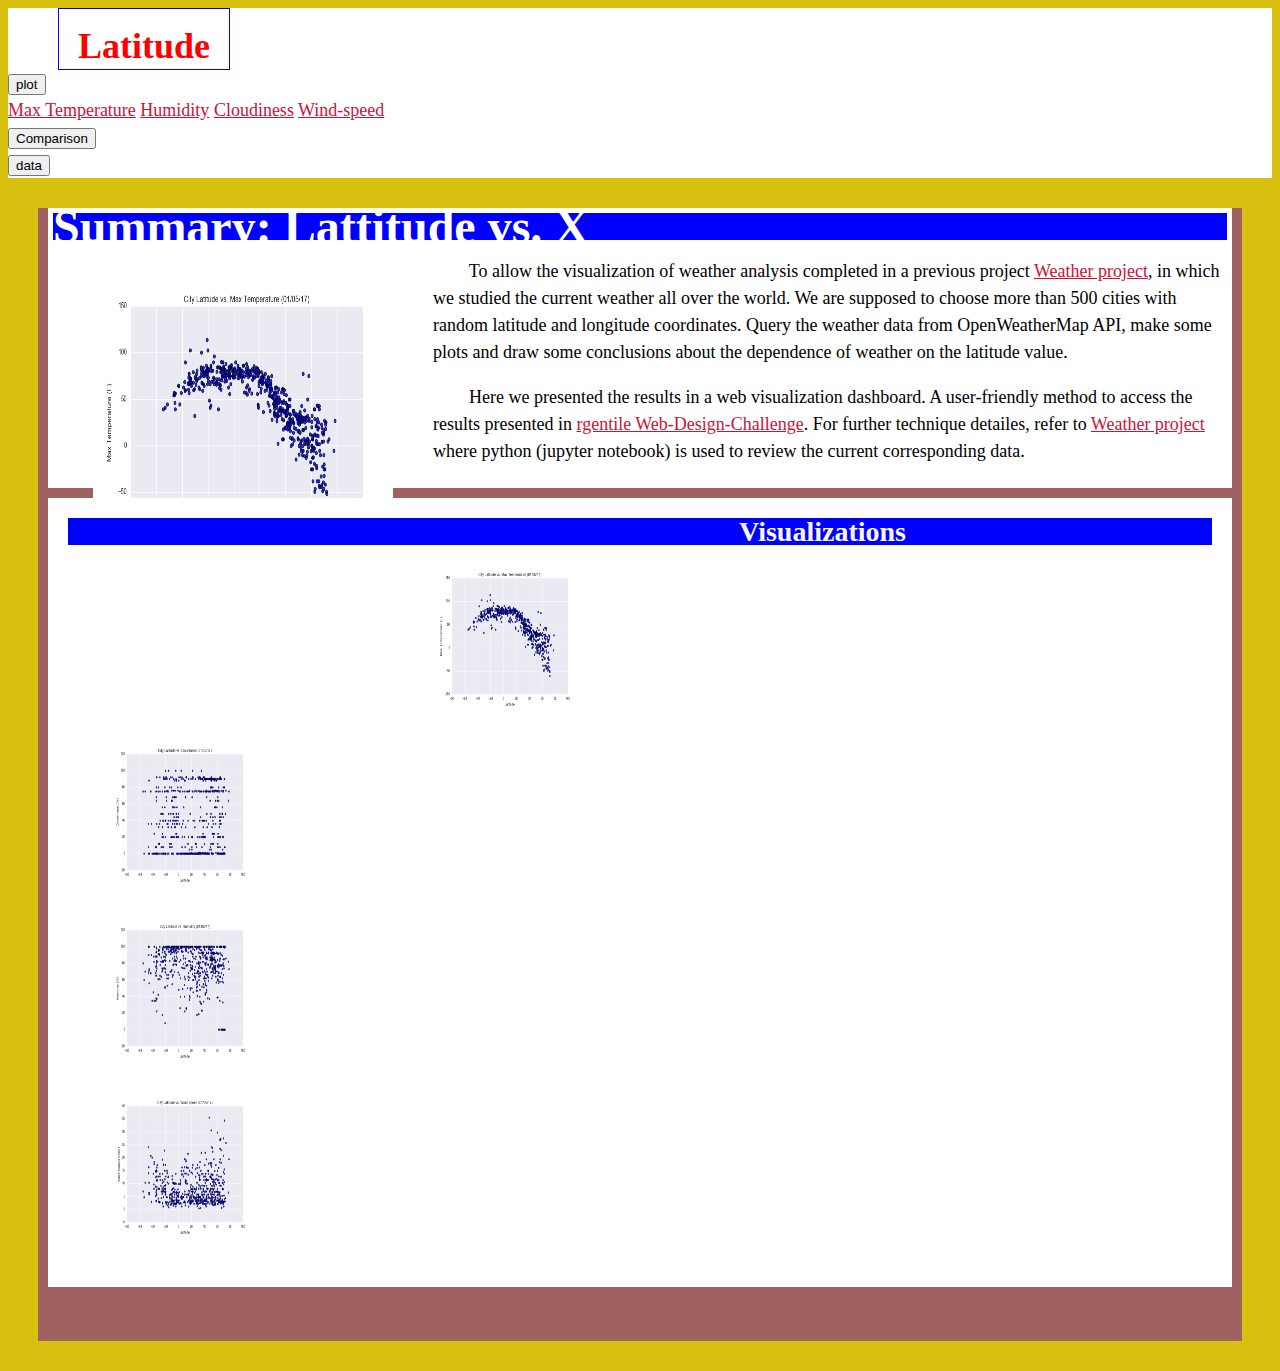
<file: index.html>
<!DOCTYPE html>
<html lang="en-us">

<head>

    <style>
        img{ width: auto;
            height: auto;
            max-width: 100%;
            max-height: 100%;}
    </style>

    <meta charset="UTF-8">
    <title>index</title>

  <!-- <link rel="stylesheet" href="https://maxcdn.bootstrapcdn.com/bootstrap/3.3.7/css/bootstrap.min.css" integrity="sha384-BVYiiSIFeK1dGmJRAkycuHAHRg32OmUcww7on3RYdg4Va+PmSTsz/K68vbdEjh4u" crossorigin="anonymous"> -->
 
  
     <link rel="stylesheet" href="https://stackpath.bootstrapcdn.com/bootstrap/4.1.3/css/bootstrap.min.css" integrity="sha384-MCw98/SFnGE8fJT3GXwEOngsV7Zt27NXFoaoApmYm81iuXoPkFOJwJ8ERdknLPMO" crossorigin="anonymous">

     <link rel="stylesheet" type="text/css" href="style.css">
</head>

<body>
      <div id="first_line_color">
        <div class="row">   
                <!-- <div class="form-inline">   -->
                <div class="col-md-6">    

                        <div class="first_line" >
                            <div class="div1"><h1>Latitude</h1> </div>
                        </div>    
                </div>  
                
               <div class="col-md-2">     
                    <!-- <div class="btn-group" role="group" aria-label="Basic example"> -->
                        <div class="dropdown">
                        <button class="btn btn-secondary dropdown-toggle" type="button" id="dropdownMenuButton" data-toggle="dropdown" aria-haspopup="true" aria-expanded="false">
                            plot
                        </button>
                        <div class="dropdown-menu" aria-labelledby="dropdownMenuButton">
                            <a class="dropdown-item" href="temperature.html">Max Temperature</a>
                            <a class="dropdown-item" href="humidity.html">Humidity</a>
                            <a class="dropdown-item" href="cloudiness%2Chtml">Cloudiness</a>
                            <a class="dropdown-item" href="wind-speed.html">Wind-speed</a>
                        </div>
                        </div>
                </div>  

                <div class="col-md-2">  
                    <form>
                       <input class="MyButton1" type="button" value="Comparison" onclick="window.location.href='comparison.html'" />       
                    </form>
                </div> 

                <div class="col-md-2">
                      <form>
                            <input class="MyButton2" type="button" value="data" onclick="window.location.href='https://github.com/rgentile21/Web-Design-Challenge/tree/master/Resources/cities.csv'" />       
                      </form>
    <!-- <button type="button" href="data.html"> <a class="dropdown-item" href="https://github.com/rgentile21/Web-Design-Challenge/tree/master/Images/data-lg.png</a> </button> --> 
                </div>
        </div>
<!-- </div> -->
     </div>
<br>


<div class="Col_container">
    <!--Normally these medium columns go full wide on small screen sizes-->
    <div class="row">
      
      
      <div class="col-md-8">
        <!-- <div class="box skyblue"> -->

          <main class="container1">
            <header>
                <h1>Summary: Lattitude vs. X</h1>
            </header>
                <section id="introduction">
                    <figure id="main_figure">
                      <!-- <figcaption>latitude_Max-Temperature</figcaption> -->
                      <img  id="main_fig" src="./Resources/latitude_Max-Temperature.png" alt="latitude_Max-Temperature" style="width:300px;height:300px;float:left">
                    </figure>
                <p> &nbsp &nbsp &nbsp &nbsp To allow the visualization of weather analysis completed in a previous project <a href="https://github.com/rgentile21/Web-Design-Challenge"> Weather project</a>, in which we studied the current weather all over 
            the world. We are supposed to choose more than 500 cities 
            with random latitude and longitude coordinates. Query the
             weather data from OpenWeatherMap API, make some plots
              and draw some conclusions about the dependence of 
              weather on the latitude value.</p>
            
                 <p> &nbsp &nbsp &nbsp &nbsp Here we presented the results in a web visualization dashboard. 
                     A user-friendly method to access the results presented in <a href="https://github.com/rgentile21/Web-Design-Challenge"> rgentile Web-Design-Challenge</a>. For further technique detailes, refer 
                to  <a href="https://github.com/rgentile21/Web-Design-Challenge"> Weather project</a> where python (jupyter notebook) is used to review the 
                current corresponding data.
            </p>
        </section>
      </main> 

      </div>
      <!-- </div> -->
      
      
      <div class="col-md-4">
          
                <main class="container2">
                    <header>
                        <h2>Visualizations</h2>
                    </header>
                <!--Normally these medium columns go full wide on small screen sizes-->
                <div class="row">
                  <div class="col-xs-3 col-sm-3 col-md-6">
                      <figure id="main1_figure">
                          <!-- <figcaption>latitude_Max-Temperature</figcaption> -->
                        <a href="./Temperature.html">
                          <img src="./Resources/latitude_Max-Temperature.png" alt="latitude_Max-Temperature" style="width:150px;height:150px;">
                        </a>
                        </figure>
            
                  </div>
                  <div class="col-xs-3 col-sm-3 col-md-6">
                      <figure id="main1_figure">
                          <!-- <figcaption>latitude_Max-Temperature</figcaption> -->
                          <a href="./cloudiness.html">
                          <img   src="./Resources/latitude_Cloudiness(mph).png" alt="latitude_Cloudiness" style="width:150px;height:150px;">
                          </a>
                        </figure>
                  </div>
                <!-- </div> -->

                <!-- <div class="row"> -->
                    <div class="col-xs-3 col-sm-3 col-md-6">
                        <figure id="main1_figure">
                            <!-- <figcaption>latitude_Max-Temperature</figcaption> -->
                            <a href="./Humidity.html">
                            <img   src="./Resources/latitude_humidity.png" alt="latitude_humidity" style="width:150px;height:150px;">
                            </a>  
                        </figure>
                    </div>
                    <div class="col-xs-3 col-sm-3 col-md-6">
                        <figure id="main1_figure">
                            <!-- <figcaption>latitude_Max-Temperature</figcaption> -->
                            <a href="./wind-speed.html">
                            <img  src="./Resources/latitude_wind-speed(mph).png" alt="latitude_wind-speed" style="width:150px;height:150px;">
                            </a>  
                        </figure>
                    </div>
                  </div>
                  </main>
           
            
      </div>
    </div>

        
        
        <br><br>
<!-- <img id="bio-image" src="https://placehold.it/200x200" alt="Your Name"> -->


 

<script src="https://code.jquery.com/jquery-3.3.1.slim.min.js" integrity="sha384-q8i/X+965DzO0rT7abK41JStQIAqVgRVzpbzo5smXKp4YfRvH+8abtTE1Pi6jizo" crossorigin="anonymous"></script>
<script src="https://cdnjs.cloudflare.com/ajax/libs/popper.js/1.14.3/umd/popper.min.js" integrity="sha384-ZMP7rVo3mIykV+2+9J3UJ46jBk0WLaUAdn689aCwoqbBJiSnjAK/l8WvCWPIPm49" crossorigin="anonymous"></script>
<script src="https://stackpath.bootstrapcdn.com/bootstrap/4.1.3/js/bootstrap.min.js" integrity="sha384-ChfqqxuZUCnJSK3+MXmPNIyE6ZbWh2IMqE241rYiqJxyMiZ6OW/JmZQ5stwEULTy" crossorigin="anonymous"></script>

</body>

</html>
</file>
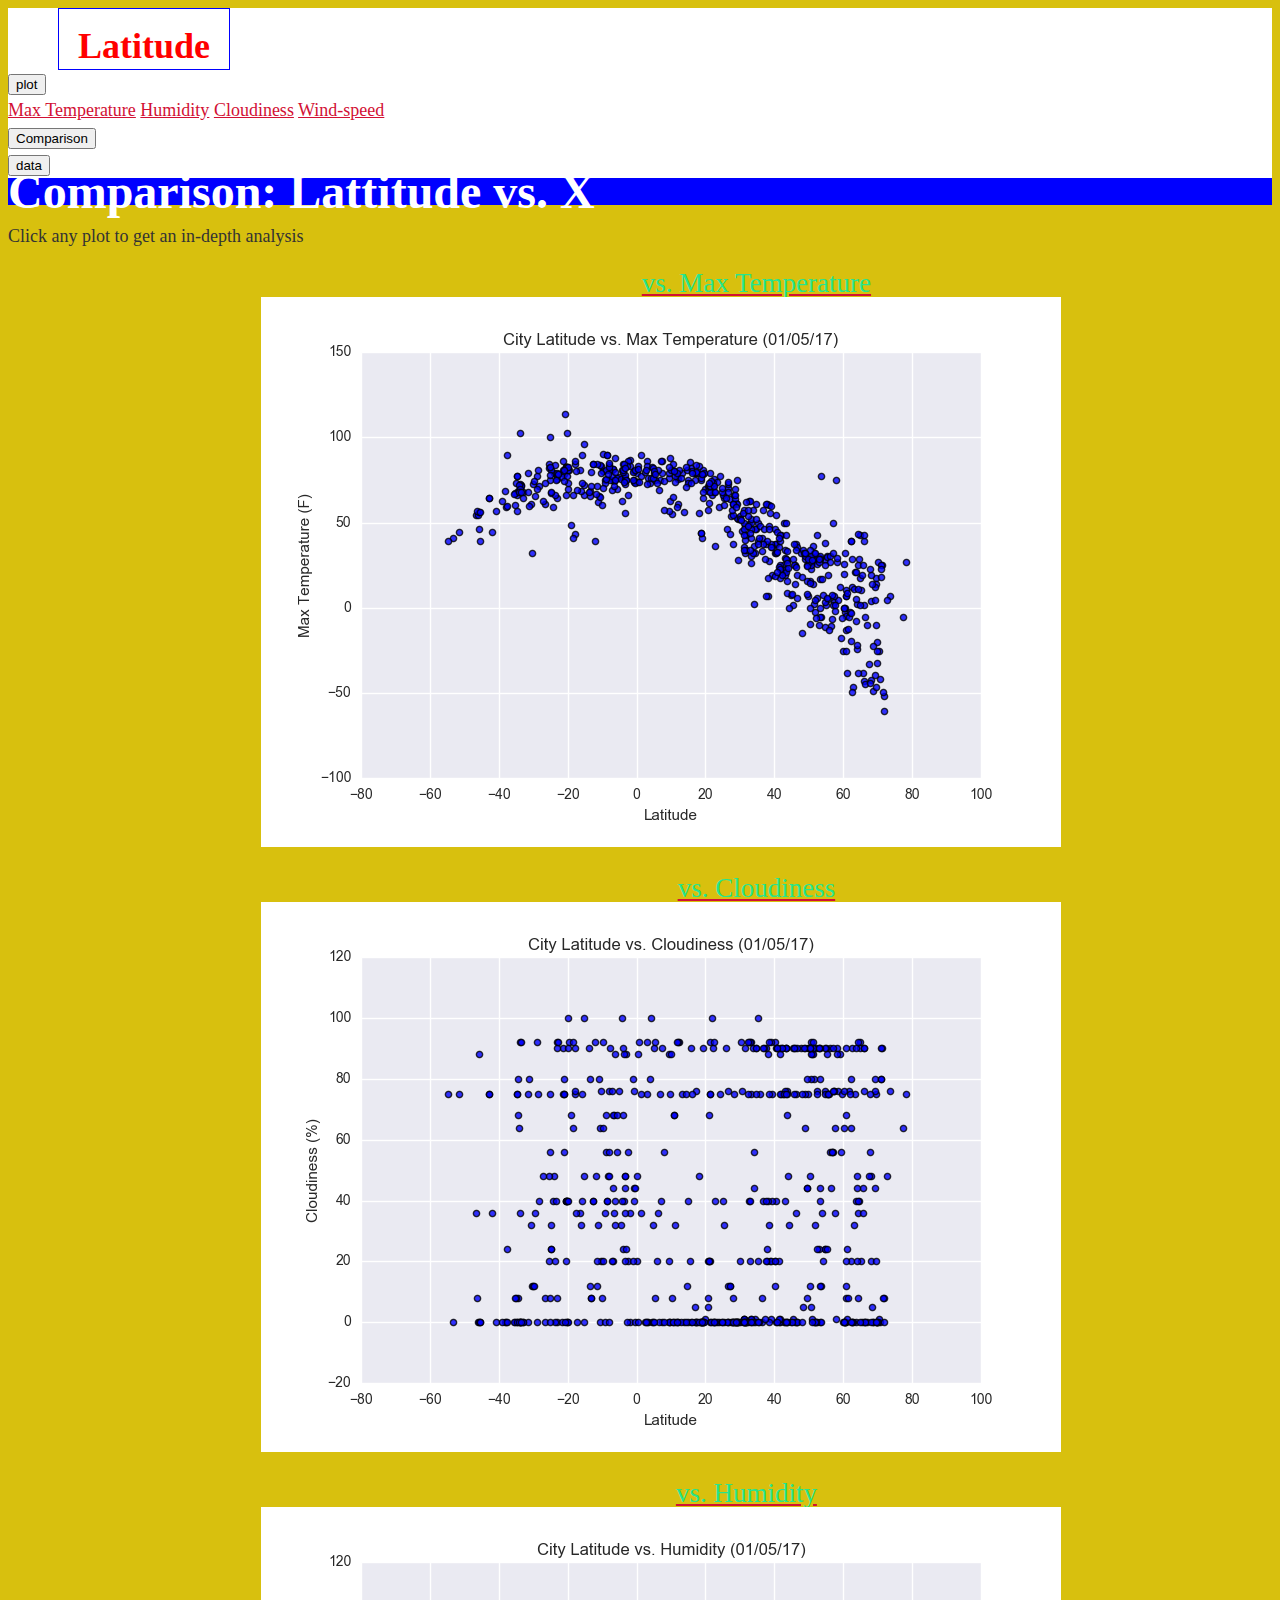
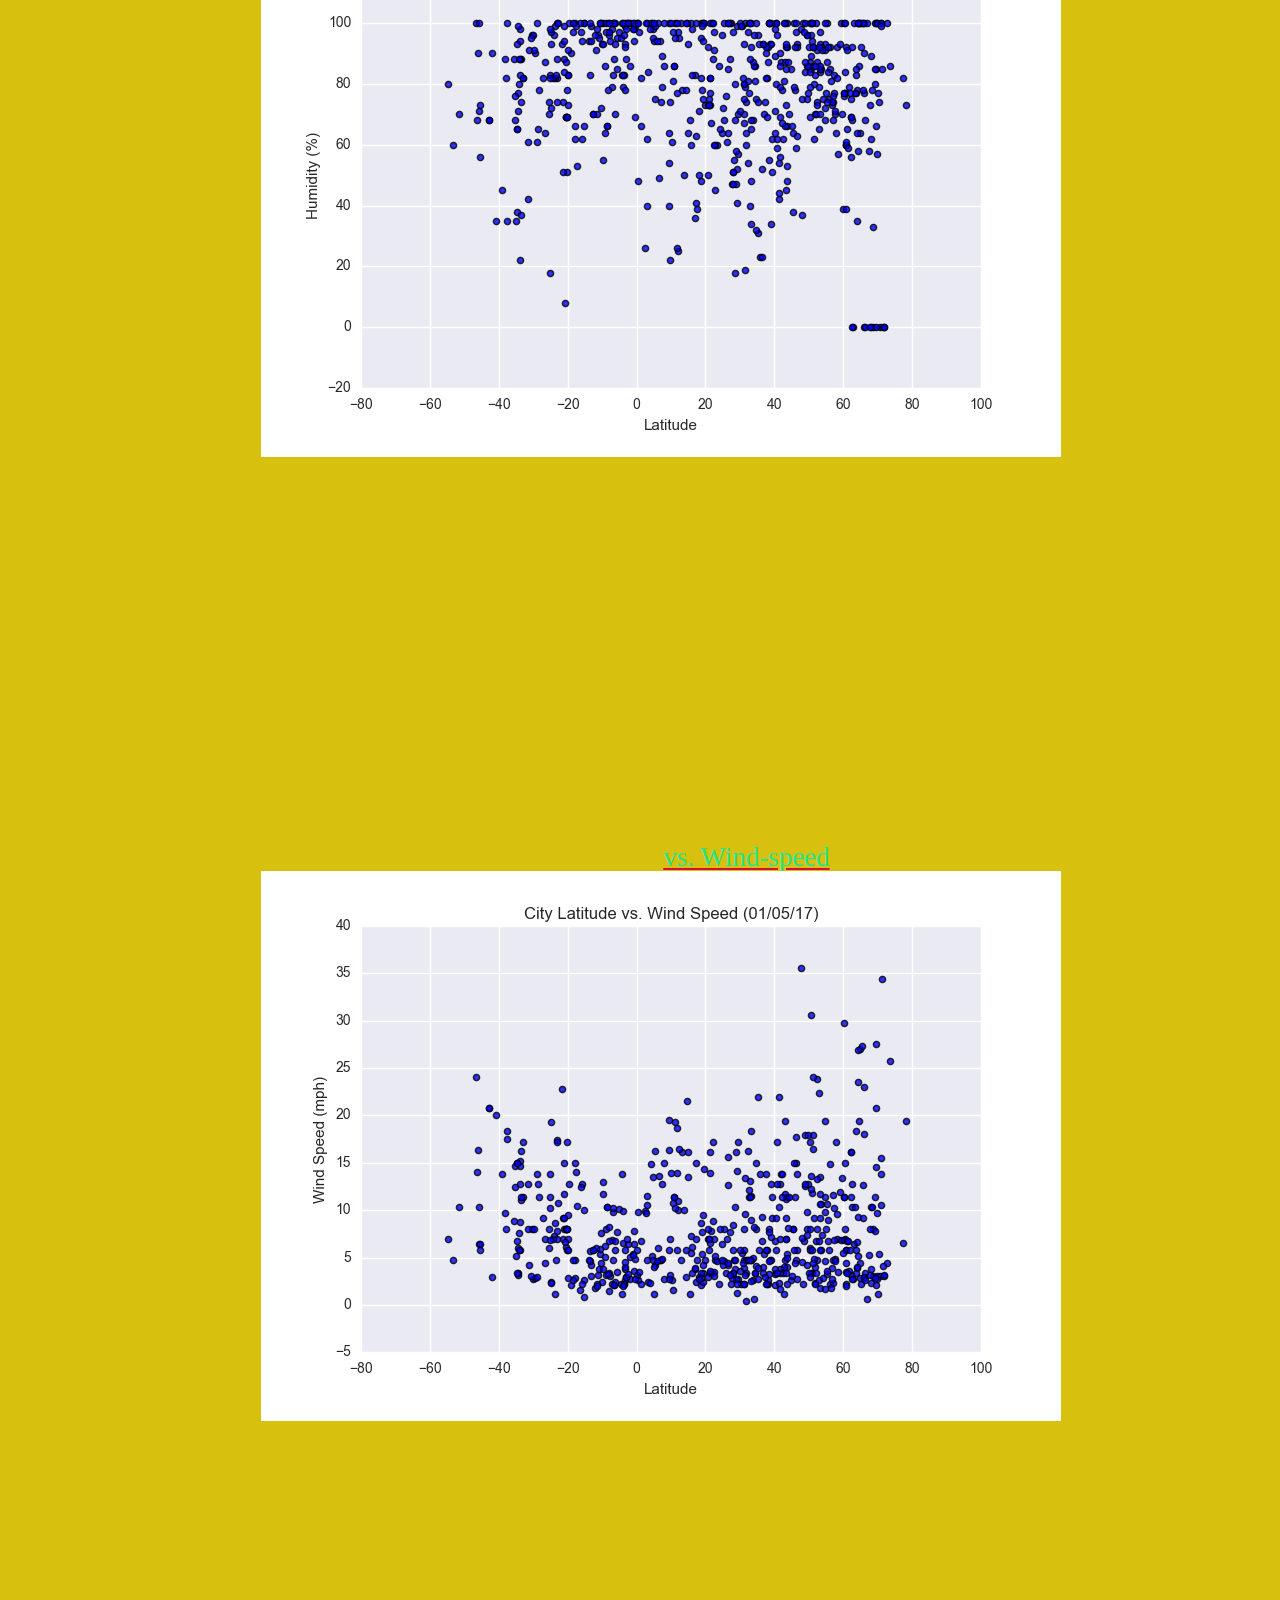
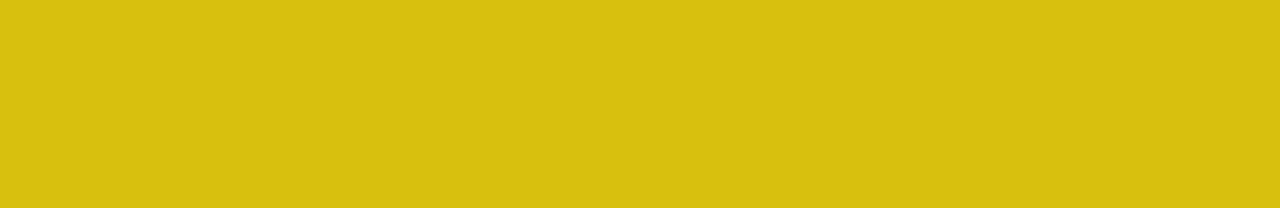
<file: comparison.html>
<!DOCTYPE html>
<html lang="en-us">

<head>

    <style>
        img{ width: auto;
            height: auto;
            max-width: 100%;
            max-height: 100%;}
    </style>

    <meta charset="UTF-8">
    <title>comparison</title>

  <!-- <link rel="stylesheet" href="https://maxcdn.bootstrapcdn.com/bootstrap/3.3.7/css/bootstrap.min.css" integrity="sha384-BVYiiSIFeK1dGmJRAkycuHAHRg32OmUcww7on3RYdg4Va+PmSTsz/K68vbdEjh4u" crossorigin="anonymous">
  -->
  
     <link rel="stylesheet" href="https://stackpath.bootstrapcdn.com/bootstrap/4.1.3/css/bootstrap.min.css" integrity="sha384-MCw98/SFnGE8fJT3GXwEOngsV7Zt27NXFoaoApmYm81iuXoPkFOJwJ8ERdknLPMO" crossorigin="anonymous">

     <link rel="stylesheet" type="text/css" href="style.css">
</head>

<body>
      <div id="first_line_color">
        <div class="row">   
                <!-- <div class="form-inline">   -->
                <div class="col-md-6">    

                        <div class="first_line" >
                            <div class="div1"><h1>Latitude</h1> </div>
                        </div>    
                </div>  
                
               <div class="col-md-2">     
                    <!-- <div class="btn-group" role="group" aria-label="Basic example"> -->
                        <div class="dropdown">
                        <button class="btn btn-secondary dropdown-toggle" type="button" id="dropdownMenuButton" data-toggle="dropdown" aria-haspopup="true" aria-expanded="false">
                            plot
                        </button>
                        <div class="dropdown-menu" aria-labelledby="dropdownMenuButton">
                            <a class="dropdown-item" href="Temperature.html">Max Temperature</a>
                            <a class="dropdown-item" href="Humidity.html">Humidity</a>
                            <a class="dropdown-item" href="cloudiness.html">Cloudiness</a>
                            <a class="dropdown-item" href="wind-speed.html">Wind-speed</a>
                        </div>
                        </div>
                </div>  

                <div class="col-md-2">  
                    <form>
                       <input class="MyButton1" type="button" value="Comparison" onclick="window.location.href='comparison.html'" />       
                    </form>
                </div> 

                <div class="col-md-2">
                      <form>
                            <input class="MyButton2" type="button" value="data" onclick="window.location.href='weather_df.html'" />       
                      </form>
    <!-- <button type="button" href="data.html"> <a class="dropdown-item" href="https://www.youtube.com">Data</a> </button> --> 
                </div>
        </div>
<!-- </div> -->
     </div>
<br>

           
            <!-- <div class="Col_container"> -->
        <main class="comparison_container">
                <header>
                    <h1>Comparison: Lattitude vs. X</h1>
                </header>
                <p>Click any plot to get an in-depth analysis</p>

                    <!--Normally these medium columns go full wide on small screen sizes-->
            <div class="row">
                    <div class="col-sm-6 col-md-6">
                                
                            <a href="Temperature.html"><figure class="comparison_figure" style="margin:20px;margin-left: 20%">
                                <figcaption style="text-align: center;font-size: 150%">vs. Max Temperature</figcaption>
                                <img src="./Resources/latitude_Max-Temperature.png" alt="latitude_Max-Temperature" >
                            </figure></a>    
                    </div>


                     <div class="col-sm-6 col-md-6">
                           <a href="Temperature.html"><figure class="comparison_figure" style="margin:20px;margin-left: 20%">
                            <figcaption style="text-align: center;font-size: 150%">vs. Cloudiness</figcaption>
                           <img src="./Resources/latitude_Cloudiness(mph).png" alt="latitude_Cloudiness" >
                                  </figure></a>
                    </div>
            </div>
            <div class="row">
                    <div class="col-sm-6 col-md-6">
                           <a href="Temperature.html"><figure class="comparison_figure" style="margin-bottom:30%;margin-left: 20%">
                            <figcaption style="text-align: center;font-size: 150%">vs. Humidity</figcaption>
                           <img src="./Resources/latitude_humidity.png" alt="latitude_humidity" >
                                </figure></a>
                    </div>
                    <div class="col-sm-6 col-md-6">
                            <a href="Temperature.html"><figure class="comparison_figure" style="margin-bottom:30%;margin-left: 20%;">
                              <figcaption style="text-align: center;font-size: 150%">vs. Wind-speed</figcaption>
                                <img src="./Resources/latitude_wind-speed(mph).png" alt="latitude_wind-speed" >
                             </figure></a>
                    </div>
            </div>
        </main>
                <!-- </div> -->





                
        <script src="https://code.jquery.com/jquery-3.3.1.slim.min.js" integrity="sha384-q8i/X+965DzO0rT7abK41JStQIAqVgRVzpbzo5smXKp4YfRvH+8abtTE1Pi6jizo" crossorigin="anonymous"></script>
        <script src="https://cdnjs.cloudflare.com/ajax/libs/popper.js/1.14.3/umd/popper.min.js" integrity="sha384-ZMP7rVo3mIykV+2+9J3UJ46jBk0WLaUAdn689aCwoqbBJiSnjAK/l8WvCWPIPm49" crossorigin="anonymous"></script>
        <script src="https://stackpath.bootstrapcdn.com/bootstrap/4.1.3/js/bootstrap.min.js" integrity="sha384-ChfqqxuZUCnJSK3+MXmPNIyE6ZbWh2IMqE241rYiqJxyMiZ6OW/JmZQ5stwEULTy" crossorigin="anonymous"></script>
        
    </body>
                
 </html>
</file>
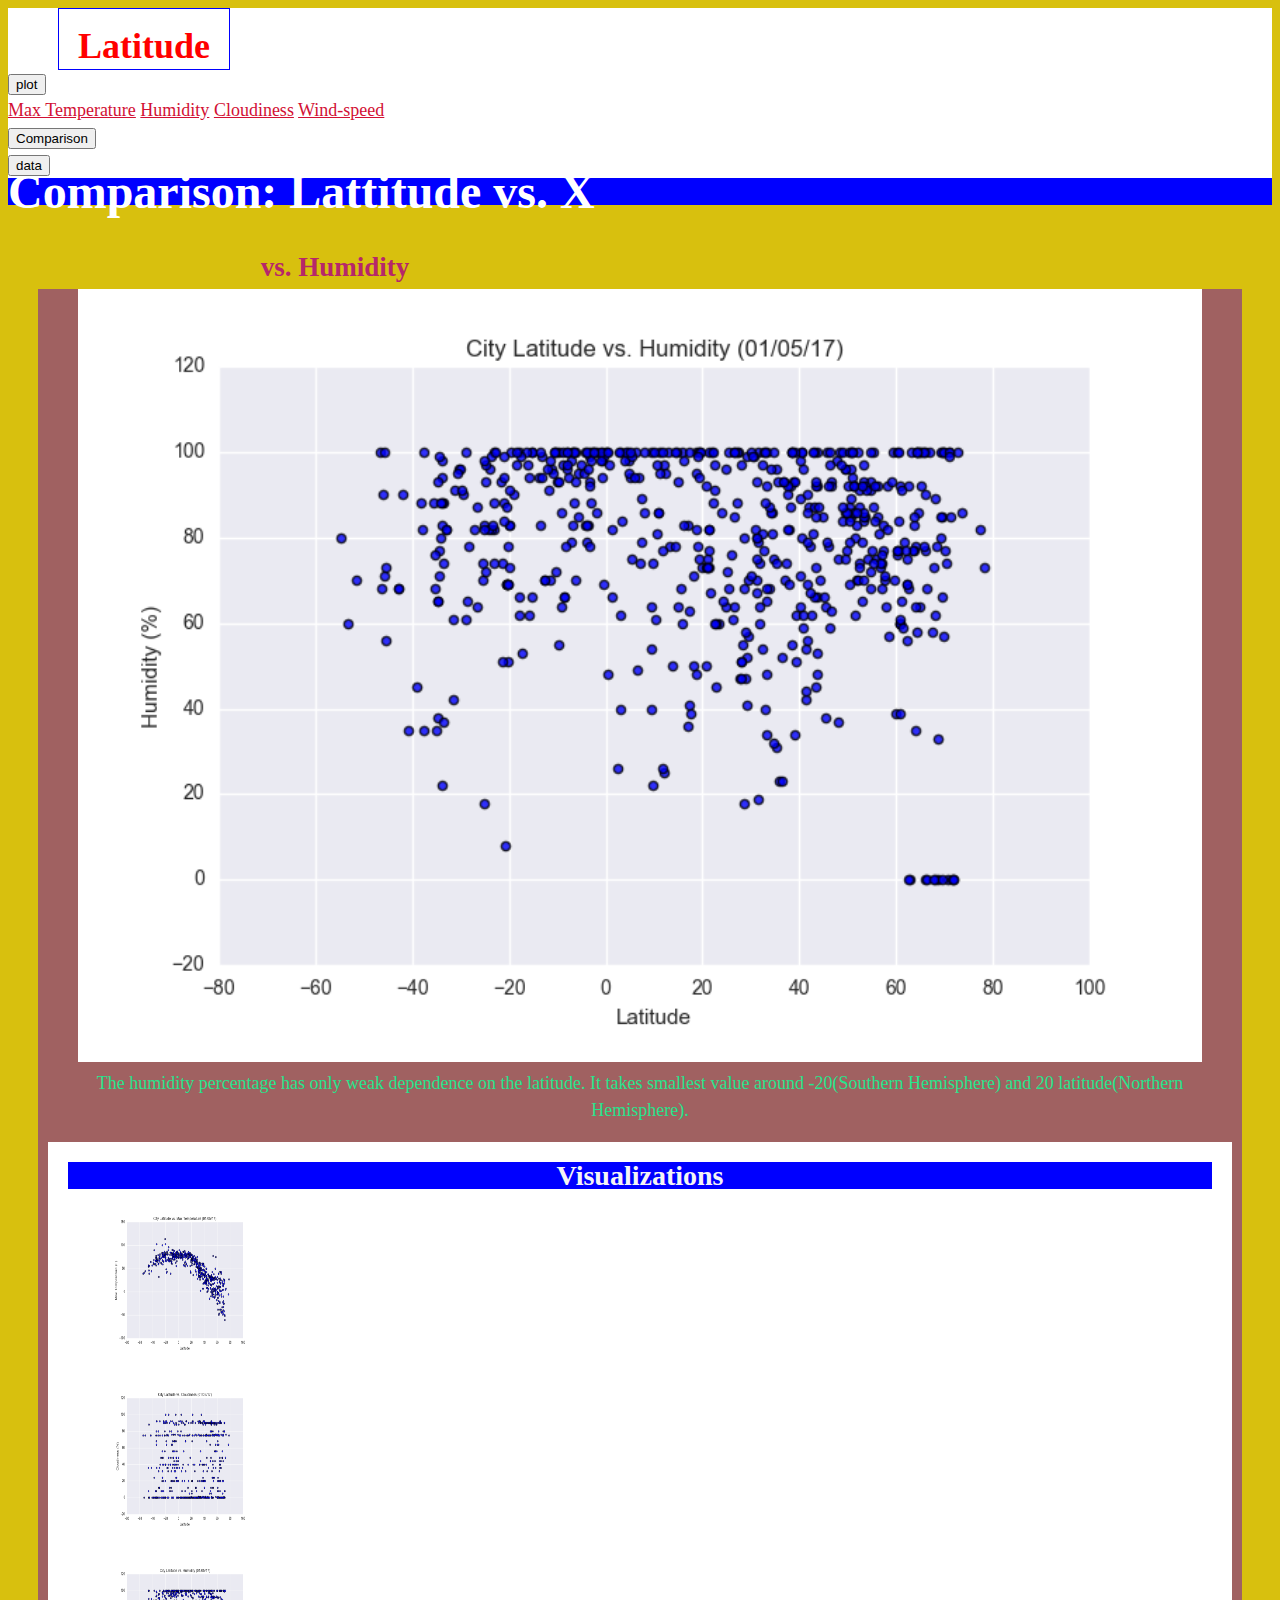
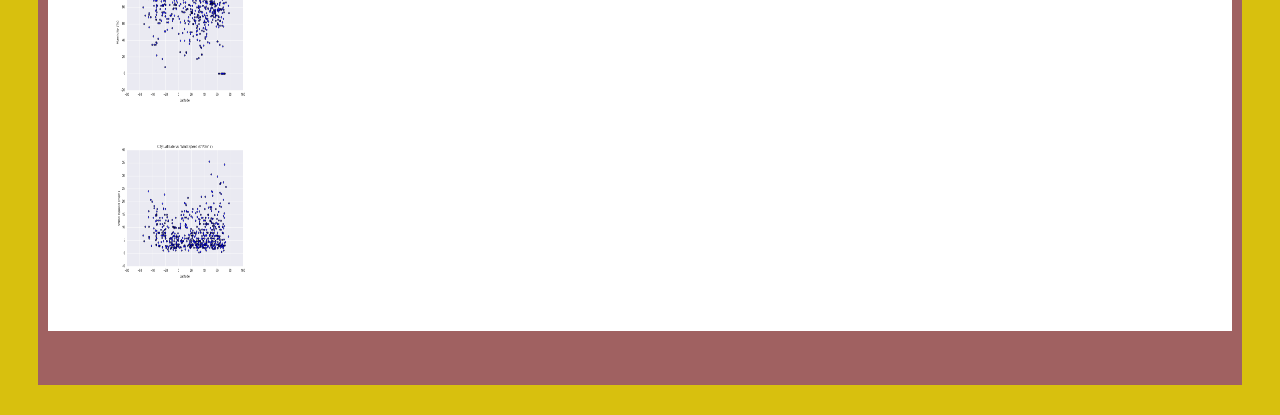
<file: humidity.html>
<!DOCTYPE html>
<html lang="en-us">

<head>

    <style>
        img{ width: auto;
            height: auto;
            max-width: 100%;
            max-height: 100%;}
    </style>

    <meta charset="UTF-8">
    <title>humidity</title>

  <!-- <link rel="stylesheet" href="https://maxcdn.bootstrapcdn.com/bootstrap/3.3.7/css/bootstrap.min.css" integrity="sha384-BVYiiSIFeK1dGmJRAkycuHAHRg32OmUcww7on3RYdg4Va+PmSTsz/K68vbdEjh4u" crossorigin="anonymous">
  -->
  
     <link rel="stylesheet" href="https://stackpath.bootstrapcdn.com/bootstrap/4.1.3/css/bootstrap.min.css" integrity="sha384-MCw98/SFnGE8fJT3GXwEOngsV7Zt27NXFoaoApmYm81iuXoPkFOJwJ8ERdknLPMO" crossorigin="anonymous">

     <link rel="stylesheet" type="text/css" href="style.css">
</head>

<body>
      <div id="first_line_color">
        <div class="row">   
                <!-- <div class="form-inline">   -->
                <div class="col-md-6">    

                        <div class="first_line" >
                            <div class="div1"><h1>Latitude</h1> </div>
                        </div>    
                </div>  
                
               <div class="col-md-2">     
                    <!-- <div class="btn-group" role="group" aria-label="Basic example"> -->
                        <div class="dropdown">
                        <button class="btn btn-secondary dropdown-toggle" type="button" id="dropdownMenuButton" data-toggle="dropdown" aria-haspopup="true" aria-expanded="false">
                            plot
                        </button>
                        <div class="dropdown-menu" aria-labelledby="dropdownMenuButton">
                            <a class="dropdown-item" href="Temperature.html">Max Temperature</a>
                            <a class="dropdown-item" href="Humidity.html">Humidity</a>
                            <a class="dropdown-item" href="cloudiness.html">Cloudiness</a>
                            <a class="dropdown-item" href="wind-speed.html">Wind-speed</a>
                        </div>
                        </div>
                </div>  

                <div class="col-md-2">  
                    <form>
                       <input class="MyButton1" type="button" value="Comparison" onclick="window.location.href='comparison.html'" />       
                    </form>
                </div> 

                <div class="col-md-2">
                      <form>
                            <input class="MyButton2" type="button" value="data" onclick="window.location.href='weather_df.html'" />       
                      </form>
    <!-- <button type="button" href="data.html"> <a class="dropdown-item" href="https://www.youtube.com">Data</a> </button> --> 
                </div>
        </div>
<!-- </div> -->
     </div>
<br>

<header>
    <h1>Comparison: Lattitude vs. X</h1>
</header>

<br>
<h2 style="position:absolute;left:20%;color:rgb(182, 39, 106)">vs. Humidity</h2>
<br>

<div class="Col_container">
    <!--Normally these medium columns go full wide on small screen sizes-->
    <div class="row">
      
      
      <div class="col-md-8">
        <!-- <div class="box skyblue"> -->



            <figure id="main1_figure">
                <!-- <figcaption>latitude_Max-Temperature</figcaption> -->
                <img src="./Resources/latitude_humidity.png" alt="latitude_humidity.png" style="width:100%;height:100%;align:middle">
                <figcaption>
                        The humidity percentage has only weak dependence on the latitude. It takes smallest value around -20(Southern Hemisphere) and 20 latitude(Northern Hemisphere).
                </figcaption>  
            </figure>
    

      </div>
      <!-- </div> -->
      
      
      <div class="col-md-4">
          
            <main class="container2">
                <header>
                    <h2>Visualizations</h2>
                </header>
            <!--Normally these medium columns go full wide on small screen sizes-->
            <div class="row">
              <div class="col-xs-3 col-sm-3 col-md-6">
                  <figure id="main1_figure">
                      <!-- <figcaption>latitude_Max-Temperature</figcaption> -->
                    <a href="./Temperature.html">
                      <img src="./Resources/latitude_Max-Temperature.png" alt="latitude_Max-Temperature" style="width:150px;height:150px;">
                    </a>
                    </figure>
        
              </div>
              <div class="col-xs-3 col-sm-3 col-md-6">
                  <figure id="main1_figure">
                      <!-- <figcaption>latitude_Max-Temperature</figcaption> -->
                      <a href="./cloudiness.html">
                      <img   src="./Resources/latitude_Cloudiness(mph).png" alt="latitude_Cloudiness" style="width:150px;height:150px;">
                      </a>
                    </figure>
              </div>
            <!-- </div> -->

            <!-- <div class="row"> -->
                <div class="col-xs-3 col-sm-3 col-md-6">
                    <figure id="main1_figure">
                        <!-- <figcaption>latitude_Max-Temperature</figcaption> -->
                        <a href="./Humidity.html">
                        <img   src="./Resources/latitude_humidity.png" alt="latitude_humidity" style="width:150px;height:150px;">
                        </a>  
                    </figure>
                </div>
                <div class="col-xs-3 col-sm-3 col-md-6">
                    <figure id="main1_figure">
                        <!-- <figcaption>latitude_Max-Temperature</figcaption> -->
                        <a href="./wind-speed.html">
                        <img  src="./Resources/latitude_wind-speed(mph).png" alt="latitude_wind-speed" style="width:150px;height:150px;">
                        </a>  
                    </figure>
                </div>
              </div>
              </main>
       
      
            
      </div>
    </div>

        
        
        <br><br>
<!-- <img id="bio-image" src="https://placehold.it/200x200" alt="Your Name"> -->


 

<script src="https://code.jquery.com/jquery-3.3.1.slim.min.js" integrity="sha384-q8i/X+965DzO0rT7abK41JStQIAqVgRVzpbzo5smXKp4YfRvH+8abtTE1Pi6jizo" crossorigin="anonymous"></script>
<script src="https://cdnjs.cloudflare.com/ajax/libs/popper.js/1.14.3/umd/popper.min.js" integrity="sha384-ZMP7rVo3mIykV+2+9J3UJ46jBk0WLaUAdn689aCwoqbBJiSnjAK/l8WvCWPIPm49" crossorigin="anonymous"></script>
<script src="https://stackpath.bootstrapcdn.com/bootstrap/4.1.3/js/bootstrap.min.js" integrity="sha384-ChfqqxuZUCnJSK3+MXmPNIyE6ZbWh2IMqE241rYiqJxyMiZ6OW/JmZQ5stwEULTy" crossorigin="anonymous"></script>

</body>

</html>
</file>
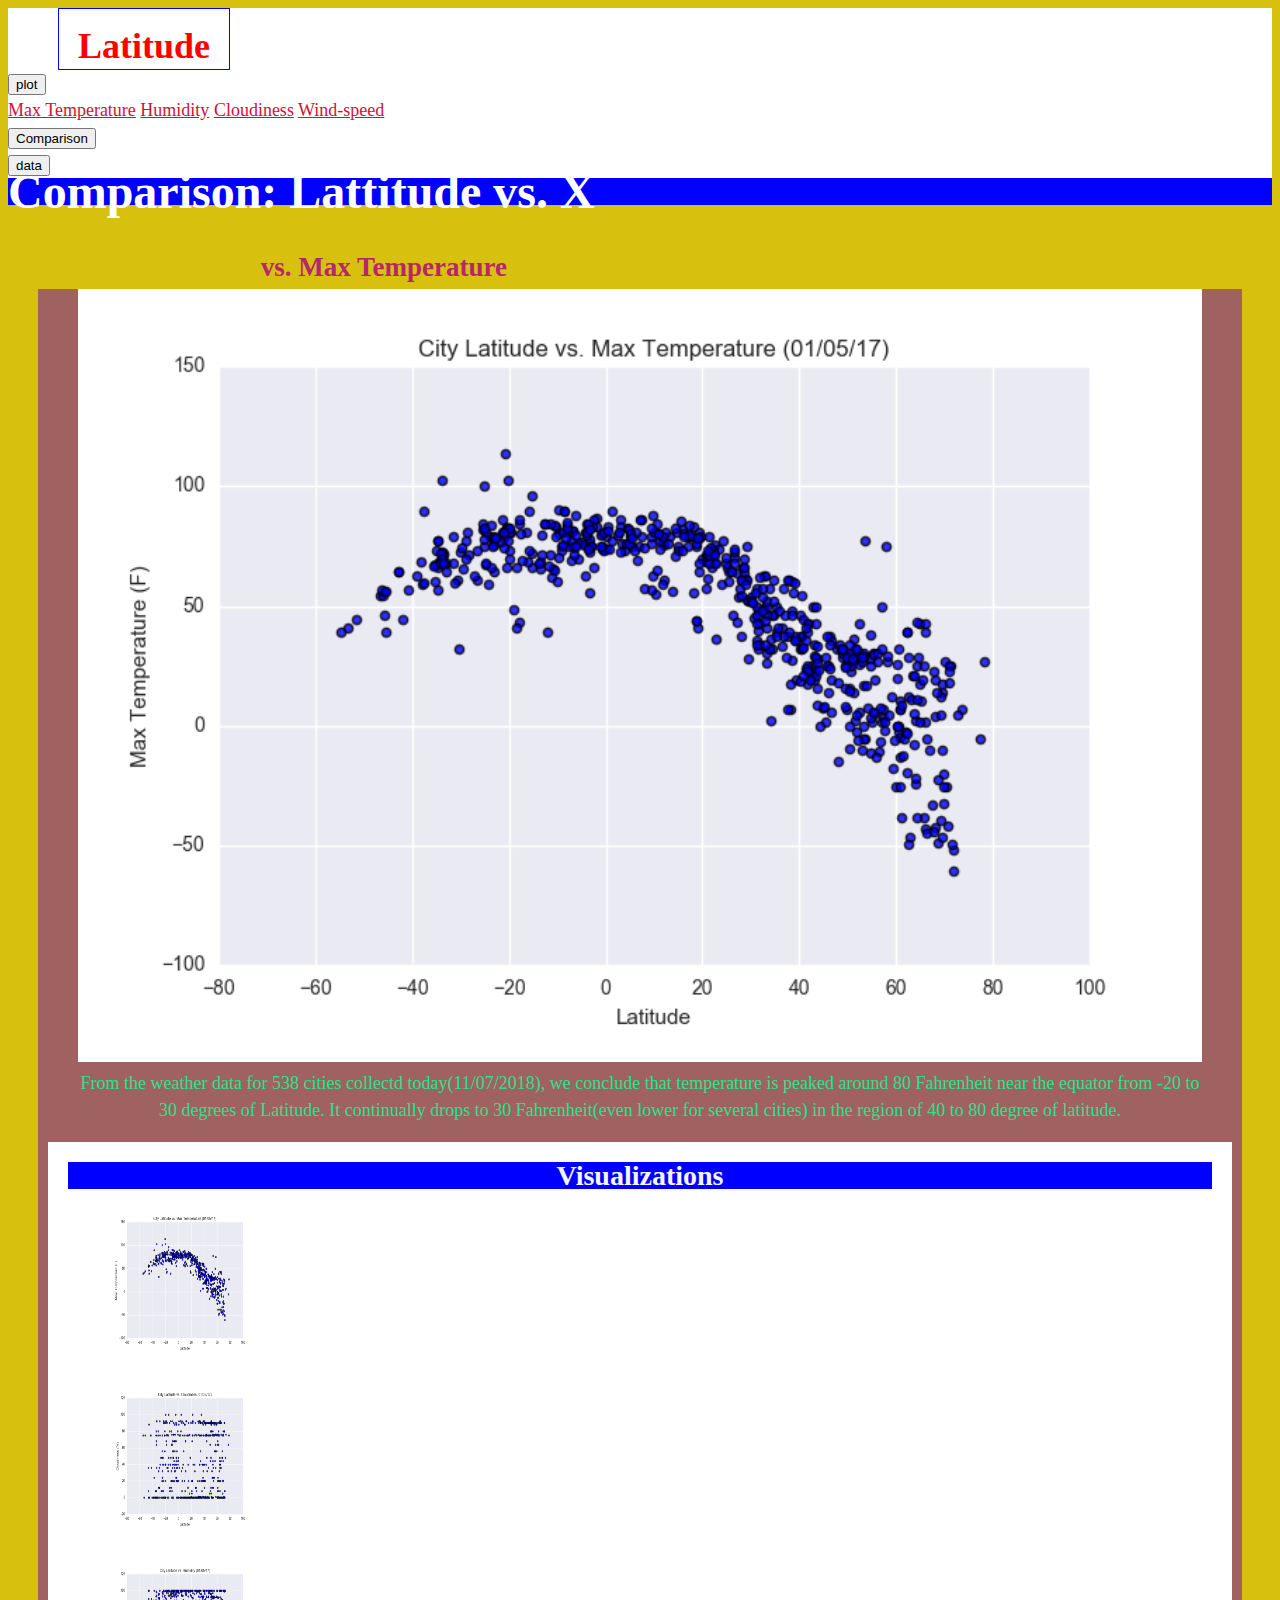
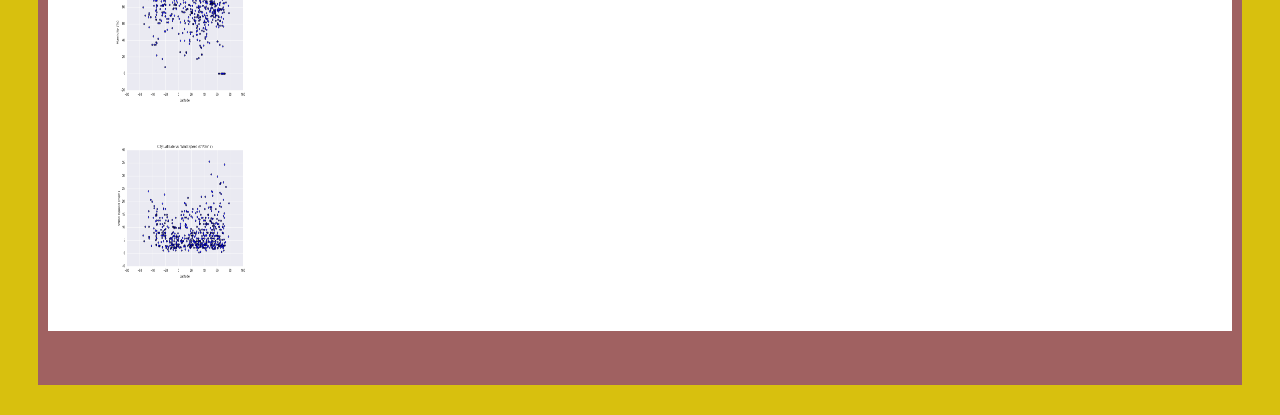
<file: temperature.html>
<!DOCTYPE html>
<html lang="en-us">

<head>

    <style>
        img{ width: auto;
            height: auto;
            max-width: 100%;
            max-height: 100%;}
    </style>

    <meta charset="UTF-8">
    <title>temperature</title>

  <!-- <link rel="stylesheet" href="https://maxcdn.bootstrapcdn.com/bootstrap/3.3.7/css/bootstrap.min.css" integrity="sha384-BVYiiSIFeK1dGmJRAkycuHAHRg32OmUcww7on3RYdg4Va+PmSTsz/K68vbdEjh4u" crossorigin="anonymous">
  -->
  
     <link rel="stylesheet" href="https://stackpath.bootstrapcdn.com/bootstrap/4.1.3/css/bootstrap.min.css" integrity="sha384-MCw98/SFnGE8fJT3GXwEOngsV7Zt27NXFoaoApmYm81iuXoPkFOJwJ8ERdknLPMO" crossorigin="anonymous">

     <link rel="stylesheet" type="text/css" href="style.css">
</head>

<body>
      <div id="first_line_color">
        <div class="row">   
                <!-- <div class="form-inline">   -->
                <div class="col-md-6">    

                        <div class="first_line" >
                            <div class="div1"><h1>Latitude</h1> </div>
                        </div>    
                </div>  
                
               <div class="col-md-2">     
                    <!-- <div class="btn-group" role="group" aria-label="Basic example"> -->
                        <div class="dropdown">
                        <button class="btn btn-secondary dropdown-toggle" type="button" id="dropdownMenuButton" data-toggle="dropdown" aria-haspopup="true" aria-expanded="false">
                            plot
                        </button>
                        <div class="dropdown-menu" aria-labelledby="dropdownMenuButton">
                            <a class="dropdown-item" href="Temperature.html">Max Temperature</a>
                            <a class="dropdown-item" href="Humidity.html">Humidity</a>
                            <a class="dropdown-item" href="cloudiness.html">Cloudiness</a>
                            <a class="dropdown-item" href="wind-speed.html">Wind-speed</a>
                        </div>
                        </div>
                </div>  

                <div class="col-md-2">  
                    <form>
                       <input class="MyButton1" type="button" value="Comparison" onclick="window.location.href='comparison.html'" />       
                    </form>
                </div> 

                <div class="col-md-2">
                      <form>
                            <input class="MyButton2" type="button" value="data" onclick="window.location.href='weather_df.html'" />       
                      </form>
    <!-- <button type="button" href="data.html"> <a class="dropdown-item" href="https://www.youtube.com">Data</a> </button> --> 
                </div>
        </div>
<!-- </div> -->
     </div>
<br>

<header>
    <h1>Comparison: Lattitude vs. X</h1>
</header>

<br>
<h2 style="position:absolute;left:20%;color:rgb(182, 39, 106)">vs. Max Temperature</h2>
<br>

<div class="Col_container">
    <!--Normally these medium columns go full wide on small screen sizes-->
    <div class="row">
      
      
      <div class="col-md-8">
        


        <figure id="main1_figure">
            <!-- <figcaption>latitude_Max-Temperature</figcaption> -->
            <img src="./Resources/latitude_Max-Temperature.png" alt="latitude_Max-Temperature" style="width:100%;height:100%;align:middle">
            <figcaption>From the weather data for 538 cities collectd today(11/07/2018), we conclude that temperature is peaked around 80 Fahrenheit near the equator from -20 to 30 degrees of Latitude. It continually drops to 30 Fahrenheit(even lower for several cities) in the region of 40 to 80 degree of latitude.</figcaption>  
        </figure>


      </div>
      <!-- </div> -->
      
      
      <div class="col-md-4">
          
            <main class="container2">
                <header>
                    <h2>Visualizations</h2>
                </header>
            <!--Normally these medium columns go full wide on small screen sizes-->
            <div class="row">
              <div class="col-xs-3 col-sm-3 col-md-6">
                  <figure id="main1_figure">
                      <!-- <figcaption>latitude_Max-Temperature</figcaption> -->
                    <a href="./Temperature.html">
                      <img src="./Resources/latitude_Max-Temperature.png" alt="latitude_Max-Temperature" style="width:150px;height:150px;">
                    </a>
                    </figure>
        
              </div>
              <div class="col-xs-3 col-sm-3 col-md-6">
                  <figure id="main1_figure">
                      <!-- <figcaption>latitude_Max-Temperature</figcaption> -->
                      <a href="./cloudiness.html">
                      <img   src="./Resources/latitude_Cloudiness(mph).png" alt="latitude_Cloudiness" style="width:150px;height:150px;">
                      </a>
                    </figure>
              </div>
            <!-- </div> -->

            <!-- <div class="row"> -->
                <div class="col-xs-3 col-sm-3 col-md-6">
                    <figure id="main1_figure">
                        <!-- <figcaption>latitude_Max-Temperature</figcaption> -->
                        <a href="./Humidity.html">
                        <img   src="./Resources/latitude_humidity.png" alt="latitude_humidity" style="width:150px;height:150px;">
                        </a>  
                    </figure>
                </div>
                <div class="col-xs-3 col-sm-3 col-md-6">
                    <figure id="main1_figure">
                        <!-- <figcaption>latitude_Max-Temperature</figcaption> -->
                        <a href="./wind-speed.html">
                        <img  src="./Resources/latitude_wind-speed(mph).png" alt="latitude_wind-speed" style="width:150px;height:150px;">
                        </a>  
                    </figure>
                </div>
              </div>
              </main>
       
       
            
      </div>
    </div>

        
        
        <br><br>
<!-- <img id="bio-image" src="https://placehold.it/200x200" alt="Your Name"> -->


 

<script src="https://code.jquery.com/jquery-3.3.1.slim.min.js" integrity="sha384-q8i/X+965DzO0rT7abK41JStQIAqVgRVzpbzo5smXKp4YfRvH+8abtTE1Pi6jizo" crossorigin="anonymous"></script>
<script src="https://cdnjs.cloudflare.com/ajax/libs/popper.js/1.14.3/umd/popper.min.js" integrity="sha384-ZMP7rVo3mIykV+2+9J3UJ46jBk0WLaUAdn689aCwoqbBJiSnjAK/l8WvCWPIPm49" crossorigin="anonymous"></script>
<script src="https://stackpath.bootstrapcdn.com/bootstrap/4.1.3/js/bootstrap.min.js" integrity="sha384-ChfqqxuZUCnJSK3+MXmPNIyE6ZbWh2IMqE241rYiqJxyMiZ6OW/JmZQ5stwEULTy" crossorigin="anonymous"></script>

</body>

</html>
</file>
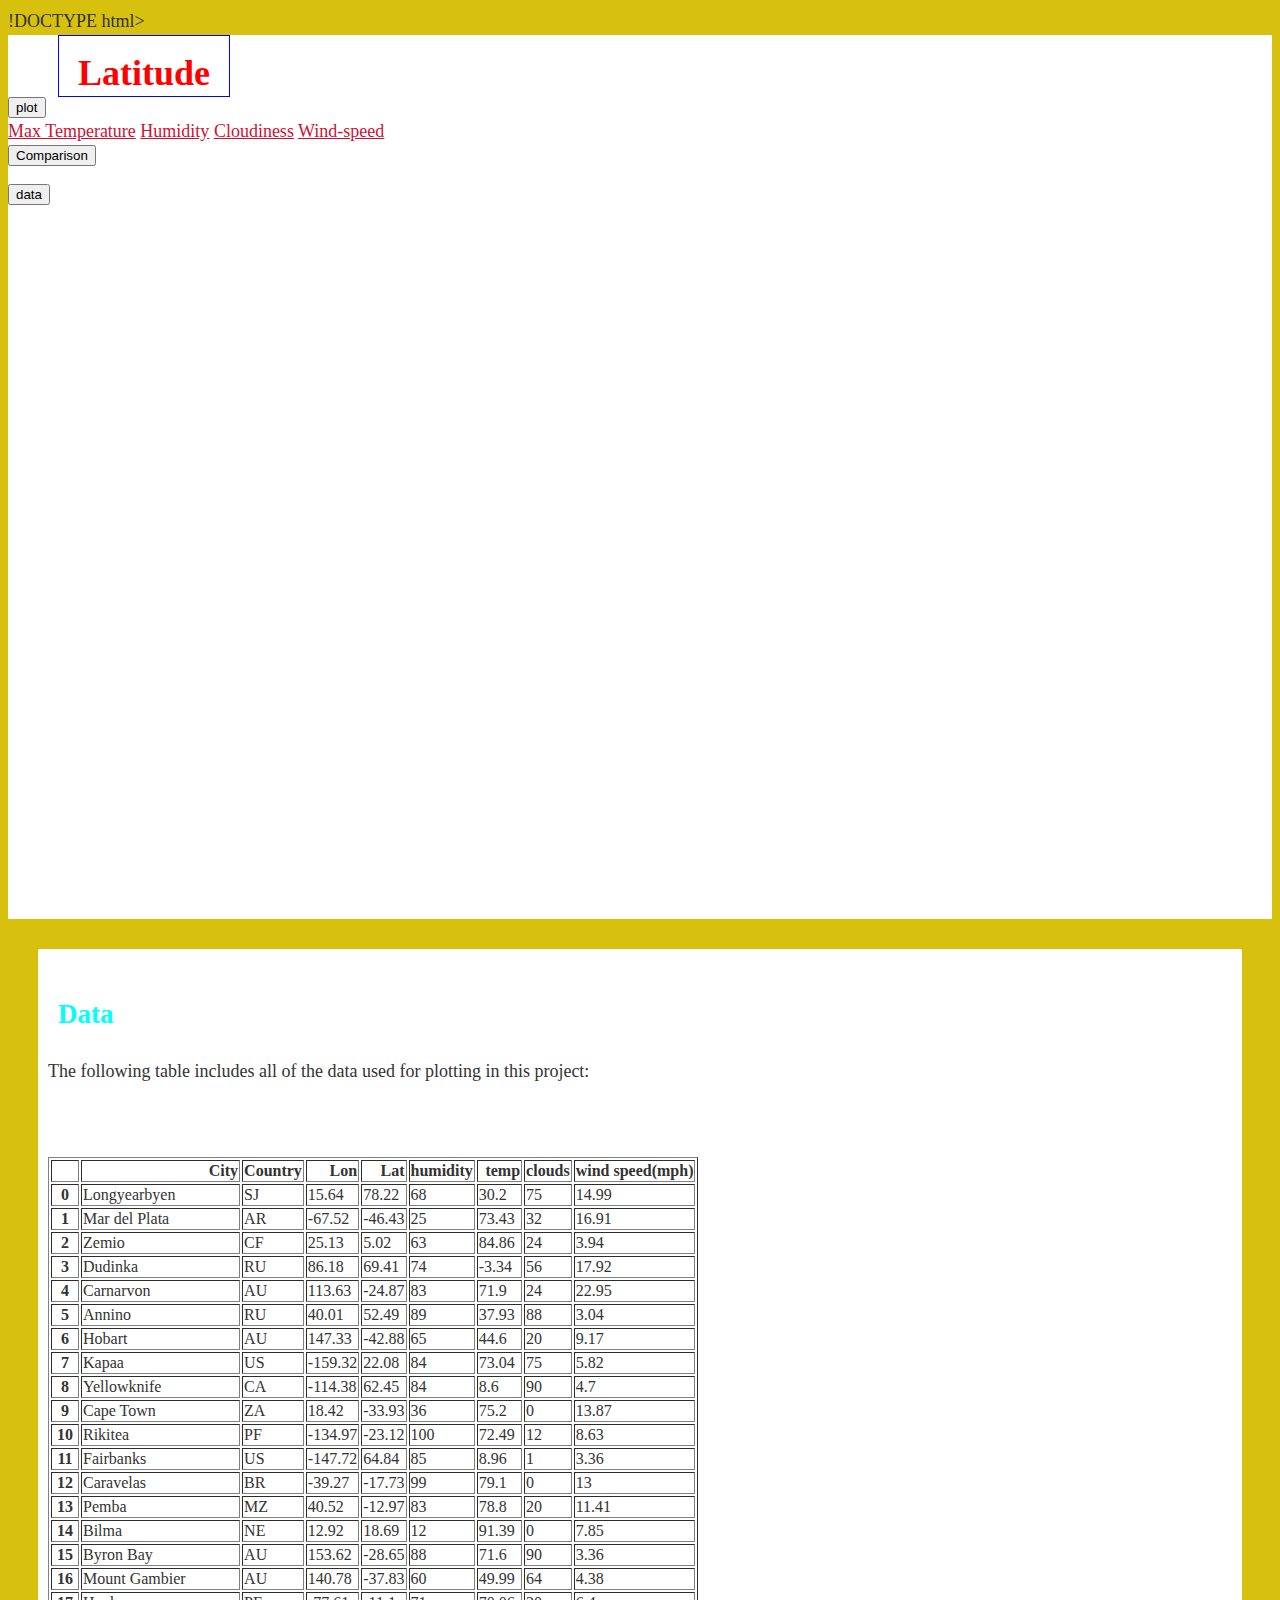
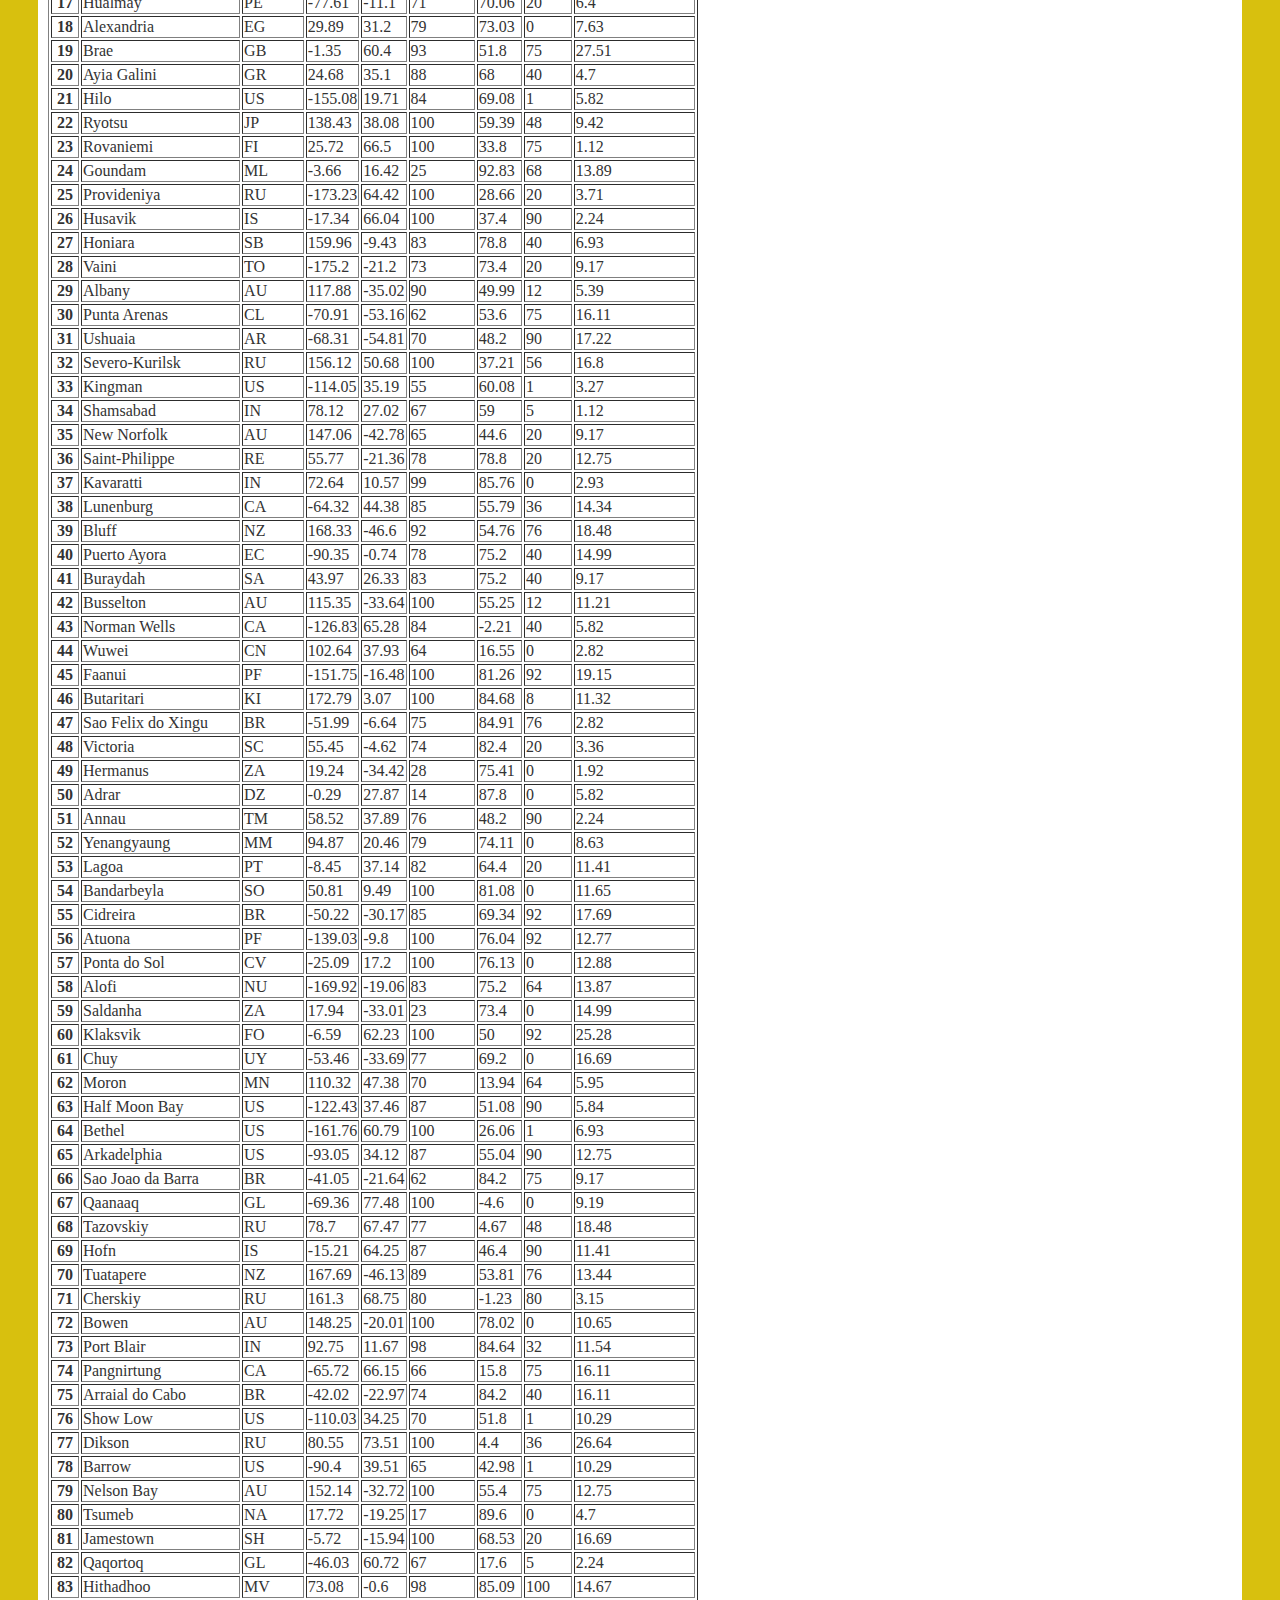
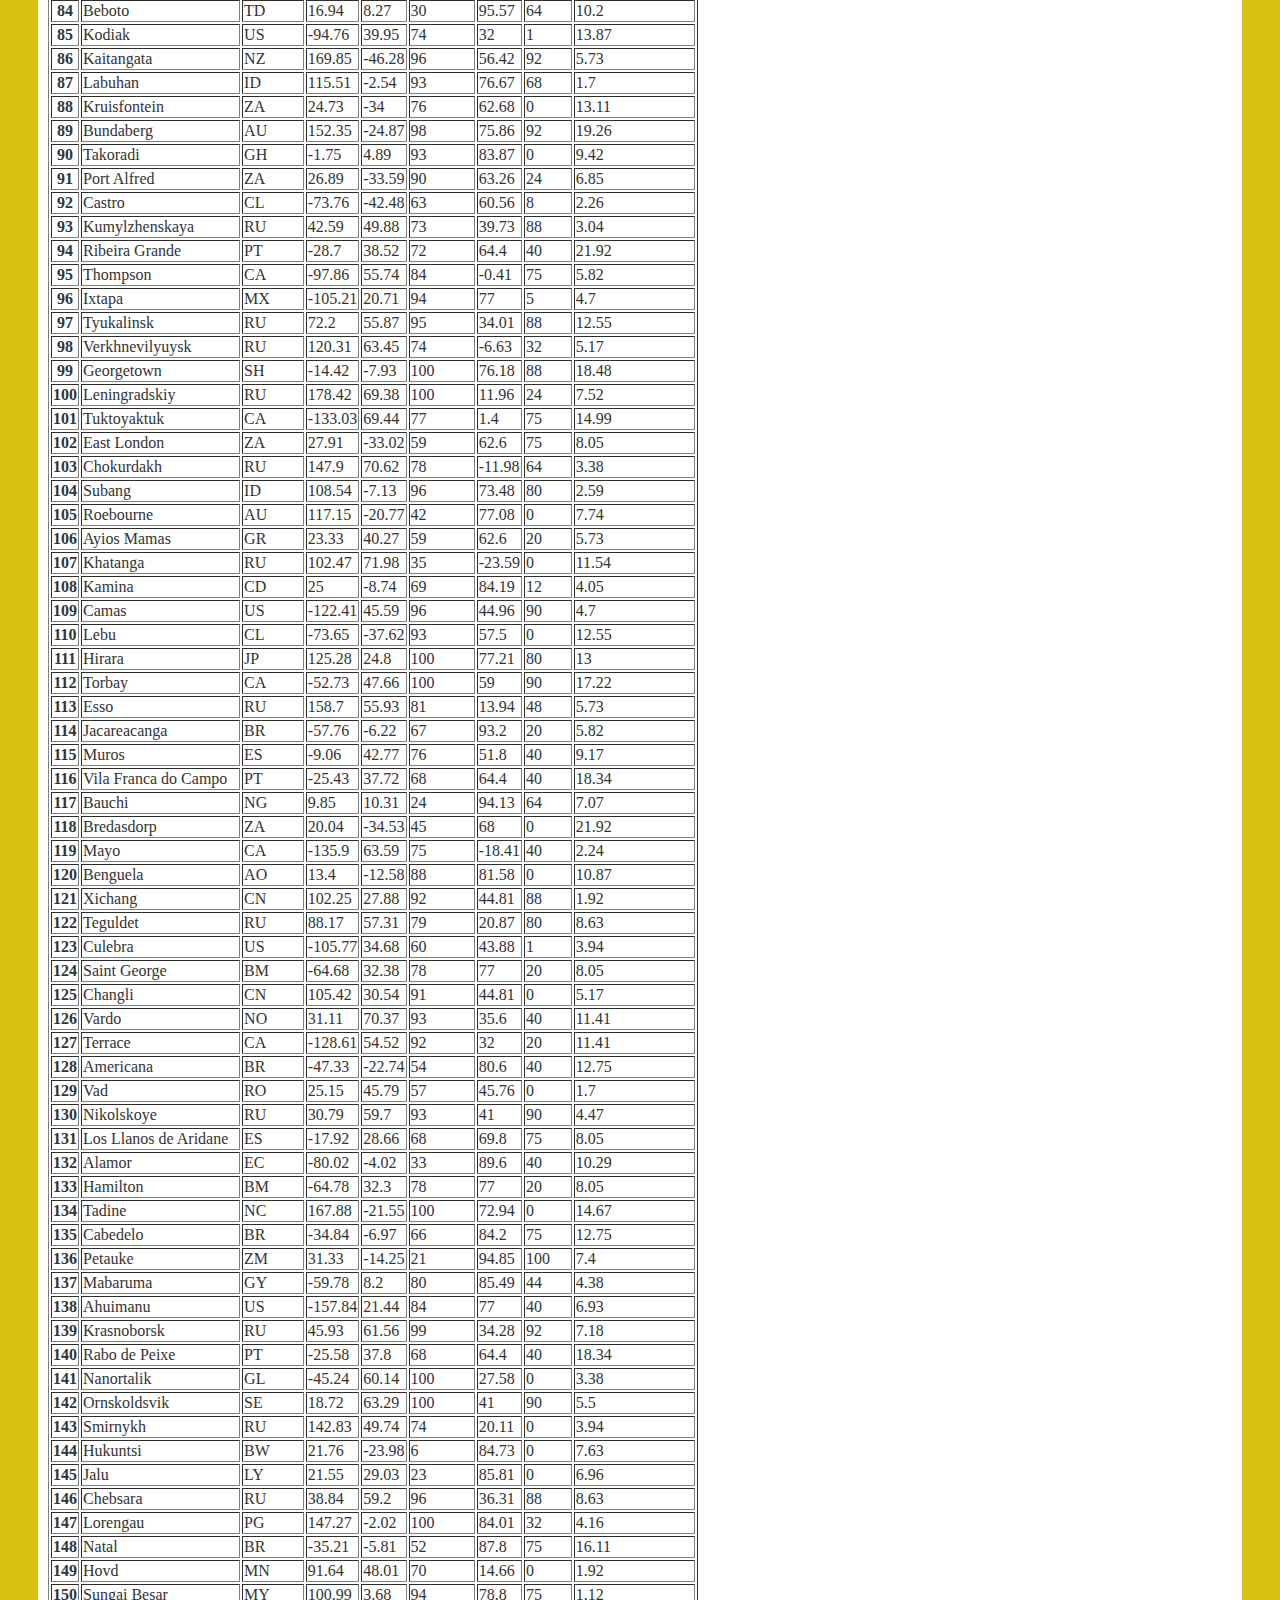
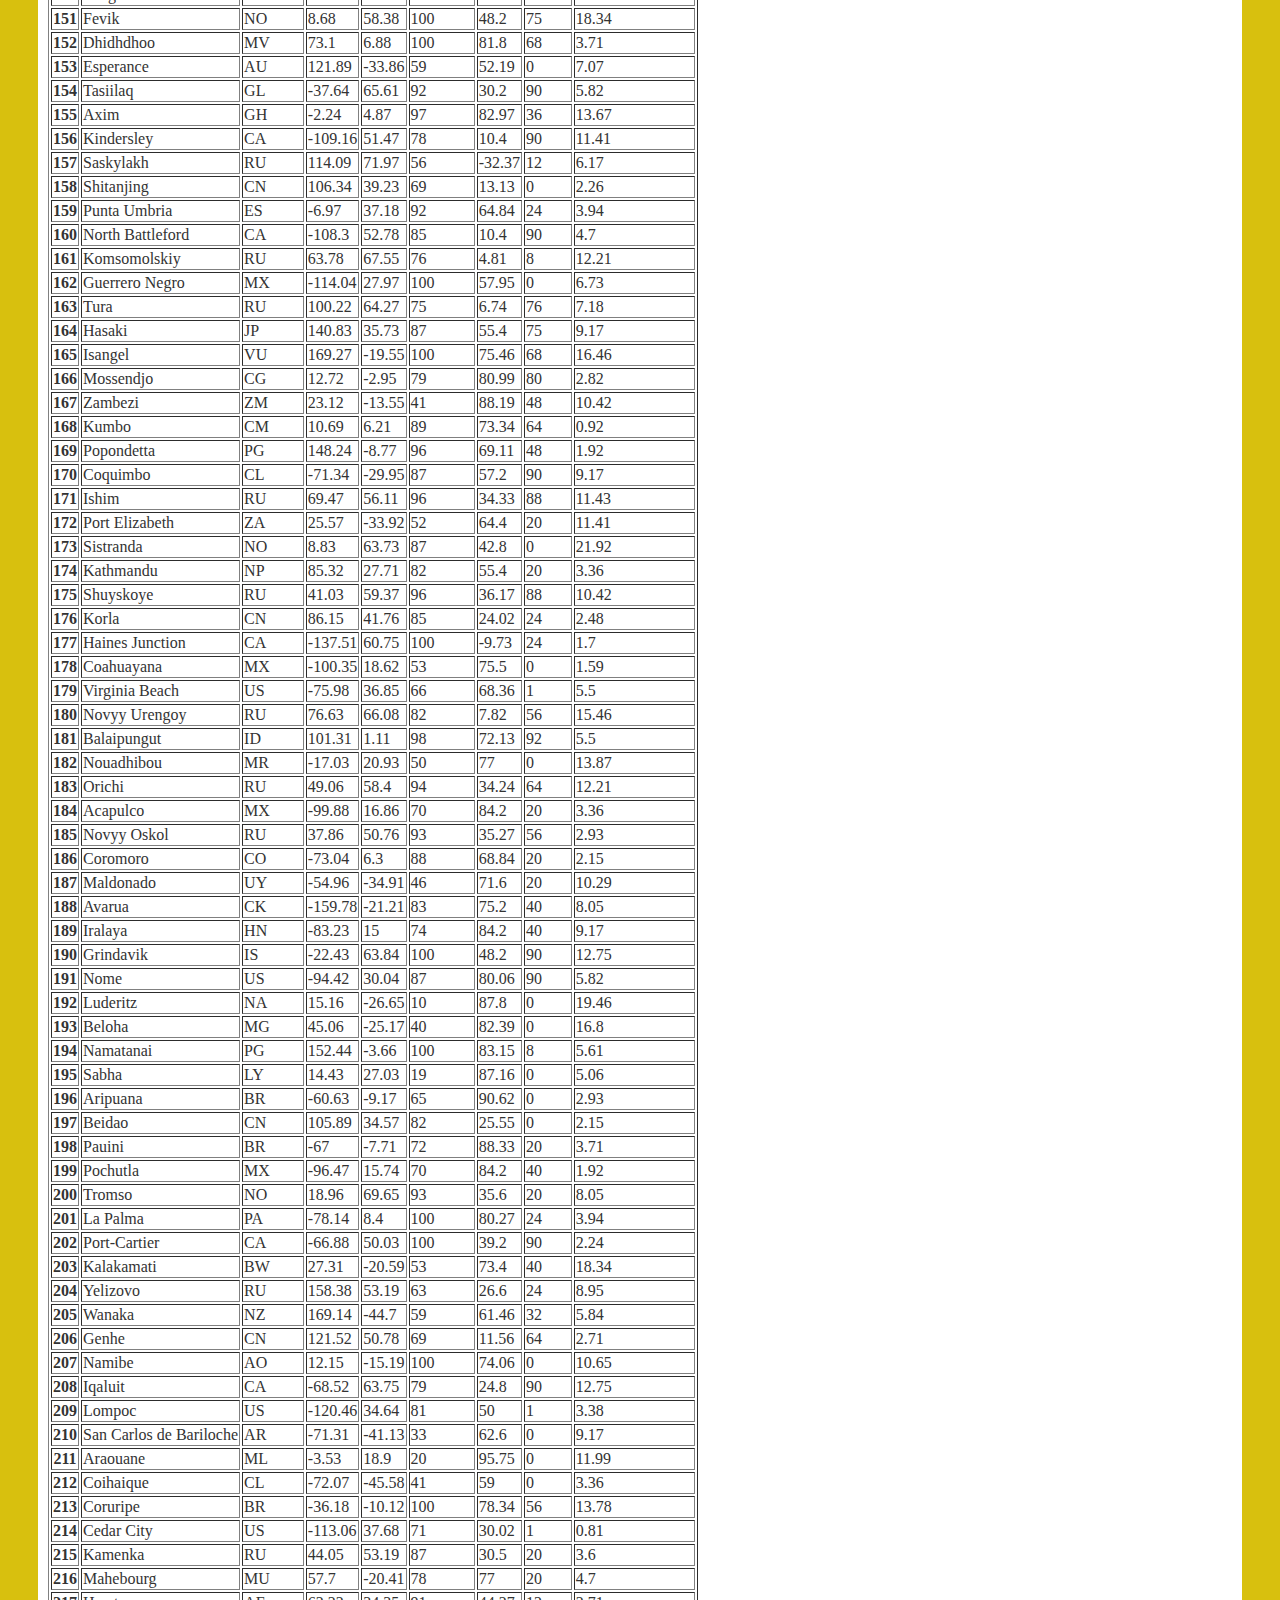
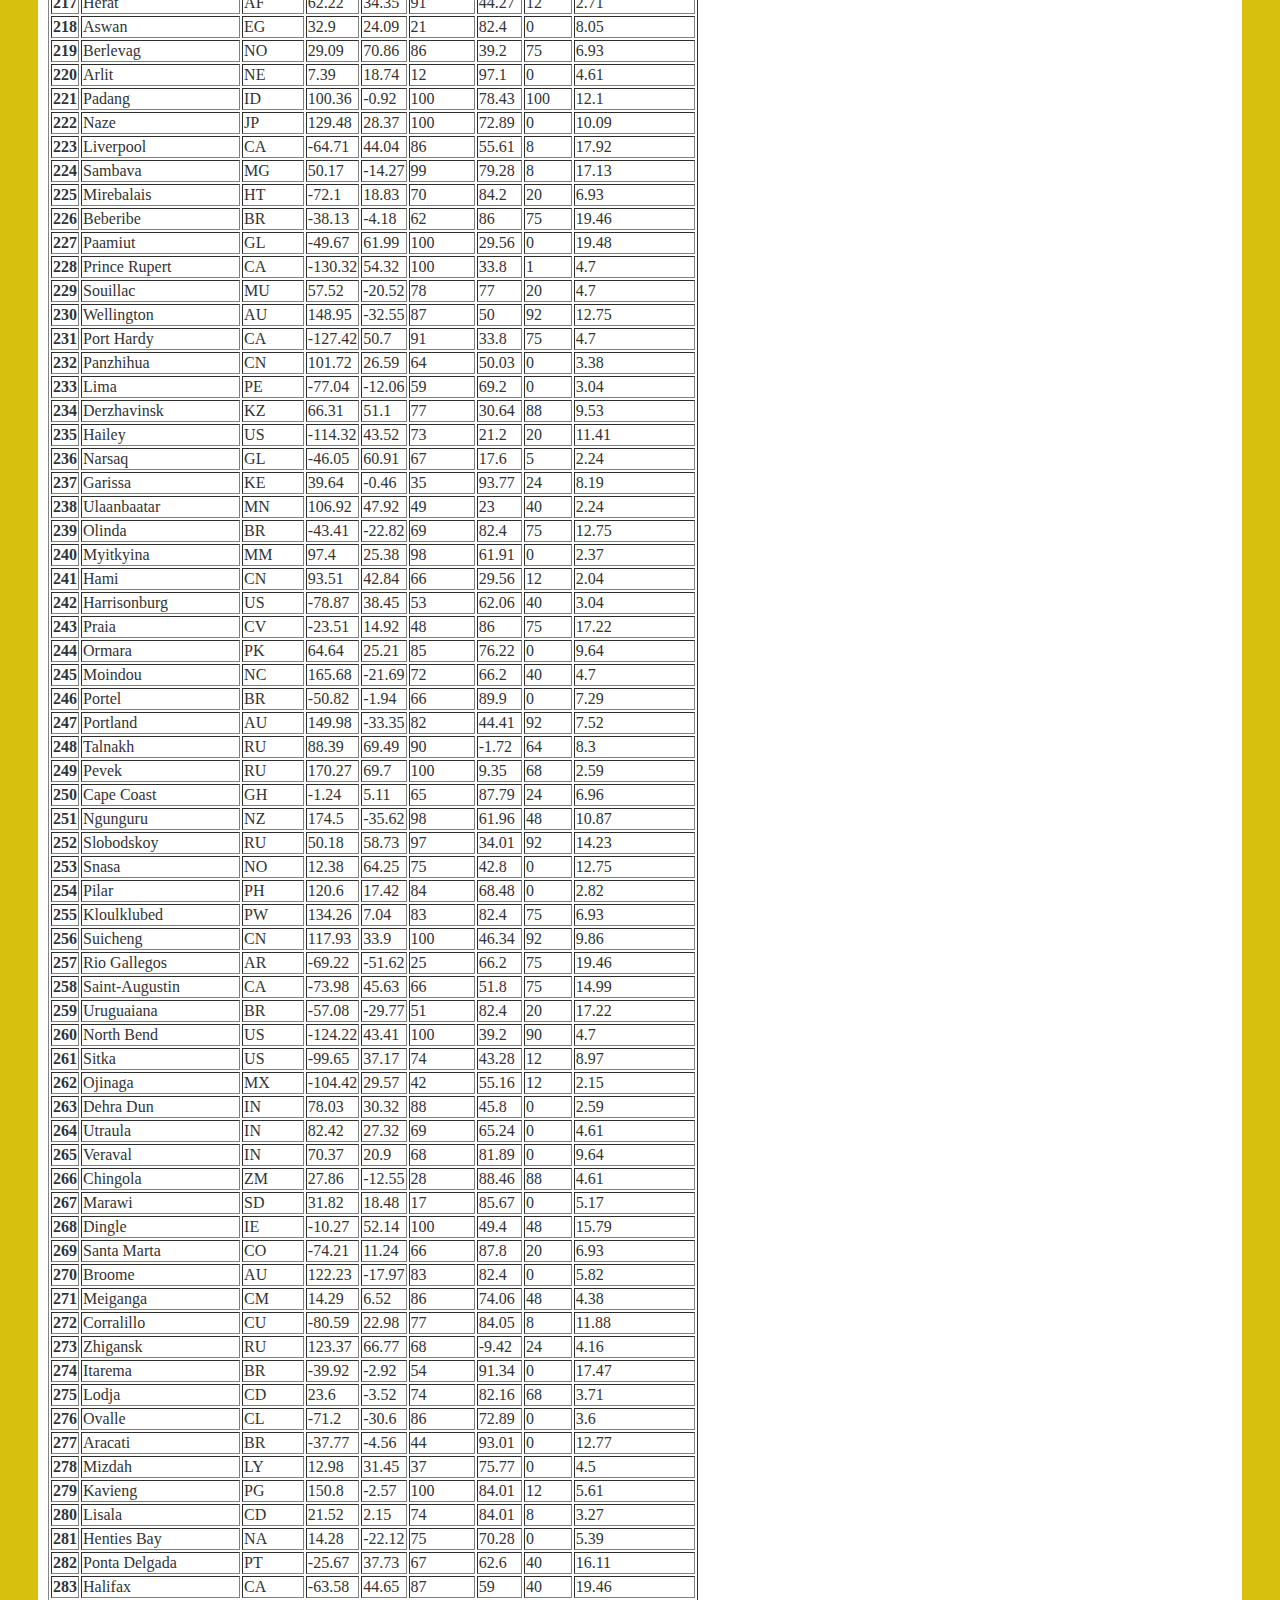
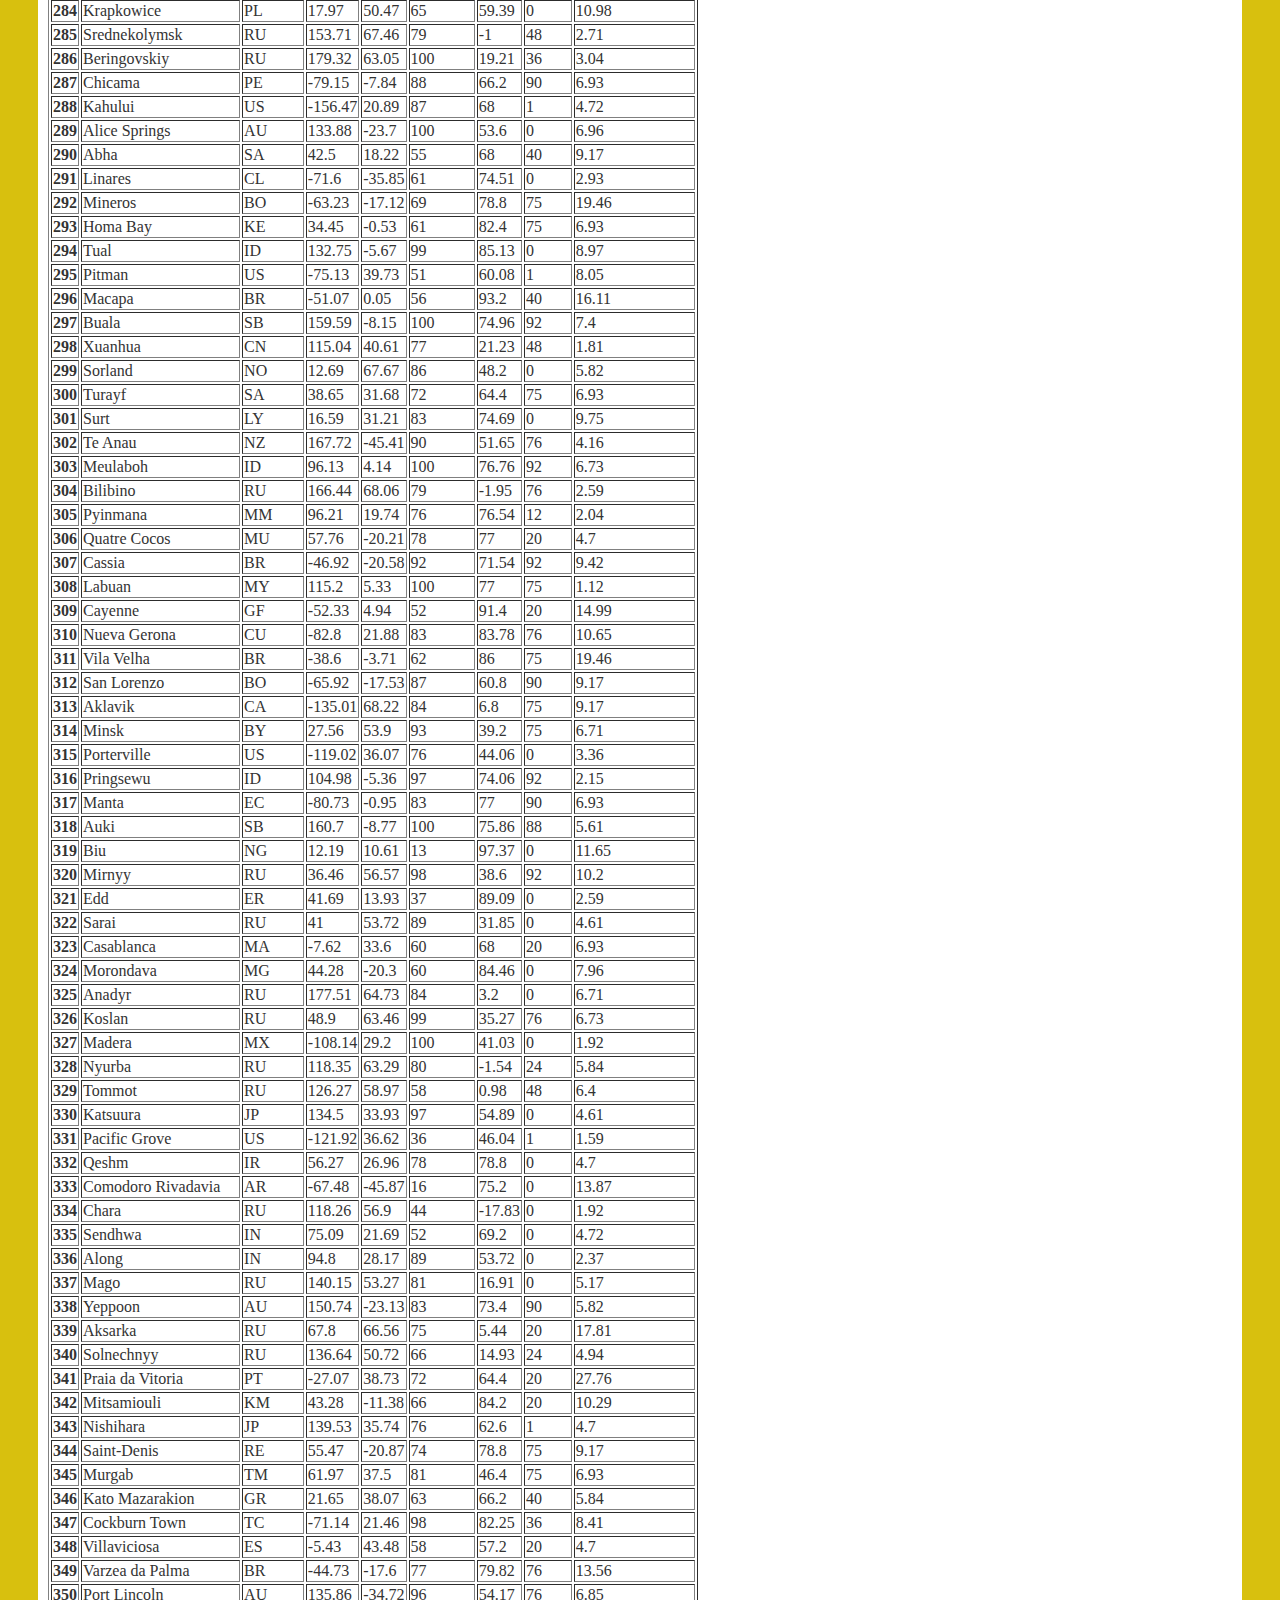
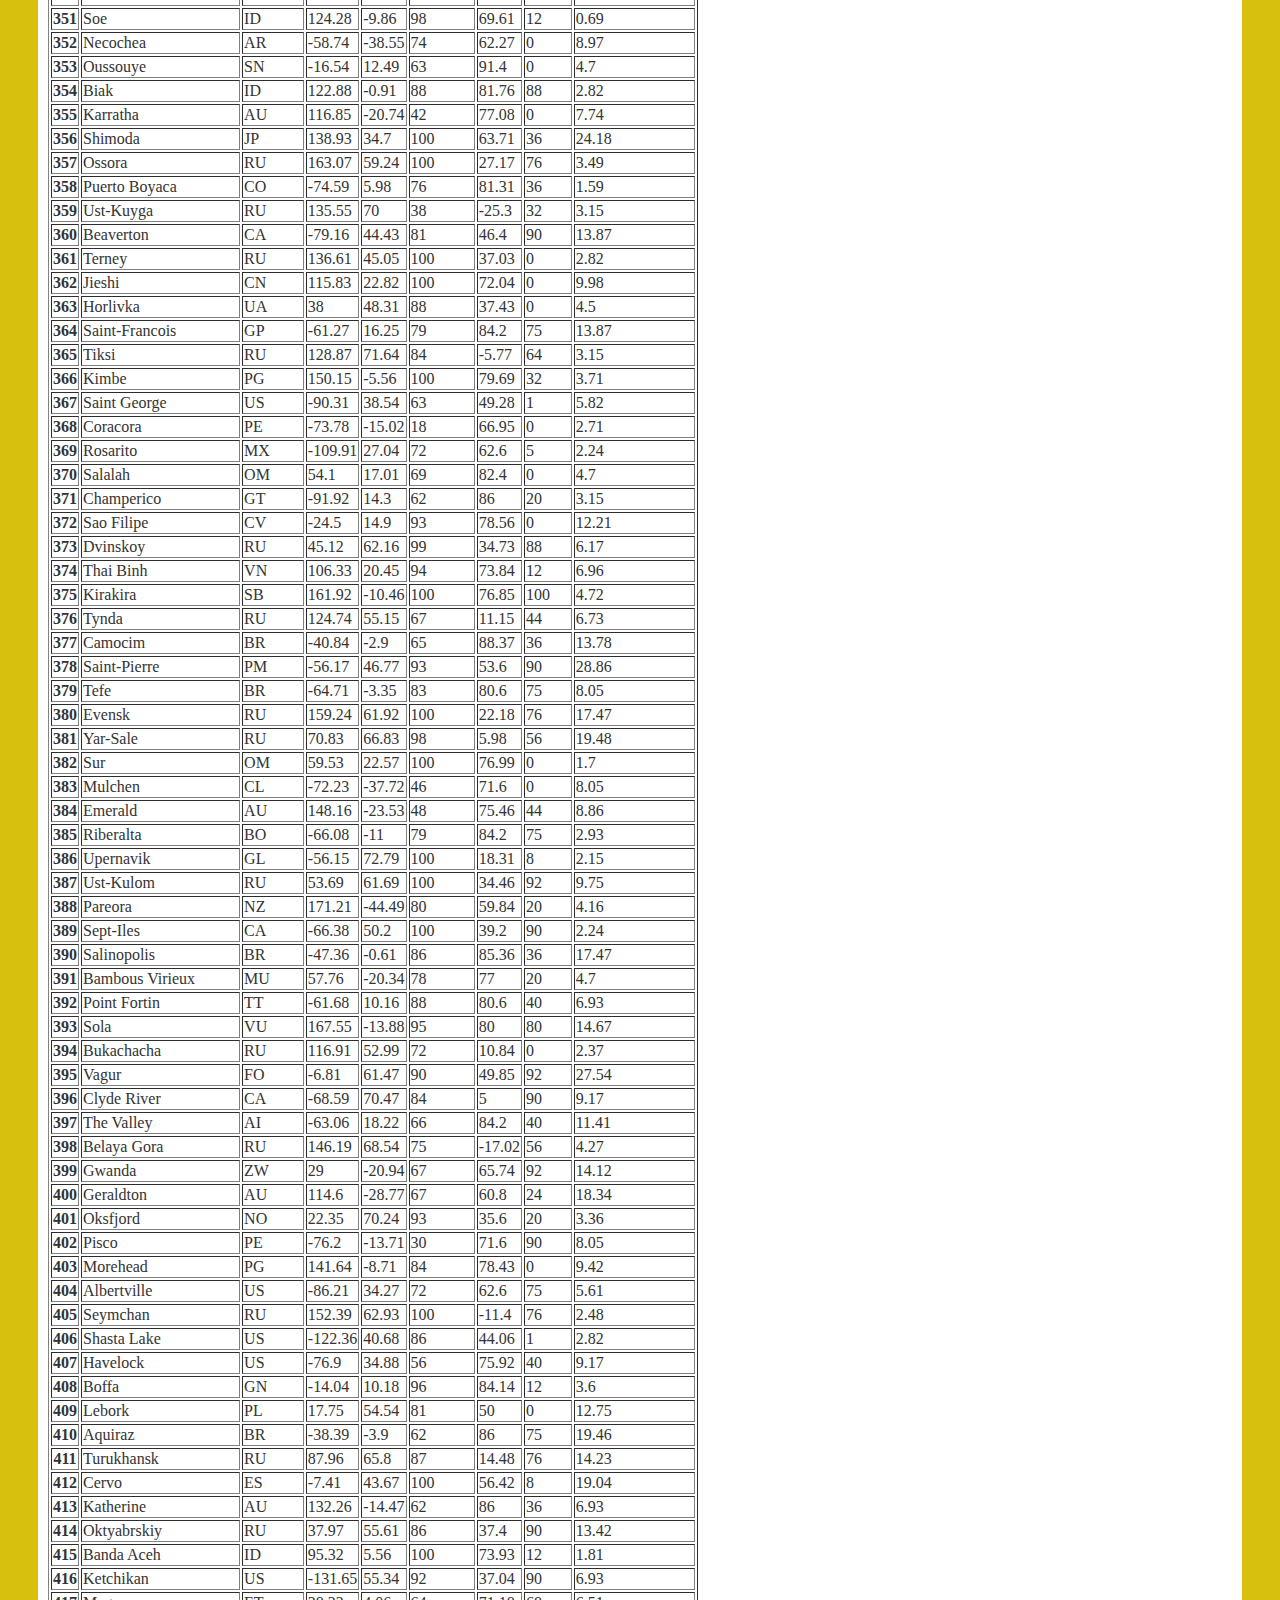
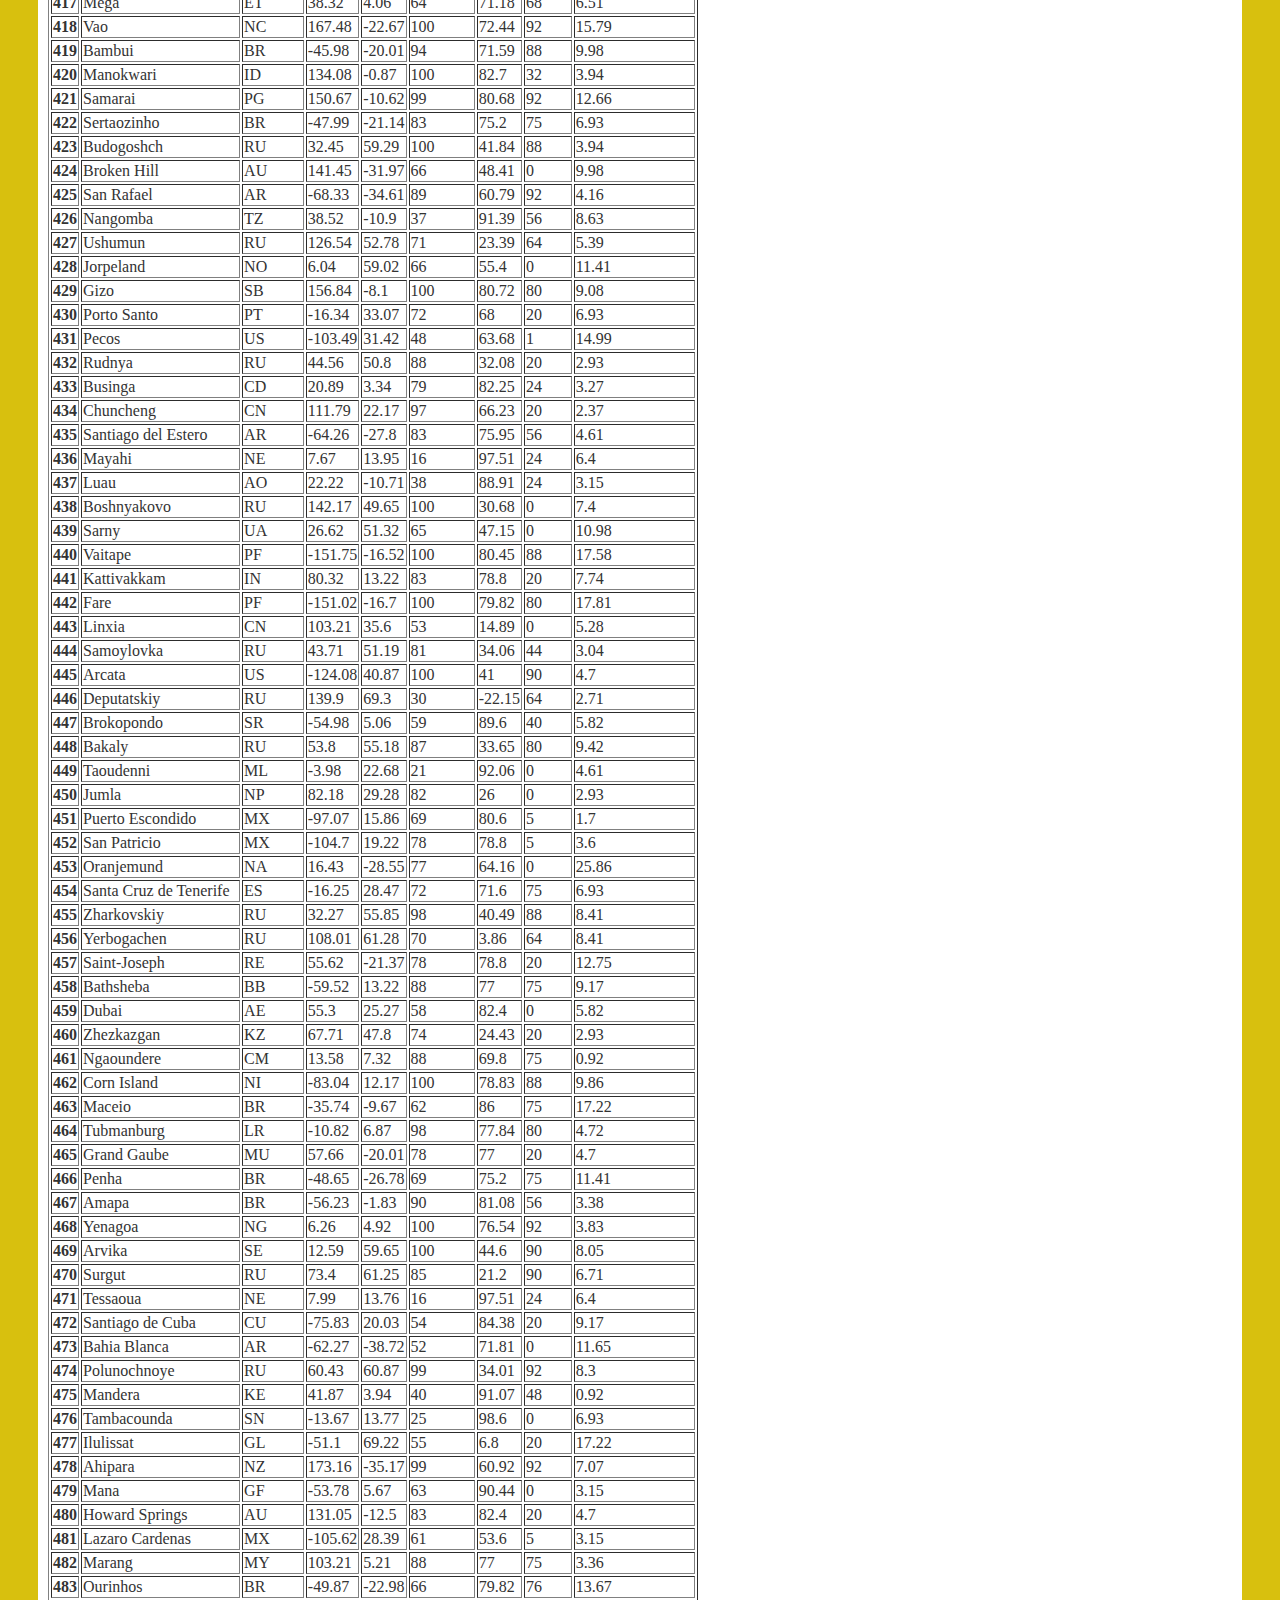
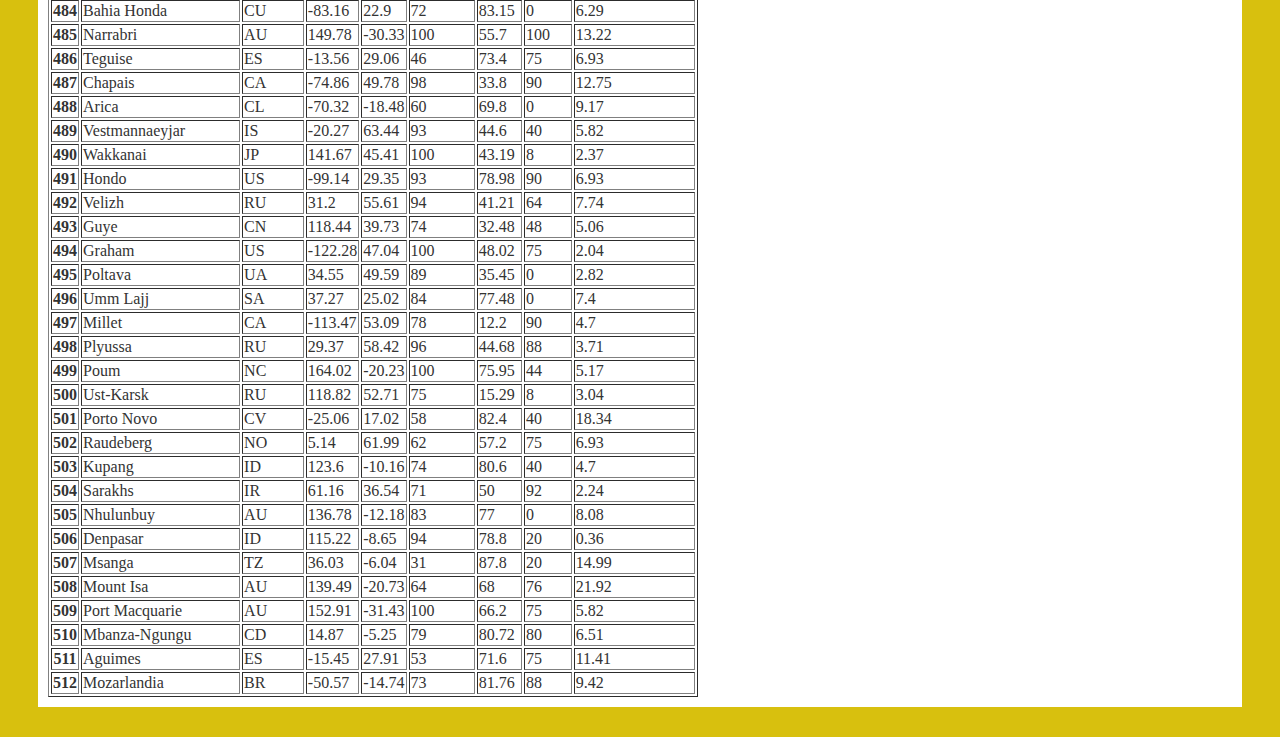
<file: weather_df.html>
!DOCTYPE html>
<html lang="en-us">

<head>

    <style>
        img{ width: auto;
            height: auto;
            max-width: 100%;
            max-height: 100%;}
    </style>

    <meta charset="UTF-8">
    <title>data</title>

  <!-- <link rel="stylesheet" href="https://maxcdn.bootstrapcdn.com/bootstrap/3.3.7/css/bootstrap.min.css" integrity="sha384-BVYiiSIFeK1dGmJRAkycuHAHRg32OmUcww7on3RYdg4Va+PmSTsz/K68vbdEjh4u" crossorigin="anonymous">
  -->
  
     <link rel="stylesheet" href="https://stackpath.bootstrapcdn.com/bootstrap/4.1.3/css/bootstrap.min.css" integrity="sha384-MCw98/SFnGE8fJT3GXwEOngsV7Zt27NXFoaoApmYm81iuXoPkFOJwJ8ERdknLPMO" crossorigin="anonymous">

     <link rel="stylesheet" type="text/css" href="style.css">
</head>

<body>
      <div id="first_line_color">
        <div class="row">   
                <!-- <div class="form-inline">   -->
                <div class="col-md-6">    

                        <div class="first_line" >
                            <div class="div1"><h1>Latitude</h1> </div>
                        </div>    
                </div>  
                
               <div class="col-md-2">     
                    <!-- <div class="btn-group" role="group" aria-label="Basic example"> -->
                        <div class="dropdown">
                        <button class="btn btn-secondary dropdown-toggle" type="button" id="dropdownMenuButton" data-toggle="dropdown" aria-haspopup="true" aria-expanded="false">
                            plot
                        </button>
                        <div class="dropdown-menu" aria-labelledby="dropdownMenuButton">
                            <a class="dropdown-item" href="Temperature.html">Max Temperature</a>
                            <a class="dropdown-item" href="Humidity.html">Humidity</a>
                            <a class="dropdown-item" href="cloudiness.html">Cloudiness</a>
                            <a class="dropdown-item" href="wind-speed.html">Wind-speed</a>
                        </div>
                        </div>
                </div>  

                <div class="col-md-2">  
                    <form>
                       <input class="MyButton1" type="button" value="Comparison" onclick="window.location.href='comparison.html'" />       
                    </form>
                </div> 

                <div class="col-md-2">
                      <form>
                            <input class="MyButton2" type="button" value="data" onclick="window.location.href='weather_df.html'" />       
                      </form>
    <!-- <button type="button" href="data.html"> <a class="dropdown-item" href="https://www.youtube.com">Data</a> </button> --> 
                </div>
        </div>
<!-- </div> -->
     </div>
<br>

<main class="container_data" style="position:relative">
   <h2 style="color:aqua;position:absolute;top:30px;left:20px">Data</h2>
   <br>
   <br><br>
   <p>The following table includes all of the data used for plotting in this project:</p>
   <br><br>


<table   border="1" class="dataframe"> 
  <!-- <table class="table"> -->
  <thead>
    <tr style="text-align: right;">
      <th></th>
      <th>City</th>
      <th>Country</th>
      <th>Lon</th>
      <th>Lat</th>
      <th>humidity</th>
      <th>temp</th>
      <th>clouds</th>
      <th>wind speed(mph)</th>
    </tr>
  </thead>
  <tbody>
    <tr>
      <th>0</th>
      <td>Longyearbyen</td>
      <td>SJ</td>
      <td>15.64</td>
      <td>78.22</td>
      <td>68</td>
      <td>30.2</td>
      <td>75</td>
      <td>14.99</td>
    </tr>
    <tr>
      <th>1</th>
      <td>Mar del Plata</td>
      <td>AR</td>
      <td>-67.52</td>
      <td>-46.43</td>
      <td>25</td>
      <td>73.43</td>
      <td>32</td>
      <td>16.91</td>
    </tr>
    <tr>
      <th>2</th>
      <td>Zemio</td>
      <td>CF</td>
      <td>25.13</td>
      <td>5.02</td>
      <td>63</td>
      <td>84.86</td>
      <td>24</td>
      <td>3.94</td>
    </tr>
    <tr>
      <th>3</th>
      <td>Dudinka</td>
      <td>RU</td>
      <td>86.18</td>
      <td>69.41</td>
      <td>74</td>
      <td>-3.34</td>
      <td>56</td>
      <td>17.92</td>
    </tr>
    <tr>
      <th>4</th>
      <td>Carnarvon</td>
      <td>AU</td>
      <td>113.63</td>
      <td>-24.87</td>
      <td>83</td>
      <td>71.9</td>
      <td>24</td>
      <td>22.95</td>
    </tr>
    <tr>
      <th>5</th>
      <td>Annino</td>
      <td>RU</td>
      <td>40.01</td>
      <td>52.49</td>
      <td>89</td>
      <td>37.93</td>
      <td>88</td>
      <td>3.04</td>
    </tr>
    <tr>
      <th>6</th>
      <td>Hobart</td>
      <td>AU</td>
      <td>147.33</td>
      <td>-42.88</td>
      <td>65</td>
      <td>44.6</td>
      <td>20</td>
      <td>9.17</td>
    </tr>
    <tr>
      <th>7</th>
      <td>Kapaa</td>
      <td>US</td>
      <td>-159.32</td>
      <td>22.08</td>
      <td>84</td>
      <td>73.04</td>
      <td>75</td>
      <td>5.82</td>
    </tr>
    <tr>
      <th>8</th>
      <td>Yellowknife</td>
      <td>CA</td>
      <td>-114.38</td>
      <td>62.45</td>
      <td>84</td>
      <td>8.6</td>
      <td>90</td>
      <td>4.7</td>
    </tr>
    <tr>
      <th>9</th>
      <td>Cape Town</td>
      <td>ZA</td>
      <td>18.42</td>
      <td>-33.93</td>
      <td>36</td>
      <td>75.2</td>
      <td>0</td>
      <td>13.87</td>
    </tr>
    <tr>
      <th>10</th>
      <td>Rikitea</td>
      <td>PF</td>
      <td>-134.97</td>
      <td>-23.12</td>
      <td>100</td>
      <td>72.49</td>
      <td>12</td>
      <td>8.63</td>
    </tr>
    <tr>
      <th>11</th>
      <td>Fairbanks</td>
      <td>US</td>
      <td>-147.72</td>
      <td>64.84</td>
      <td>85</td>
      <td>8.96</td>
      <td>1</td>
      <td>3.36</td>
    </tr>
    <tr>
      <th>12</th>
      <td>Caravelas</td>
      <td>BR</td>
      <td>-39.27</td>
      <td>-17.73</td>
      <td>99</td>
      <td>79.1</td>
      <td>0</td>
      <td>13</td>
    </tr>
    <tr>
      <th>13</th>
      <td>Pemba</td>
      <td>MZ</td>
      <td>40.52</td>
      <td>-12.97</td>
      <td>83</td>
      <td>78.8</td>
      <td>20</td>
      <td>11.41</td>
    </tr>
    <tr>
      <th>14</th>
      <td>Bilma</td>
      <td>NE</td>
      <td>12.92</td>
      <td>18.69</td>
      <td>12</td>
      <td>91.39</td>
      <td>0</td>
      <td>7.85</td>
    </tr>
    <tr>
      <th>15</th>
      <td>Byron Bay</td>
      <td>AU</td>
      <td>153.62</td>
      <td>-28.65</td>
      <td>88</td>
      <td>71.6</td>
      <td>90</td>
      <td>3.36</td>
    </tr>
    <tr>
      <th>16</th>
      <td>Mount Gambier</td>
      <td>AU</td>
      <td>140.78</td>
      <td>-37.83</td>
      <td>60</td>
      <td>49.99</td>
      <td>64</td>
      <td>4.38</td>
    </tr>
    <tr>
      <th>17</th>
      <td>Hualmay</td>
      <td>PE</td>
      <td>-77.61</td>
      <td>-11.1</td>
      <td>71</td>
      <td>70.06</td>
      <td>20</td>
      <td>6.4</td>
    </tr>
    <tr>
      <th>18</th>
      <td>Alexandria</td>
      <td>EG</td>
      <td>29.89</td>
      <td>31.2</td>
      <td>79</td>
      <td>73.03</td>
      <td>0</td>
      <td>7.63</td>
    </tr>
    <tr>
      <th>19</th>
      <td>Brae</td>
      <td>GB</td>
      <td>-1.35</td>
      <td>60.4</td>
      <td>93</td>
      <td>51.8</td>
      <td>75</td>
      <td>27.51</td>
    </tr>
    <tr>
      <th>20</th>
      <td>Ayia Galini</td>
      <td>GR</td>
      <td>24.68</td>
      <td>35.1</td>
      <td>88</td>
      <td>68</td>
      <td>40</td>
      <td>4.7</td>
    </tr>
    <tr>
      <th>21</th>
      <td>Hilo</td>
      <td>US</td>
      <td>-155.08</td>
      <td>19.71</td>
      <td>84</td>
      <td>69.08</td>
      <td>1</td>
      <td>5.82</td>
    </tr>
    <tr>
      <th>22</th>
      <td>Ryotsu</td>
      <td>JP</td>
      <td>138.43</td>
      <td>38.08</td>
      <td>100</td>
      <td>59.39</td>
      <td>48</td>
      <td>9.42</td>
    </tr>
    <tr>
      <th>23</th>
      <td>Rovaniemi</td>
      <td>FI</td>
      <td>25.72</td>
      <td>66.5</td>
      <td>100</td>
      <td>33.8</td>
      <td>75</td>
      <td>1.12</td>
    </tr>
    <tr>
      <th>24</th>
      <td>Goundam</td>
      <td>ML</td>
      <td>-3.66</td>
      <td>16.42</td>
      <td>25</td>
      <td>92.83</td>
      <td>68</td>
      <td>13.89</td>
    </tr>
    <tr>
      <th>25</th>
      <td>Provideniya</td>
      <td>RU</td>
      <td>-173.23</td>
      <td>64.42</td>
      <td>100</td>
      <td>28.66</td>
      <td>20</td>
      <td>3.71</td>
    </tr>
    <tr>
      <th>26</th>
      <td>Husavik</td>
      <td>IS</td>
      <td>-17.34</td>
      <td>66.04</td>
      <td>100</td>
      <td>37.4</td>
      <td>90</td>
      <td>2.24</td>
    </tr>
    <tr>
      <th>27</th>
      <td>Honiara</td>
      <td>SB</td>
      <td>159.96</td>
      <td>-9.43</td>
      <td>83</td>
      <td>78.8</td>
      <td>40</td>
      <td>6.93</td>
    </tr>
    <tr>
      <th>28</th>
      <td>Vaini</td>
      <td>TO</td>
      <td>-175.2</td>
      <td>-21.2</td>
      <td>73</td>
      <td>73.4</td>
      <td>20</td>
      <td>9.17</td>
    </tr>
    <tr>
      <th>29</th>
      <td>Albany</td>
      <td>AU</td>
      <td>117.88</td>
      <td>-35.02</td>
      <td>90</td>
      <td>49.99</td>
      <td>12</td>
      <td>5.39</td>
    </tr>
    <tr>
      <th>30</th>
      <td>Punta Arenas</td>
      <td>CL</td>
      <td>-70.91</td>
      <td>-53.16</td>
      <td>62</td>
      <td>53.6</td>
      <td>75</td>
      <td>16.11</td>
    </tr>
    <tr>
      <th>31</th>
      <td>Ushuaia</td>
      <td>AR</td>
      <td>-68.31</td>
      <td>-54.81</td>
      <td>70</td>
      <td>48.2</td>
      <td>90</td>
      <td>17.22</td>
    </tr>
    <tr>
      <th>32</th>
      <td>Severo-Kurilsk</td>
      <td>RU</td>
      <td>156.12</td>
      <td>50.68</td>
      <td>100</td>
      <td>37.21</td>
      <td>56</td>
      <td>16.8</td>
    </tr>
    <tr>
      <th>33</th>
      <td>Kingman</td>
      <td>US</td>
      <td>-114.05</td>
      <td>35.19</td>
      <td>55</td>
      <td>60.08</td>
      <td>1</td>
      <td>3.27</td>
    </tr>
    <tr>
      <th>34</th>
      <td>Shamsabad</td>
      <td>IN</td>
      <td>78.12</td>
      <td>27.02</td>
      <td>67</td>
      <td>59</td>
      <td>5</td>
      <td>1.12</td>
    </tr>
    <tr>
      <th>35</th>
      <td>New Norfolk</td>
      <td>AU</td>
      <td>147.06</td>
      <td>-42.78</td>
      <td>65</td>
      <td>44.6</td>
      <td>20</td>
      <td>9.17</td>
    </tr>
    <tr>
      <th>36</th>
      <td>Saint-Philippe</td>
      <td>RE</td>
      <td>55.77</td>
      <td>-21.36</td>
      <td>78</td>
      <td>78.8</td>
      <td>20</td>
      <td>12.75</td>
    </tr>
    <tr>
      <th>37</th>
      <td>Kavaratti</td>
      <td>IN</td>
      <td>72.64</td>
      <td>10.57</td>
      <td>99</td>
      <td>85.76</td>
      <td>0</td>
      <td>2.93</td>
    </tr>
    <tr>
      <th>38</th>
      <td>Lunenburg</td>
      <td>CA</td>
      <td>-64.32</td>
      <td>44.38</td>
      <td>85</td>
      <td>55.79</td>
      <td>36</td>
      <td>14.34</td>
    </tr>
    <tr>
      <th>39</th>
      <td>Bluff</td>
      <td>NZ</td>
      <td>168.33</td>
      <td>-46.6</td>
      <td>92</td>
      <td>54.76</td>
      <td>76</td>
      <td>18.48</td>
    </tr>
    <tr>
      <th>40</th>
      <td>Puerto Ayora</td>
      <td>EC</td>
      <td>-90.35</td>
      <td>-0.74</td>
      <td>78</td>
      <td>75.2</td>
      <td>40</td>
      <td>14.99</td>
    </tr>
    <tr>
      <th>41</th>
      <td>Buraydah</td>
      <td>SA</td>
      <td>43.97</td>
      <td>26.33</td>
      <td>83</td>
      <td>75.2</td>
      <td>40</td>
      <td>9.17</td>
    </tr>
    <tr>
      <th>42</th>
      <td>Busselton</td>
      <td>AU</td>
      <td>115.35</td>
      <td>-33.64</td>
      <td>100</td>
      <td>55.25</td>
      <td>12</td>
      <td>11.21</td>
    </tr>
    <tr>
      <th>43</th>
      <td>Norman Wells</td>
      <td>CA</td>
      <td>-126.83</td>
      <td>65.28</td>
      <td>84</td>
      <td>-2.21</td>
      <td>40</td>
      <td>5.82</td>
    </tr>
    <tr>
      <th>44</th>
      <td>Wuwei</td>
      <td>CN</td>
      <td>102.64</td>
      <td>37.93</td>
      <td>64</td>
      <td>16.55</td>
      <td>0</td>
      <td>2.82</td>
    </tr>
    <tr>
      <th>45</th>
      <td>Faanui</td>
      <td>PF</td>
      <td>-151.75</td>
      <td>-16.48</td>
      <td>100</td>
      <td>81.26</td>
      <td>92</td>
      <td>19.15</td>
    </tr>
    <tr>
      <th>46</th>
      <td>Butaritari</td>
      <td>KI</td>
      <td>172.79</td>
      <td>3.07</td>
      <td>100</td>
      <td>84.68</td>
      <td>8</td>
      <td>11.32</td>
    </tr>
    <tr>
      <th>47</th>
      <td>Sao Felix do Xingu</td>
      <td>BR</td>
      <td>-51.99</td>
      <td>-6.64</td>
      <td>75</td>
      <td>84.91</td>
      <td>76</td>
      <td>2.82</td>
    </tr>
    <tr>
      <th>48</th>
      <td>Victoria</td>
      <td>SC</td>
      <td>55.45</td>
      <td>-4.62</td>
      <td>74</td>
      <td>82.4</td>
      <td>20</td>
      <td>3.36</td>
    </tr>
    <tr>
      <th>49</th>
      <td>Hermanus</td>
      <td>ZA</td>
      <td>19.24</td>
      <td>-34.42</td>
      <td>28</td>
      <td>75.41</td>
      <td>0</td>
      <td>1.92</td>
    </tr>
    <tr>
      <th>50</th>
      <td>Adrar</td>
      <td>DZ</td>
      <td>-0.29</td>
      <td>27.87</td>
      <td>14</td>
      <td>87.8</td>
      <td>0</td>
      <td>5.82</td>
    </tr>
    <tr>
      <th>51</th>
      <td>Annau</td>
      <td>TM</td>
      <td>58.52</td>
      <td>37.89</td>
      <td>76</td>
      <td>48.2</td>
      <td>90</td>
      <td>2.24</td>
    </tr>
    <tr>
      <th>52</th>
      <td>Yenangyaung</td>
      <td>MM</td>
      <td>94.87</td>
      <td>20.46</td>
      <td>79</td>
      <td>74.11</td>
      <td>0</td>
      <td>8.63</td>
    </tr>
    <tr>
      <th>53</th>
      <td>Lagoa</td>
      <td>PT</td>
      <td>-8.45</td>
      <td>37.14</td>
      <td>82</td>
      <td>64.4</td>
      <td>20</td>
      <td>11.41</td>
    </tr>
    <tr>
      <th>54</th>
      <td>Bandarbeyla</td>
      <td>SO</td>
      <td>50.81</td>
      <td>9.49</td>
      <td>100</td>
      <td>81.08</td>
      <td>0</td>
      <td>11.65</td>
    </tr>
    <tr>
      <th>55</th>
      <td>Cidreira</td>
      <td>BR</td>
      <td>-50.22</td>
      <td>-30.17</td>
      <td>85</td>
      <td>69.34</td>
      <td>92</td>
      <td>17.69</td>
    </tr>
    <tr>
      <th>56</th>
      <td>Atuona</td>
      <td>PF</td>
      <td>-139.03</td>
      <td>-9.8</td>
      <td>100</td>
      <td>76.04</td>
      <td>92</td>
      <td>12.77</td>
    </tr>
    <tr>
      <th>57</th>
      <td>Ponta do Sol</td>
      <td>CV</td>
      <td>-25.09</td>
      <td>17.2</td>
      <td>100</td>
      <td>76.13</td>
      <td>0</td>
      <td>12.88</td>
    </tr>
    <tr>
      <th>58</th>
      <td>Alofi</td>
      <td>NU</td>
      <td>-169.92</td>
      <td>-19.06</td>
      <td>83</td>
      <td>75.2</td>
      <td>64</td>
      <td>13.87</td>
    </tr>
    <tr>
      <th>59</th>
      <td>Saldanha</td>
      <td>ZA</td>
      <td>17.94</td>
      <td>-33.01</td>
      <td>23</td>
      <td>73.4</td>
      <td>0</td>
      <td>14.99</td>
    </tr>
    <tr>
      <th>60</th>
      <td>Klaksvik</td>
      <td>FO</td>
      <td>-6.59</td>
      <td>62.23</td>
      <td>100</td>
      <td>50</td>
      <td>92</td>
      <td>25.28</td>
    </tr>
    <tr>
      <th>61</th>
      <td>Chuy</td>
      <td>UY</td>
      <td>-53.46</td>
      <td>-33.69</td>
      <td>77</td>
      <td>69.2</td>
      <td>0</td>
      <td>16.69</td>
    </tr>
    <tr>
      <th>62</th>
      <td>Moron</td>
      <td>MN</td>
      <td>110.32</td>
      <td>47.38</td>
      <td>70</td>
      <td>13.94</td>
      <td>64</td>
      <td>5.95</td>
    </tr>
    <tr>
      <th>63</th>
      <td>Half Moon Bay</td>
      <td>US</td>
      <td>-122.43</td>
      <td>37.46</td>
      <td>87</td>
      <td>51.08</td>
      <td>90</td>
      <td>5.84</td>
    </tr>
    <tr>
      <th>64</th>
      <td>Bethel</td>
      <td>US</td>
      <td>-161.76</td>
      <td>60.79</td>
      <td>100</td>
      <td>26.06</td>
      <td>1</td>
      <td>6.93</td>
    </tr>
    <tr>
      <th>65</th>
      <td>Arkadelphia</td>
      <td>US</td>
      <td>-93.05</td>
      <td>34.12</td>
      <td>87</td>
      <td>55.04</td>
      <td>90</td>
      <td>12.75</td>
    </tr>
    <tr>
      <th>66</th>
      <td>Sao Joao da Barra</td>
      <td>BR</td>
      <td>-41.05</td>
      <td>-21.64</td>
      <td>62</td>
      <td>84.2</td>
      <td>75</td>
      <td>9.17</td>
    </tr>
    <tr>
      <th>67</th>
      <td>Qaanaaq</td>
      <td>GL</td>
      <td>-69.36</td>
      <td>77.48</td>
      <td>100</td>
      <td>-4.6</td>
      <td>0</td>
      <td>9.19</td>
    </tr>
    <tr>
      <th>68</th>
      <td>Tazovskiy</td>
      <td>RU</td>
      <td>78.7</td>
      <td>67.47</td>
      <td>77</td>
      <td>4.67</td>
      <td>48</td>
      <td>18.48</td>
    </tr>
    <tr>
      <th>69</th>
      <td>Hofn</td>
      <td>IS</td>
      <td>-15.21</td>
      <td>64.25</td>
      <td>87</td>
      <td>46.4</td>
      <td>90</td>
      <td>11.41</td>
    </tr>
    <tr>
      <th>70</th>
      <td>Tuatapere</td>
      <td>NZ</td>
      <td>167.69</td>
      <td>-46.13</td>
      <td>89</td>
      <td>53.81</td>
      <td>76</td>
      <td>13.44</td>
    </tr>
    <tr>
      <th>71</th>
      <td>Cherskiy</td>
      <td>RU</td>
      <td>161.3</td>
      <td>68.75</td>
      <td>80</td>
      <td>-1.23</td>
      <td>80</td>
      <td>3.15</td>
    </tr>
    <tr>
      <th>72</th>
      <td>Bowen</td>
      <td>AU</td>
      <td>148.25</td>
      <td>-20.01</td>
      <td>100</td>
      <td>78.02</td>
      <td>0</td>
      <td>10.65</td>
    </tr>
    <tr>
      <th>73</th>
      <td>Port Blair</td>
      <td>IN</td>
      <td>92.75</td>
      <td>11.67</td>
      <td>98</td>
      <td>84.64</td>
      <td>32</td>
      <td>11.54</td>
    </tr>
    <tr>
      <th>74</th>
      <td>Pangnirtung</td>
      <td>CA</td>
      <td>-65.72</td>
      <td>66.15</td>
      <td>66</td>
      <td>15.8</td>
      <td>75</td>
      <td>16.11</td>
    </tr>
    <tr>
      <th>75</th>
      <td>Arraial do Cabo</td>
      <td>BR</td>
      <td>-42.02</td>
      <td>-22.97</td>
      <td>74</td>
      <td>84.2</td>
      <td>40</td>
      <td>16.11</td>
    </tr>
    <tr>
      <th>76</th>
      <td>Show Low</td>
      <td>US</td>
      <td>-110.03</td>
      <td>34.25</td>
      <td>70</td>
      <td>51.8</td>
      <td>1</td>
      <td>10.29</td>
    </tr>
    <tr>
      <th>77</th>
      <td>Dikson</td>
      <td>RU</td>
      <td>80.55</td>
      <td>73.51</td>
      <td>100</td>
      <td>4.4</td>
      <td>36</td>
      <td>26.64</td>
    </tr>
    <tr>
      <th>78</th>
      <td>Barrow</td>
      <td>US</td>
      <td>-90.4</td>
      <td>39.51</td>
      <td>65</td>
      <td>42.98</td>
      <td>1</td>
      <td>10.29</td>
    </tr>
    <tr>
      <th>79</th>
      <td>Nelson Bay</td>
      <td>AU</td>
      <td>152.14</td>
      <td>-32.72</td>
      <td>100</td>
      <td>55.4</td>
      <td>75</td>
      <td>12.75</td>
    </tr>
    <tr>
      <th>80</th>
      <td>Tsumeb</td>
      <td>NA</td>
      <td>17.72</td>
      <td>-19.25</td>
      <td>17</td>
      <td>89.6</td>
      <td>0</td>
      <td>4.7</td>
    </tr>
    <tr>
      <th>81</th>
      <td>Jamestown</td>
      <td>SH</td>
      <td>-5.72</td>
      <td>-15.94</td>
      <td>100</td>
      <td>68.53</td>
      <td>20</td>
      <td>16.69</td>
    </tr>
    <tr>
      <th>82</th>
      <td>Qaqortoq</td>
      <td>GL</td>
      <td>-46.03</td>
      <td>60.72</td>
      <td>67</td>
      <td>17.6</td>
      <td>5</td>
      <td>2.24</td>
    </tr>
    <tr>
      <th>83</th>
      <td>Hithadhoo</td>
      <td>MV</td>
      <td>73.08</td>
      <td>-0.6</td>
      <td>98</td>
      <td>85.09</td>
      <td>100</td>
      <td>14.67</td>
    </tr>
    <tr>
      <th>84</th>
      <td>Beboto</td>
      <td>TD</td>
      <td>16.94</td>
      <td>8.27</td>
      <td>30</td>
      <td>95.57</td>
      <td>64</td>
      <td>10.2</td>
    </tr>
    <tr>
      <th>85</th>
      <td>Kodiak</td>
      <td>US</td>
      <td>-94.76</td>
      <td>39.95</td>
      <td>74</td>
      <td>32</td>
      <td>1</td>
      <td>13.87</td>
    </tr>
    <tr>
      <th>86</th>
      <td>Kaitangata</td>
      <td>NZ</td>
      <td>169.85</td>
      <td>-46.28</td>
      <td>96</td>
      <td>56.42</td>
      <td>92</td>
      <td>5.73</td>
    </tr>
    <tr>
      <th>87</th>
      <td>Labuhan</td>
      <td>ID</td>
      <td>115.51</td>
      <td>-2.54</td>
      <td>93</td>
      <td>76.67</td>
      <td>68</td>
      <td>1.7</td>
    </tr>
    <tr>
      <th>88</th>
      <td>Kruisfontein</td>
      <td>ZA</td>
      <td>24.73</td>
      <td>-34</td>
      <td>76</td>
      <td>62.68</td>
      <td>0</td>
      <td>13.11</td>
    </tr>
    <tr>
      <th>89</th>
      <td>Bundaberg</td>
      <td>AU</td>
      <td>152.35</td>
      <td>-24.87</td>
      <td>98</td>
      <td>75.86</td>
      <td>92</td>
      <td>19.26</td>
    </tr>
    <tr>
      <th>90</th>
      <td>Takoradi</td>
      <td>GH</td>
      <td>-1.75</td>
      <td>4.89</td>
      <td>93</td>
      <td>83.87</td>
      <td>0</td>
      <td>9.42</td>
    </tr>
    <tr>
      <th>91</th>
      <td>Port Alfred</td>
      <td>ZA</td>
      <td>26.89</td>
      <td>-33.59</td>
      <td>90</td>
      <td>63.26</td>
      <td>24</td>
      <td>6.85</td>
    </tr>
    <tr>
      <th>92</th>
      <td>Castro</td>
      <td>CL</td>
      <td>-73.76</td>
      <td>-42.48</td>
      <td>63</td>
      <td>60.56</td>
      <td>8</td>
      <td>2.26</td>
    </tr>
    <tr>
      <th>93</th>
      <td>Kumylzhenskaya</td>
      <td>RU</td>
      <td>42.59</td>
      <td>49.88</td>
      <td>73</td>
      <td>39.73</td>
      <td>88</td>
      <td>3.04</td>
    </tr>
    <tr>
      <th>94</th>
      <td>Ribeira Grande</td>
      <td>PT</td>
      <td>-28.7</td>
      <td>38.52</td>
      <td>72</td>
      <td>64.4</td>
      <td>40</td>
      <td>21.92</td>
    </tr>
    <tr>
      <th>95</th>
      <td>Thompson</td>
      <td>CA</td>
      <td>-97.86</td>
      <td>55.74</td>
      <td>84</td>
      <td>-0.41</td>
      <td>75</td>
      <td>5.82</td>
    </tr>
    <tr>
      <th>96</th>
      <td>Ixtapa</td>
      <td>MX</td>
      <td>-105.21</td>
      <td>20.71</td>
      <td>94</td>
      <td>77</td>
      <td>5</td>
      <td>4.7</td>
    </tr>
    <tr>
      <th>97</th>
      <td>Tyukalinsk</td>
      <td>RU</td>
      <td>72.2</td>
      <td>55.87</td>
      <td>95</td>
      <td>34.01</td>
      <td>88</td>
      <td>12.55</td>
    </tr>
    <tr>
      <th>98</th>
      <td>Verkhnevilyuysk</td>
      <td>RU</td>
      <td>120.31</td>
      <td>63.45</td>
      <td>74</td>
      <td>-6.63</td>
      <td>32</td>
      <td>5.17</td>
    </tr>
    <tr>
      <th>99</th>
      <td>Georgetown</td>
      <td>SH</td>
      <td>-14.42</td>
      <td>-7.93</td>
      <td>100</td>
      <td>76.18</td>
      <td>88</td>
      <td>18.48</td>
    </tr>
    <tr>
      <th>100</th>
      <td>Leningradskiy</td>
      <td>RU</td>
      <td>178.42</td>
      <td>69.38</td>
      <td>100</td>
      <td>11.96</td>
      <td>24</td>
      <td>7.52</td>
    </tr>
    <tr>
      <th>101</th>
      <td>Tuktoyaktuk</td>
      <td>CA</td>
      <td>-133.03</td>
      <td>69.44</td>
      <td>77</td>
      <td>1.4</td>
      <td>75</td>
      <td>14.99</td>
    </tr>
    <tr>
      <th>102</th>
      <td>East London</td>
      <td>ZA</td>
      <td>27.91</td>
      <td>-33.02</td>
      <td>59</td>
      <td>62.6</td>
      <td>75</td>
      <td>8.05</td>
    </tr>
    <tr>
      <th>103</th>
      <td>Chokurdakh</td>
      <td>RU</td>
      <td>147.9</td>
      <td>70.62</td>
      <td>78</td>
      <td>-11.98</td>
      <td>64</td>
      <td>3.38</td>
    </tr>
    <tr>
      <th>104</th>
      <td>Subang</td>
      <td>ID</td>
      <td>108.54</td>
      <td>-7.13</td>
      <td>96</td>
      <td>73.48</td>
      <td>80</td>
      <td>2.59</td>
    </tr>
    <tr>
      <th>105</th>
      <td>Roebourne</td>
      <td>AU</td>
      <td>117.15</td>
      <td>-20.77</td>
      <td>42</td>
      <td>77.08</td>
      <td>0</td>
      <td>7.74</td>
    </tr>
    <tr>
      <th>106</th>
      <td>Ayios Mamas</td>
      <td>GR</td>
      <td>23.33</td>
      <td>40.27</td>
      <td>59</td>
      <td>62.6</td>
      <td>20</td>
      <td>5.73</td>
    </tr>
    <tr>
      <th>107</th>
      <td>Khatanga</td>
      <td>RU</td>
      <td>102.47</td>
      <td>71.98</td>
      <td>35</td>
      <td>-23.59</td>
      <td>0</td>
      <td>11.54</td>
    </tr>
    <tr>
      <th>108</th>
      <td>Kamina</td>
      <td>CD</td>
      <td>25</td>
      <td>-8.74</td>
      <td>69</td>
      <td>84.19</td>
      <td>12</td>
      <td>4.05</td>
    </tr>
    <tr>
      <th>109</th>
      <td>Camas</td>
      <td>US</td>
      <td>-122.41</td>
      <td>45.59</td>
      <td>96</td>
      <td>44.96</td>
      <td>90</td>
      <td>4.7</td>
    </tr>
    <tr>
      <th>110</th>
      <td>Lebu</td>
      <td>CL</td>
      <td>-73.65</td>
      <td>-37.62</td>
      <td>93</td>
      <td>57.5</td>
      <td>0</td>
      <td>12.55</td>
    </tr>
    <tr>
      <th>111</th>
      <td>Hirara</td>
      <td>JP</td>
      <td>125.28</td>
      <td>24.8</td>
      <td>100</td>
      <td>77.21</td>
      <td>80</td>
      <td>13</td>
    </tr>
    <tr>
      <th>112</th>
      <td>Torbay</td>
      <td>CA</td>
      <td>-52.73</td>
      <td>47.66</td>
      <td>100</td>
      <td>59</td>
      <td>90</td>
      <td>17.22</td>
    </tr>
    <tr>
      <th>113</th>
      <td>Esso</td>
      <td>RU</td>
      <td>158.7</td>
      <td>55.93</td>
      <td>81</td>
      <td>13.94</td>
      <td>48</td>
      <td>5.73</td>
    </tr>
    <tr>
      <th>114</th>
      <td>Jacareacanga</td>
      <td>BR</td>
      <td>-57.76</td>
      <td>-6.22</td>
      <td>67</td>
      <td>93.2</td>
      <td>20</td>
      <td>5.82</td>
    </tr>
    <tr>
      <th>115</th>
      <td>Muros</td>
      <td>ES</td>
      <td>-9.06</td>
      <td>42.77</td>
      <td>76</td>
      <td>51.8</td>
      <td>40</td>
      <td>9.17</td>
    </tr>
    <tr>
      <th>116</th>
      <td>Vila Franca do Campo</td>
      <td>PT</td>
      <td>-25.43</td>
      <td>37.72</td>
      <td>68</td>
      <td>64.4</td>
      <td>40</td>
      <td>18.34</td>
    </tr>
    <tr>
      <th>117</th>
      <td>Bauchi</td>
      <td>NG</td>
      <td>9.85</td>
      <td>10.31</td>
      <td>24</td>
      <td>94.13</td>
      <td>64</td>
      <td>7.07</td>
    </tr>
    <tr>
      <th>118</th>
      <td>Bredasdorp</td>
      <td>ZA</td>
      <td>20.04</td>
      <td>-34.53</td>
      <td>45</td>
      <td>68</td>
      <td>0</td>
      <td>21.92</td>
    </tr>
    <tr>
      <th>119</th>
      <td>Mayo</td>
      <td>CA</td>
      <td>-135.9</td>
      <td>63.59</td>
      <td>75</td>
      <td>-18.41</td>
      <td>40</td>
      <td>2.24</td>
    </tr>
    <tr>
      <th>120</th>
      <td>Benguela</td>
      <td>AO</td>
      <td>13.4</td>
      <td>-12.58</td>
      <td>88</td>
      <td>81.58</td>
      <td>0</td>
      <td>10.87</td>
    </tr>
    <tr>
      <th>121</th>
      <td>Xichang</td>
      <td>CN</td>
      <td>102.25</td>
      <td>27.88</td>
      <td>92</td>
      <td>44.81</td>
      <td>88</td>
      <td>1.92</td>
    </tr>
    <tr>
      <th>122</th>
      <td>Teguldet</td>
      <td>RU</td>
      <td>88.17</td>
      <td>57.31</td>
      <td>79</td>
      <td>20.87</td>
      <td>80</td>
      <td>8.63</td>
    </tr>
    <tr>
      <th>123</th>
      <td>Culebra</td>
      <td>US</td>
      <td>-105.77</td>
      <td>34.68</td>
      <td>60</td>
      <td>43.88</td>
      <td>1</td>
      <td>3.94</td>
    </tr>
    <tr>
      <th>124</th>
      <td>Saint George</td>
      <td>BM</td>
      <td>-64.68</td>
      <td>32.38</td>
      <td>78</td>
      <td>77</td>
      <td>20</td>
      <td>8.05</td>
    </tr>
    <tr>
      <th>125</th>
      <td>Changli</td>
      <td>CN</td>
      <td>105.42</td>
      <td>30.54</td>
      <td>91</td>
      <td>44.81</td>
      <td>0</td>
      <td>5.17</td>
    </tr>
    <tr>
      <th>126</th>
      <td>Vardo</td>
      <td>NO</td>
      <td>31.11</td>
      <td>70.37</td>
      <td>93</td>
      <td>35.6</td>
      <td>40</td>
      <td>11.41</td>
    </tr>
    <tr>
      <th>127</th>
      <td>Terrace</td>
      <td>CA</td>
      <td>-128.61</td>
      <td>54.52</td>
      <td>92</td>
      <td>32</td>
      <td>20</td>
      <td>11.41</td>
    </tr>
    <tr>
      <th>128</th>
      <td>Americana</td>
      <td>BR</td>
      <td>-47.33</td>
      <td>-22.74</td>
      <td>54</td>
      <td>80.6</td>
      <td>40</td>
      <td>12.75</td>
    </tr>
    <tr>
      <th>129</th>
      <td>Vad</td>
      <td>RO</td>
      <td>25.15</td>
      <td>45.79</td>
      <td>57</td>
      <td>45.76</td>
      <td>0</td>
      <td>1.7</td>
    </tr>
    <tr>
      <th>130</th>
      <td>Nikolskoye</td>
      <td>RU</td>
      <td>30.79</td>
      <td>59.7</td>
      <td>93</td>
      <td>41</td>
      <td>90</td>
      <td>4.47</td>
    </tr>
    <tr>
      <th>131</th>
      <td>Los Llanos de Aridane</td>
      <td>ES</td>
      <td>-17.92</td>
      <td>28.66</td>
      <td>68</td>
      <td>69.8</td>
      <td>75</td>
      <td>8.05</td>
    </tr>
    <tr>
      <th>132</th>
      <td>Alamor</td>
      <td>EC</td>
      <td>-80.02</td>
      <td>-4.02</td>
      <td>33</td>
      <td>89.6</td>
      <td>40</td>
      <td>10.29</td>
    </tr>
    <tr>
      <th>133</th>
      <td>Hamilton</td>
      <td>BM</td>
      <td>-64.78</td>
      <td>32.3</td>
      <td>78</td>
      <td>77</td>
      <td>20</td>
      <td>8.05</td>
    </tr>
    <tr>
      <th>134</th>
      <td>Tadine</td>
      <td>NC</td>
      <td>167.88</td>
      <td>-21.55</td>
      <td>100</td>
      <td>72.94</td>
      <td>0</td>
      <td>14.67</td>
    </tr>
    <tr>
      <th>135</th>
      <td>Cabedelo</td>
      <td>BR</td>
      <td>-34.84</td>
      <td>-6.97</td>
      <td>66</td>
      <td>84.2</td>
      <td>75</td>
      <td>12.75</td>
    </tr>
    <tr>
      <th>136</th>
      <td>Petauke</td>
      <td>ZM</td>
      <td>31.33</td>
      <td>-14.25</td>
      <td>21</td>
      <td>94.85</td>
      <td>100</td>
      <td>7.4</td>
    </tr>
    <tr>
      <th>137</th>
      <td>Mabaruma</td>
      <td>GY</td>
      <td>-59.78</td>
      <td>8.2</td>
      <td>80</td>
      <td>85.49</td>
      <td>44</td>
      <td>4.38</td>
    </tr>
    <tr>
      <th>138</th>
      <td>Ahuimanu</td>
      <td>US</td>
      <td>-157.84</td>
      <td>21.44</td>
      <td>84</td>
      <td>77</td>
      <td>40</td>
      <td>6.93</td>
    </tr>
    <tr>
      <th>139</th>
      <td>Krasnoborsk</td>
      <td>RU</td>
      <td>45.93</td>
      <td>61.56</td>
      <td>99</td>
      <td>34.28</td>
      <td>92</td>
      <td>7.18</td>
    </tr>
    <tr>
      <th>140</th>
      <td>Rabo de Peixe</td>
      <td>PT</td>
      <td>-25.58</td>
      <td>37.8</td>
      <td>68</td>
      <td>64.4</td>
      <td>40</td>
      <td>18.34</td>
    </tr>
    <tr>
      <th>141</th>
      <td>Nanortalik</td>
      <td>GL</td>
      <td>-45.24</td>
      <td>60.14</td>
      <td>100</td>
      <td>27.58</td>
      <td>0</td>
      <td>3.38</td>
    </tr>
    <tr>
      <th>142</th>
      <td>Ornskoldsvik</td>
      <td>SE</td>
      <td>18.72</td>
      <td>63.29</td>
      <td>100</td>
      <td>41</td>
      <td>90</td>
      <td>5.5</td>
    </tr>
    <tr>
      <th>143</th>
      <td>Smirnykh</td>
      <td>RU</td>
      <td>142.83</td>
      <td>49.74</td>
      <td>74</td>
      <td>20.11</td>
      <td>0</td>
      <td>3.94</td>
    </tr>
    <tr>
      <th>144</th>
      <td>Hukuntsi</td>
      <td>BW</td>
      <td>21.76</td>
      <td>-23.98</td>
      <td>6</td>
      <td>84.73</td>
      <td>0</td>
      <td>7.63</td>
    </tr>
    <tr>
      <th>145</th>
      <td>Jalu</td>
      <td>LY</td>
      <td>21.55</td>
      <td>29.03</td>
      <td>23</td>
      <td>85.81</td>
      <td>0</td>
      <td>6.96</td>
    </tr>
    <tr>
      <th>146</th>
      <td>Chebsara</td>
      <td>RU</td>
      <td>38.84</td>
      <td>59.2</td>
      <td>96</td>
      <td>36.31</td>
      <td>88</td>
      <td>8.63</td>
    </tr>
    <tr>
      <th>147</th>
      <td>Lorengau</td>
      <td>PG</td>
      <td>147.27</td>
      <td>-2.02</td>
      <td>100</td>
      <td>84.01</td>
      <td>32</td>
      <td>4.16</td>
    </tr>
    <tr>
      <th>148</th>
      <td>Natal</td>
      <td>BR</td>
      <td>-35.21</td>
      <td>-5.81</td>
      <td>52</td>
      <td>87.8</td>
      <td>75</td>
      <td>16.11</td>
    </tr>
    <tr>
      <th>149</th>
      <td>Hovd</td>
      <td>MN</td>
      <td>91.64</td>
      <td>48.01</td>
      <td>70</td>
      <td>14.66</td>
      <td>0</td>
      <td>1.92</td>
    </tr>
    <tr>
      <th>150</th>
      <td>Sungai Besar</td>
      <td>MY</td>
      <td>100.99</td>
      <td>3.68</td>
      <td>94</td>
      <td>78.8</td>
      <td>75</td>
      <td>1.12</td>
    </tr>
    <tr>
      <th>151</th>
      <td>Fevik</td>
      <td>NO</td>
      <td>8.68</td>
      <td>58.38</td>
      <td>100</td>
      <td>48.2</td>
      <td>75</td>
      <td>18.34</td>
    </tr>
    <tr>
      <th>152</th>
      <td>Dhidhdhoo</td>
      <td>MV</td>
      <td>73.1</td>
      <td>6.88</td>
      <td>100</td>
      <td>81.8</td>
      <td>68</td>
      <td>3.71</td>
    </tr>
    <tr>
      <th>153</th>
      <td>Esperance</td>
      <td>AU</td>
      <td>121.89</td>
      <td>-33.86</td>
      <td>59</td>
      <td>52.19</td>
      <td>0</td>
      <td>7.07</td>
    </tr>
    <tr>
      <th>154</th>
      <td>Tasiilaq</td>
      <td>GL</td>
      <td>-37.64</td>
      <td>65.61</td>
      <td>92</td>
      <td>30.2</td>
      <td>90</td>
      <td>5.82</td>
    </tr>
    <tr>
      <th>155</th>
      <td>Axim</td>
      <td>GH</td>
      <td>-2.24</td>
      <td>4.87</td>
      <td>97</td>
      <td>82.97</td>
      <td>36</td>
      <td>13.67</td>
    </tr>
    <tr>
      <th>156</th>
      <td>Kindersley</td>
      <td>CA</td>
      <td>-109.16</td>
      <td>51.47</td>
      <td>78</td>
      <td>10.4</td>
      <td>90</td>
      <td>11.41</td>
    </tr>
    <tr>
      <th>157</th>
      <td>Saskylakh</td>
      <td>RU</td>
      <td>114.09</td>
      <td>71.97</td>
      <td>56</td>
      <td>-32.37</td>
      <td>12</td>
      <td>6.17</td>
    </tr>
    <tr>
      <th>158</th>
      <td>Shitanjing</td>
      <td>CN</td>
      <td>106.34</td>
      <td>39.23</td>
      <td>69</td>
      <td>13.13</td>
      <td>0</td>
      <td>2.26</td>
    </tr>
    <tr>
      <th>159</th>
      <td>Punta Umbria</td>
      <td>ES</td>
      <td>-6.97</td>
      <td>37.18</td>
      <td>92</td>
      <td>64.84</td>
      <td>24</td>
      <td>3.94</td>
    </tr>
    <tr>
      <th>160</th>
      <td>North Battleford</td>
      <td>CA</td>
      <td>-108.3</td>
      <td>52.78</td>
      <td>85</td>
      <td>10.4</td>
      <td>90</td>
      <td>4.7</td>
    </tr>
    <tr>
      <th>161</th>
      <td>Komsomolskiy</td>
      <td>RU</td>
      <td>63.78</td>
      <td>67.55</td>
      <td>76</td>
      <td>4.81</td>
      <td>8</td>
      <td>12.21</td>
    </tr>
    <tr>
      <th>162</th>
      <td>Guerrero Negro</td>
      <td>MX</td>
      <td>-114.04</td>
      <td>27.97</td>
      <td>100</td>
      <td>57.95</td>
      <td>0</td>
      <td>6.73</td>
    </tr>
    <tr>
      <th>163</th>
      <td>Tura</td>
      <td>RU</td>
      <td>100.22</td>
      <td>64.27</td>
      <td>75</td>
      <td>6.74</td>
      <td>76</td>
      <td>7.18</td>
    </tr>
    <tr>
      <th>164</th>
      <td>Hasaki</td>
      <td>JP</td>
      <td>140.83</td>
      <td>35.73</td>
      <td>87</td>
      <td>55.4</td>
      <td>75</td>
      <td>9.17</td>
    </tr>
    <tr>
      <th>165</th>
      <td>Isangel</td>
      <td>VU</td>
      <td>169.27</td>
      <td>-19.55</td>
      <td>100</td>
      <td>75.46</td>
      <td>68</td>
      <td>16.46</td>
    </tr>
    <tr>
      <th>166</th>
      <td>Mossendjo</td>
      <td>CG</td>
      <td>12.72</td>
      <td>-2.95</td>
      <td>79</td>
      <td>80.99</td>
      <td>80</td>
      <td>2.82</td>
    </tr>
    <tr>
      <th>167</th>
      <td>Zambezi</td>
      <td>ZM</td>
      <td>23.12</td>
      <td>-13.55</td>
      <td>41</td>
      <td>88.19</td>
      <td>48</td>
      <td>10.42</td>
    </tr>
    <tr>
      <th>168</th>
      <td>Kumbo</td>
      <td>CM</td>
      <td>10.69</td>
      <td>6.21</td>
      <td>89</td>
      <td>73.34</td>
      <td>64</td>
      <td>0.92</td>
    </tr>
    <tr>
      <th>169</th>
      <td>Popondetta</td>
      <td>PG</td>
      <td>148.24</td>
      <td>-8.77</td>
      <td>96</td>
      <td>69.11</td>
      <td>48</td>
      <td>1.92</td>
    </tr>
    <tr>
      <th>170</th>
      <td>Coquimbo</td>
      <td>CL</td>
      <td>-71.34</td>
      <td>-29.95</td>
      <td>87</td>
      <td>57.2</td>
      <td>90</td>
      <td>9.17</td>
    </tr>
    <tr>
      <th>171</th>
      <td>Ishim</td>
      <td>RU</td>
      <td>69.47</td>
      <td>56.11</td>
      <td>96</td>
      <td>34.33</td>
      <td>88</td>
      <td>11.43</td>
    </tr>
    <tr>
      <th>172</th>
      <td>Port Elizabeth</td>
      <td>ZA</td>
      <td>25.57</td>
      <td>-33.92</td>
      <td>52</td>
      <td>64.4</td>
      <td>20</td>
      <td>11.41</td>
    </tr>
    <tr>
      <th>173</th>
      <td>Sistranda</td>
      <td>NO</td>
      <td>8.83</td>
      <td>63.73</td>
      <td>87</td>
      <td>42.8</td>
      <td>0</td>
      <td>21.92</td>
    </tr>
    <tr>
      <th>174</th>
      <td>Kathmandu</td>
      <td>NP</td>
      <td>85.32</td>
      <td>27.71</td>
      <td>82</td>
      <td>55.4</td>
      <td>20</td>
      <td>3.36</td>
    </tr>
    <tr>
      <th>175</th>
      <td>Shuyskoye</td>
      <td>RU</td>
      <td>41.03</td>
      <td>59.37</td>
      <td>96</td>
      <td>36.17</td>
      <td>88</td>
      <td>10.42</td>
    </tr>
    <tr>
      <th>176</th>
      <td>Korla</td>
      <td>CN</td>
      <td>86.15</td>
      <td>41.76</td>
      <td>85</td>
      <td>24.02</td>
      <td>24</td>
      <td>2.48</td>
    </tr>
    <tr>
      <th>177</th>
      <td>Haines Junction</td>
      <td>CA</td>
      <td>-137.51</td>
      <td>60.75</td>
      <td>100</td>
      <td>-9.73</td>
      <td>24</td>
      <td>1.7</td>
    </tr>
    <tr>
      <th>178</th>
      <td>Coahuayana</td>
      <td>MX</td>
      <td>-100.35</td>
      <td>18.62</td>
      <td>53</td>
      <td>75.5</td>
      <td>0</td>
      <td>1.59</td>
    </tr>
    <tr>
      <th>179</th>
      <td>Virginia Beach</td>
      <td>US</td>
      <td>-75.98</td>
      <td>36.85</td>
      <td>66</td>
      <td>68.36</td>
      <td>1</td>
      <td>5.5</td>
    </tr>
    <tr>
      <th>180</th>
      <td>Novyy Urengoy</td>
      <td>RU</td>
      <td>76.63</td>
      <td>66.08</td>
      <td>82</td>
      <td>7.82</td>
      <td>56</td>
      <td>15.46</td>
    </tr>
    <tr>
      <th>181</th>
      <td>Balaipungut</td>
      <td>ID</td>
      <td>101.31</td>
      <td>1.11</td>
      <td>98</td>
      <td>72.13</td>
      <td>92</td>
      <td>5.5</td>
    </tr>
    <tr>
      <th>182</th>
      <td>Nouadhibou</td>
      <td>MR</td>
      <td>-17.03</td>
      <td>20.93</td>
      <td>50</td>
      <td>77</td>
      <td>0</td>
      <td>13.87</td>
    </tr>
    <tr>
      <th>183</th>
      <td>Orichi</td>
      <td>RU</td>
      <td>49.06</td>
      <td>58.4</td>
      <td>94</td>
      <td>34.24</td>
      <td>64</td>
      <td>12.21</td>
    </tr>
    <tr>
      <th>184</th>
      <td>Acapulco</td>
      <td>MX</td>
      <td>-99.88</td>
      <td>16.86</td>
      <td>70</td>
      <td>84.2</td>
      <td>20</td>
      <td>3.36</td>
    </tr>
    <tr>
      <th>185</th>
      <td>Novyy Oskol</td>
      <td>RU</td>
      <td>37.86</td>
      <td>50.76</td>
      <td>93</td>
      <td>35.27</td>
      <td>56</td>
      <td>2.93</td>
    </tr>
    <tr>
      <th>186</th>
      <td>Coromoro</td>
      <td>CO</td>
      <td>-73.04</td>
      <td>6.3</td>
      <td>88</td>
      <td>68.84</td>
      <td>20</td>
      <td>2.15</td>
    </tr>
    <tr>
      <th>187</th>
      <td>Maldonado</td>
      <td>UY</td>
      <td>-54.96</td>
      <td>-34.91</td>
      <td>46</td>
      <td>71.6</td>
      <td>20</td>
      <td>10.29</td>
    </tr>
    <tr>
      <th>188</th>
      <td>Avarua</td>
      <td>CK</td>
      <td>-159.78</td>
      <td>-21.21</td>
      <td>83</td>
      <td>75.2</td>
      <td>40</td>
      <td>8.05</td>
    </tr>
    <tr>
      <th>189</th>
      <td>Iralaya</td>
      <td>HN</td>
      <td>-83.23</td>
      <td>15</td>
      <td>74</td>
      <td>84.2</td>
      <td>40</td>
      <td>9.17</td>
    </tr>
    <tr>
      <th>190</th>
      <td>Grindavik</td>
      <td>IS</td>
      <td>-22.43</td>
      <td>63.84</td>
      <td>100</td>
      <td>48.2</td>
      <td>90</td>
      <td>12.75</td>
    </tr>
    <tr>
      <th>191</th>
      <td>Nome</td>
      <td>US</td>
      <td>-94.42</td>
      <td>30.04</td>
      <td>87</td>
      <td>80.06</td>
      <td>90</td>
      <td>5.82</td>
    </tr>
    <tr>
      <th>192</th>
      <td>Luderitz</td>
      <td>NA</td>
      <td>15.16</td>
      <td>-26.65</td>
      <td>10</td>
      <td>87.8</td>
      <td>0</td>
      <td>19.46</td>
    </tr>
    <tr>
      <th>193</th>
      <td>Beloha</td>
      <td>MG</td>
      <td>45.06</td>
      <td>-25.17</td>
      <td>40</td>
      <td>82.39</td>
      <td>0</td>
      <td>16.8</td>
    </tr>
    <tr>
      <th>194</th>
      <td>Namatanai</td>
      <td>PG</td>
      <td>152.44</td>
      <td>-3.66</td>
      <td>100</td>
      <td>83.15</td>
      <td>8</td>
      <td>5.61</td>
    </tr>
    <tr>
      <th>195</th>
      <td>Sabha</td>
      <td>LY</td>
      <td>14.43</td>
      <td>27.03</td>
      <td>19</td>
      <td>87.16</td>
      <td>0</td>
      <td>5.06</td>
    </tr>
    <tr>
      <th>196</th>
      <td>Aripuana</td>
      <td>BR</td>
      <td>-60.63</td>
      <td>-9.17</td>
      <td>65</td>
      <td>90.62</td>
      <td>0</td>
      <td>2.93</td>
    </tr>
    <tr>
      <th>197</th>
      <td>Beidao</td>
      <td>CN</td>
      <td>105.89</td>
      <td>34.57</td>
      <td>82</td>
      <td>25.55</td>
      <td>0</td>
      <td>2.15</td>
    </tr>
    <tr>
      <th>198</th>
      <td>Pauini</td>
      <td>BR</td>
      <td>-67</td>
      <td>-7.71</td>
      <td>72</td>
      <td>88.33</td>
      <td>20</td>
      <td>3.71</td>
    </tr>
    <tr>
      <th>199</th>
      <td>Pochutla</td>
      <td>MX</td>
      <td>-96.47</td>
      <td>15.74</td>
      <td>70</td>
      <td>84.2</td>
      <td>40</td>
      <td>1.92</td>
    </tr>
    <tr>
      <th>200</th>
      <td>Tromso</td>
      <td>NO</td>
      <td>18.96</td>
      <td>69.65</td>
      <td>93</td>
      <td>35.6</td>
      <td>20</td>
      <td>8.05</td>
    </tr>
    <tr>
      <th>201</th>
      <td>La Palma</td>
      <td>PA</td>
      <td>-78.14</td>
      <td>8.4</td>
      <td>100</td>
      <td>80.27</td>
      <td>24</td>
      <td>3.94</td>
    </tr>
    <tr>
      <th>202</th>
      <td>Port-Cartier</td>
      <td>CA</td>
      <td>-66.88</td>
      <td>50.03</td>
      <td>100</td>
      <td>39.2</td>
      <td>90</td>
      <td>2.24</td>
    </tr>
    <tr>
      <th>203</th>
      <td>Kalakamati</td>
      <td>BW</td>
      <td>27.31</td>
      <td>-20.59</td>
      <td>53</td>
      <td>73.4</td>
      <td>40</td>
      <td>18.34</td>
    </tr>
    <tr>
      <th>204</th>
      <td>Yelizovo</td>
      <td>RU</td>
      <td>158.38</td>
      <td>53.19</td>
      <td>63</td>
      <td>26.6</td>
      <td>24</td>
      <td>8.95</td>
    </tr>
    <tr>
      <th>205</th>
      <td>Wanaka</td>
      <td>NZ</td>
      <td>169.14</td>
      <td>-44.7</td>
      <td>59</td>
      <td>61.46</td>
      <td>32</td>
      <td>5.84</td>
    </tr>
    <tr>
      <th>206</th>
      <td>Genhe</td>
      <td>CN</td>
      <td>121.52</td>
      <td>50.78</td>
      <td>69</td>
      <td>11.56</td>
      <td>64</td>
      <td>2.71</td>
    </tr>
    <tr>
      <th>207</th>
      <td>Namibe</td>
      <td>AO</td>
      <td>12.15</td>
      <td>-15.19</td>
      <td>100</td>
      <td>74.06</td>
      <td>0</td>
      <td>10.65</td>
    </tr>
    <tr>
      <th>208</th>
      <td>Iqaluit</td>
      <td>CA</td>
      <td>-68.52</td>
      <td>63.75</td>
      <td>79</td>
      <td>24.8</td>
      <td>90</td>
      <td>12.75</td>
    </tr>
    <tr>
      <th>209</th>
      <td>Lompoc</td>
      <td>US</td>
      <td>-120.46</td>
      <td>34.64</td>
      <td>81</td>
      <td>50</td>
      <td>1</td>
      <td>3.38</td>
    </tr>
    <tr>
      <th>210</th>
      <td>San Carlos de Bariloche</td>
      <td>AR</td>
      <td>-71.31</td>
      <td>-41.13</td>
      <td>33</td>
      <td>62.6</td>
      <td>0</td>
      <td>9.17</td>
    </tr>
    <tr>
      <th>211</th>
      <td>Araouane</td>
      <td>ML</td>
      <td>-3.53</td>
      <td>18.9</td>
      <td>20</td>
      <td>95.75</td>
      <td>0</td>
      <td>11.99</td>
    </tr>
    <tr>
      <th>212</th>
      <td>Coihaique</td>
      <td>CL</td>
      <td>-72.07</td>
      <td>-45.58</td>
      <td>41</td>
      <td>59</td>
      <td>0</td>
      <td>3.36</td>
    </tr>
    <tr>
      <th>213</th>
      <td>Coruripe</td>
      <td>BR</td>
      <td>-36.18</td>
      <td>-10.12</td>
      <td>100</td>
      <td>78.34</td>
      <td>56</td>
      <td>13.78</td>
    </tr>
    <tr>
      <th>214</th>
      <td>Cedar City</td>
      <td>US</td>
      <td>-113.06</td>
      <td>37.68</td>
      <td>71</td>
      <td>30.02</td>
      <td>1</td>
      <td>0.81</td>
    </tr>
    <tr>
      <th>215</th>
      <td>Kamenka</td>
      <td>RU</td>
      <td>44.05</td>
      <td>53.19</td>
      <td>87</td>
      <td>30.5</td>
      <td>20</td>
      <td>3.6</td>
    </tr>
    <tr>
      <th>216</th>
      <td>Mahebourg</td>
      <td>MU</td>
      <td>57.7</td>
      <td>-20.41</td>
      <td>78</td>
      <td>77</td>
      <td>20</td>
      <td>4.7</td>
    </tr>
    <tr>
      <th>217</th>
      <td>Herat</td>
      <td>AF</td>
      <td>62.22</td>
      <td>34.35</td>
      <td>91</td>
      <td>44.27</td>
      <td>12</td>
      <td>2.71</td>
    </tr>
    <tr>
      <th>218</th>
      <td>Aswan</td>
      <td>EG</td>
      <td>32.9</td>
      <td>24.09</td>
      <td>21</td>
      <td>82.4</td>
      <td>0</td>
      <td>8.05</td>
    </tr>
    <tr>
      <th>219</th>
      <td>Berlevag</td>
      <td>NO</td>
      <td>29.09</td>
      <td>70.86</td>
      <td>86</td>
      <td>39.2</td>
      <td>75</td>
      <td>6.93</td>
    </tr>
    <tr>
      <th>220</th>
      <td>Arlit</td>
      <td>NE</td>
      <td>7.39</td>
      <td>18.74</td>
      <td>12</td>
      <td>97.1</td>
      <td>0</td>
      <td>4.61</td>
    </tr>
    <tr>
      <th>221</th>
      <td>Padang</td>
      <td>ID</td>
      <td>100.36</td>
      <td>-0.92</td>
      <td>100</td>
      <td>78.43</td>
      <td>100</td>
      <td>12.1</td>
    </tr>
    <tr>
      <th>222</th>
      <td>Naze</td>
      <td>JP</td>
      <td>129.48</td>
      <td>28.37</td>
      <td>100</td>
      <td>72.89</td>
      <td>0</td>
      <td>10.09</td>
    </tr>
    <tr>
      <th>223</th>
      <td>Liverpool</td>
      <td>CA</td>
      <td>-64.71</td>
      <td>44.04</td>
      <td>86</td>
      <td>55.61</td>
      <td>8</td>
      <td>17.92</td>
    </tr>
    <tr>
      <th>224</th>
      <td>Sambava</td>
      <td>MG</td>
      <td>50.17</td>
      <td>-14.27</td>
      <td>99</td>
      <td>79.28</td>
      <td>8</td>
      <td>17.13</td>
    </tr>
    <tr>
      <th>225</th>
      <td>Mirebalais</td>
      <td>HT</td>
      <td>-72.1</td>
      <td>18.83</td>
      <td>70</td>
      <td>84.2</td>
      <td>20</td>
      <td>6.93</td>
    </tr>
    <tr>
      <th>226</th>
      <td>Beberibe</td>
      <td>BR</td>
      <td>-38.13</td>
      <td>-4.18</td>
      <td>62</td>
      <td>86</td>
      <td>75</td>
      <td>19.46</td>
    </tr>
    <tr>
      <th>227</th>
      <td>Paamiut</td>
      <td>GL</td>
      <td>-49.67</td>
      <td>61.99</td>
      <td>100</td>
      <td>29.56</td>
      <td>0</td>
      <td>19.48</td>
    </tr>
    <tr>
      <th>228</th>
      <td>Prince Rupert</td>
      <td>CA</td>
      <td>-130.32</td>
      <td>54.32</td>
      <td>100</td>
      <td>33.8</td>
      <td>1</td>
      <td>4.7</td>
    </tr>
    <tr>
      <th>229</th>
      <td>Souillac</td>
      <td>MU</td>
      <td>57.52</td>
      <td>-20.52</td>
      <td>78</td>
      <td>77</td>
      <td>20</td>
      <td>4.7</td>
    </tr>
    <tr>
      <th>230</th>
      <td>Wellington</td>
      <td>AU</td>
      <td>148.95</td>
      <td>-32.55</td>
      <td>87</td>
      <td>50</td>
      <td>92</td>
      <td>12.75</td>
    </tr>
    <tr>
      <th>231</th>
      <td>Port Hardy</td>
      <td>CA</td>
      <td>-127.42</td>
      <td>50.7</td>
      <td>91</td>
      <td>33.8</td>
      <td>75</td>
      <td>4.7</td>
    </tr>
    <tr>
      <th>232</th>
      <td>Panzhihua</td>
      <td>CN</td>
      <td>101.72</td>
      <td>26.59</td>
      <td>64</td>
      <td>50.03</td>
      <td>0</td>
      <td>3.38</td>
    </tr>
    <tr>
      <th>233</th>
      <td>Lima</td>
      <td>PE</td>
      <td>-77.04</td>
      <td>-12.06</td>
      <td>59</td>
      <td>69.2</td>
      <td>0</td>
      <td>3.04</td>
    </tr>
    <tr>
      <th>234</th>
      <td>Derzhavinsk</td>
      <td>KZ</td>
      <td>66.31</td>
      <td>51.1</td>
      <td>77</td>
      <td>30.64</td>
      <td>88</td>
      <td>9.53</td>
    </tr>
    <tr>
      <th>235</th>
      <td>Hailey</td>
      <td>US</td>
      <td>-114.32</td>
      <td>43.52</td>
      <td>73</td>
      <td>21.2</td>
      <td>20</td>
      <td>11.41</td>
    </tr>
    <tr>
      <th>236</th>
      <td>Narsaq</td>
      <td>GL</td>
      <td>-46.05</td>
      <td>60.91</td>
      <td>67</td>
      <td>17.6</td>
      <td>5</td>
      <td>2.24</td>
    </tr>
    <tr>
      <th>237</th>
      <td>Garissa</td>
      <td>KE</td>
      <td>39.64</td>
      <td>-0.46</td>
      <td>35</td>
      <td>93.77</td>
      <td>24</td>
      <td>8.19</td>
    </tr>
    <tr>
      <th>238</th>
      <td>Ulaanbaatar</td>
      <td>MN</td>
      <td>106.92</td>
      <td>47.92</td>
      <td>49</td>
      <td>23</td>
      <td>40</td>
      <td>2.24</td>
    </tr>
    <tr>
      <th>239</th>
      <td>Olinda</td>
      <td>BR</td>
      <td>-43.41</td>
      <td>-22.82</td>
      <td>69</td>
      <td>82.4</td>
      <td>75</td>
      <td>12.75</td>
    </tr>
    <tr>
      <th>240</th>
      <td>Myitkyina</td>
      <td>MM</td>
      <td>97.4</td>
      <td>25.38</td>
      <td>98</td>
      <td>61.91</td>
      <td>0</td>
      <td>2.37</td>
    </tr>
    <tr>
      <th>241</th>
      <td>Hami</td>
      <td>CN</td>
      <td>93.51</td>
      <td>42.84</td>
      <td>66</td>
      <td>29.56</td>
      <td>12</td>
      <td>2.04</td>
    </tr>
    <tr>
      <th>242</th>
      <td>Harrisonburg</td>
      <td>US</td>
      <td>-78.87</td>
      <td>38.45</td>
      <td>53</td>
      <td>62.06</td>
      <td>40</td>
      <td>3.04</td>
    </tr>
    <tr>
      <th>243</th>
      <td>Praia</td>
      <td>CV</td>
      <td>-23.51</td>
      <td>14.92</td>
      <td>48</td>
      <td>86</td>
      <td>75</td>
      <td>17.22</td>
    </tr>
    <tr>
      <th>244</th>
      <td>Ormara</td>
      <td>PK</td>
      <td>64.64</td>
      <td>25.21</td>
      <td>85</td>
      <td>76.22</td>
      <td>0</td>
      <td>9.64</td>
    </tr>
    <tr>
      <th>245</th>
      <td>Moindou</td>
      <td>NC</td>
      <td>165.68</td>
      <td>-21.69</td>
      <td>72</td>
      <td>66.2</td>
      <td>40</td>
      <td>4.7</td>
    </tr>
    <tr>
      <th>246</th>
      <td>Portel</td>
      <td>BR</td>
      <td>-50.82</td>
      <td>-1.94</td>
      <td>66</td>
      <td>89.9</td>
      <td>0</td>
      <td>7.29</td>
    </tr>
    <tr>
      <th>247</th>
      <td>Portland</td>
      <td>AU</td>
      <td>149.98</td>
      <td>-33.35</td>
      <td>82</td>
      <td>44.41</td>
      <td>92</td>
      <td>7.52</td>
    </tr>
    <tr>
      <th>248</th>
      <td>Talnakh</td>
      <td>RU</td>
      <td>88.39</td>
      <td>69.49</td>
      <td>90</td>
      <td>-1.72</td>
      <td>64</td>
      <td>8.3</td>
    </tr>
    <tr>
      <th>249</th>
      <td>Pevek</td>
      <td>RU</td>
      <td>170.27</td>
      <td>69.7</td>
      <td>100</td>
      <td>9.35</td>
      <td>68</td>
      <td>2.59</td>
    </tr>
    <tr>
      <th>250</th>
      <td>Cape Coast</td>
      <td>GH</td>
      <td>-1.24</td>
      <td>5.11</td>
      <td>65</td>
      <td>87.79</td>
      <td>24</td>
      <td>6.96</td>
    </tr>
    <tr>
      <th>251</th>
      <td>Ngunguru</td>
      <td>NZ</td>
      <td>174.5</td>
      <td>-35.62</td>
      <td>98</td>
      <td>61.96</td>
      <td>48</td>
      <td>10.87</td>
    </tr>
    <tr>
      <th>252</th>
      <td>Slobodskoy</td>
      <td>RU</td>
      <td>50.18</td>
      <td>58.73</td>
      <td>97</td>
      <td>34.01</td>
      <td>92</td>
      <td>14.23</td>
    </tr>
    <tr>
      <th>253</th>
      <td>Snasa</td>
      <td>NO</td>
      <td>12.38</td>
      <td>64.25</td>
      <td>75</td>
      <td>42.8</td>
      <td>0</td>
      <td>12.75</td>
    </tr>
    <tr>
      <th>254</th>
      <td>Pilar</td>
      <td>PH</td>
      <td>120.6</td>
      <td>17.42</td>
      <td>84</td>
      <td>68.48</td>
      <td>0</td>
      <td>2.82</td>
    </tr>
    <tr>
      <th>255</th>
      <td>Kloulklubed</td>
      <td>PW</td>
      <td>134.26</td>
      <td>7.04</td>
      <td>83</td>
      <td>82.4</td>
      <td>75</td>
      <td>6.93</td>
    </tr>
    <tr>
      <th>256</th>
      <td>Suicheng</td>
      <td>CN</td>
      <td>117.93</td>
      <td>33.9</td>
      <td>100</td>
      <td>46.34</td>
      <td>92</td>
      <td>9.86</td>
    </tr>
    <tr>
      <th>257</th>
      <td>Rio Gallegos</td>
      <td>AR</td>
      <td>-69.22</td>
      <td>-51.62</td>
      <td>25</td>
      <td>66.2</td>
      <td>75</td>
      <td>19.46</td>
    </tr>
    <tr>
      <th>258</th>
      <td>Saint-Augustin</td>
      <td>CA</td>
      <td>-73.98</td>
      <td>45.63</td>
      <td>66</td>
      <td>51.8</td>
      <td>75</td>
      <td>14.99</td>
    </tr>
    <tr>
      <th>259</th>
      <td>Uruguaiana</td>
      <td>BR</td>
      <td>-57.08</td>
      <td>-29.77</td>
      <td>51</td>
      <td>82.4</td>
      <td>20</td>
      <td>17.22</td>
    </tr>
    <tr>
      <th>260</th>
      <td>North Bend</td>
      <td>US</td>
      <td>-124.22</td>
      <td>43.41</td>
      <td>100</td>
      <td>39.2</td>
      <td>90</td>
      <td>4.7</td>
    </tr>
    <tr>
      <th>261</th>
      <td>Sitka</td>
      <td>US</td>
      <td>-99.65</td>
      <td>37.17</td>
      <td>74</td>
      <td>43.28</td>
      <td>12</td>
      <td>8.97</td>
    </tr>
    <tr>
      <th>262</th>
      <td>Ojinaga</td>
      <td>MX</td>
      <td>-104.42</td>
      <td>29.57</td>
      <td>42</td>
      <td>55.16</td>
      <td>12</td>
      <td>2.15</td>
    </tr>
    <tr>
      <th>263</th>
      <td>Dehra Dun</td>
      <td>IN</td>
      <td>78.03</td>
      <td>30.32</td>
      <td>88</td>
      <td>45.8</td>
      <td>0</td>
      <td>2.59</td>
    </tr>
    <tr>
      <th>264</th>
      <td>Utraula</td>
      <td>IN</td>
      <td>82.42</td>
      <td>27.32</td>
      <td>69</td>
      <td>65.24</td>
      <td>0</td>
      <td>4.61</td>
    </tr>
    <tr>
      <th>265</th>
      <td>Veraval</td>
      <td>IN</td>
      <td>70.37</td>
      <td>20.9</td>
      <td>68</td>
      <td>81.89</td>
      <td>0</td>
      <td>9.64</td>
    </tr>
    <tr>
      <th>266</th>
      <td>Chingola</td>
      <td>ZM</td>
      <td>27.86</td>
      <td>-12.55</td>
      <td>28</td>
      <td>88.46</td>
      <td>88</td>
      <td>4.61</td>
    </tr>
    <tr>
      <th>267</th>
      <td>Marawi</td>
      <td>SD</td>
      <td>31.82</td>
      <td>18.48</td>
      <td>17</td>
      <td>85.67</td>
      <td>0</td>
      <td>5.17</td>
    </tr>
    <tr>
      <th>268</th>
      <td>Dingle</td>
      <td>IE</td>
      <td>-10.27</td>
      <td>52.14</td>
      <td>100</td>
      <td>49.4</td>
      <td>48</td>
      <td>15.79</td>
    </tr>
    <tr>
      <th>269</th>
      <td>Santa Marta</td>
      <td>CO</td>
      <td>-74.21</td>
      <td>11.24</td>
      <td>66</td>
      <td>87.8</td>
      <td>20</td>
      <td>6.93</td>
    </tr>
    <tr>
      <th>270</th>
      <td>Broome</td>
      <td>AU</td>
      <td>122.23</td>
      <td>-17.97</td>
      <td>83</td>
      <td>82.4</td>
      <td>0</td>
      <td>5.82</td>
    </tr>
    <tr>
      <th>271</th>
      <td>Meiganga</td>
      <td>CM</td>
      <td>14.29</td>
      <td>6.52</td>
      <td>86</td>
      <td>74.06</td>
      <td>48</td>
      <td>4.38</td>
    </tr>
    <tr>
      <th>272</th>
      <td>Corralillo</td>
      <td>CU</td>
      <td>-80.59</td>
      <td>22.98</td>
      <td>77</td>
      <td>84.05</td>
      <td>8</td>
      <td>11.88</td>
    </tr>
    <tr>
      <th>273</th>
      <td>Zhigansk</td>
      <td>RU</td>
      <td>123.37</td>
      <td>66.77</td>
      <td>68</td>
      <td>-9.42</td>
      <td>24</td>
      <td>4.16</td>
    </tr>
    <tr>
      <th>274</th>
      <td>Itarema</td>
      <td>BR</td>
      <td>-39.92</td>
      <td>-2.92</td>
      <td>54</td>
      <td>91.34</td>
      <td>0</td>
      <td>17.47</td>
    </tr>
    <tr>
      <th>275</th>
      <td>Lodja</td>
      <td>CD</td>
      <td>23.6</td>
      <td>-3.52</td>
      <td>74</td>
      <td>82.16</td>
      <td>68</td>
      <td>3.71</td>
    </tr>
    <tr>
      <th>276</th>
      <td>Ovalle</td>
      <td>CL</td>
      <td>-71.2</td>
      <td>-30.6</td>
      <td>86</td>
      <td>72.89</td>
      <td>0</td>
      <td>3.6</td>
    </tr>
    <tr>
      <th>277</th>
      <td>Aracati</td>
      <td>BR</td>
      <td>-37.77</td>
      <td>-4.56</td>
      <td>44</td>
      <td>93.01</td>
      <td>0</td>
      <td>12.77</td>
    </tr>
    <tr>
      <th>278</th>
      <td>Mizdah</td>
      <td>LY</td>
      <td>12.98</td>
      <td>31.45</td>
      <td>37</td>
      <td>75.77</td>
      <td>0</td>
      <td>4.5</td>
    </tr>
    <tr>
      <th>279</th>
      <td>Kavieng</td>
      <td>PG</td>
      <td>150.8</td>
      <td>-2.57</td>
      <td>100</td>
      <td>84.01</td>
      <td>12</td>
      <td>5.61</td>
    </tr>
    <tr>
      <th>280</th>
      <td>Lisala</td>
      <td>CD</td>
      <td>21.52</td>
      <td>2.15</td>
      <td>74</td>
      <td>84.01</td>
      <td>8</td>
      <td>3.27</td>
    </tr>
    <tr>
      <th>281</th>
      <td>Henties Bay</td>
      <td>NA</td>
      <td>14.28</td>
      <td>-22.12</td>
      <td>75</td>
      <td>70.28</td>
      <td>0</td>
      <td>5.39</td>
    </tr>
    <tr>
      <th>282</th>
      <td>Ponta Delgada</td>
      <td>PT</td>
      <td>-25.67</td>
      <td>37.73</td>
      <td>67</td>
      <td>62.6</td>
      <td>40</td>
      <td>16.11</td>
    </tr>
    <tr>
      <th>283</th>
      <td>Halifax</td>
      <td>CA</td>
      <td>-63.58</td>
      <td>44.65</td>
      <td>87</td>
      <td>59</td>
      <td>40</td>
      <td>19.46</td>
    </tr>
    <tr>
      <th>284</th>
      <td>Krapkowice</td>
      <td>PL</td>
      <td>17.97</td>
      <td>50.47</td>
      <td>65</td>
      <td>59.39</td>
      <td>0</td>
      <td>10.98</td>
    </tr>
    <tr>
      <th>285</th>
      <td>Srednekolymsk</td>
      <td>RU</td>
      <td>153.71</td>
      <td>67.46</td>
      <td>79</td>
      <td>-1</td>
      <td>48</td>
      <td>2.71</td>
    </tr>
    <tr>
      <th>286</th>
      <td>Beringovskiy</td>
      <td>RU</td>
      <td>179.32</td>
      <td>63.05</td>
      <td>100</td>
      <td>19.21</td>
      <td>36</td>
      <td>3.04</td>
    </tr>
    <tr>
      <th>287</th>
      <td>Chicama</td>
      <td>PE</td>
      <td>-79.15</td>
      <td>-7.84</td>
      <td>88</td>
      <td>66.2</td>
      <td>90</td>
      <td>6.93</td>
    </tr>
    <tr>
      <th>288</th>
      <td>Kahului</td>
      <td>US</td>
      <td>-156.47</td>
      <td>20.89</td>
      <td>87</td>
      <td>68</td>
      <td>1</td>
      <td>4.72</td>
    </tr>
    <tr>
      <th>289</th>
      <td>Alice Springs</td>
      <td>AU</td>
      <td>133.88</td>
      <td>-23.7</td>
      <td>100</td>
      <td>53.6</td>
      <td>0</td>
      <td>6.96</td>
    </tr>
    <tr>
      <th>290</th>
      <td>Abha</td>
      <td>SA</td>
      <td>42.5</td>
      <td>18.22</td>
      <td>55</td>
      <td>68</td>
      <td>40</td>
      <td>9.17</td>
    </tr>
    <tr>
      <th>291</th>
      <td>Linares</td>
      <td>CL</td>
      <td>-71.6</td>
      <td>-35.85</td>
      <td>61</td>
      <td>74.51</td>
      <td>0</td>
      <td>2.93</td>
    </tr>
    <tr>
      <th>292</th>
      <td>Mineros</td>
      <td>BO</td>
      <td>-63.23</td>
      <td>-17.12</td>
      <td>69</td>
      <td>78.8</td>
      <td>75</td>
      <td>19.46</td>
    </tr>
    <tr>
      <th>293</th>
      <td>Homa Bay</td>
      <td>KE</td>
      <td>34.45</td>
      <td>-0.53</td>
      <td>61</td>
      <td>82.4</td>
      <td>75</td>
      <td>6.93</td>
    </tr>
    <tr>
      <th>294</th>
      <td>Tual</td>
      <td>ID</td>
      <td>132.75</td>
      <td>-5.67</td>
      <td>99</td>
      <td>85.13</td>
      <td>0</td>
      <td>8.97</td>
    </tr>
    <tr>
      <th>295</th>
      <td>Pitman</td>
      <td>US</td>
      <td>-75.13</td>
      <td>39.73</td>
      <td>51</td>
      <td>60.08</td>
      <td>1</td>
      <td>8.05</td>
    </tr>
    <tr>
      <th>296</th>
      <td>Macapa</td>
      <td>BR</td>
      <td>-51.07</td>
      <td>0.05</td>
      <td>56</td>
      <td>93.2</td>
      <td>40</td>
      <td>16.11</td>
    </tr>
    <tr>
      <th>297</th>
      <td>Buala</td>
      <td>SB</td>
      <td>159.59</td>
      <td>-8.15</td>
      <td>100</td>
      <td>74.96</td>
      <td>92</td>
      <td>7.4</td>
    </tr>
    <tr>
      <th>298</th>
      <td>Xuanhua</td>
      <td>CN</td>
      <td>115.04</td>
      <td>40.61</td>
      <td>77</td>
      <td>21.23</td>
      <td>48</td>
      <td>1.81</td>
    </tr>
    <tr>
      <th>299</th>
      <td>Sorland</td>
      <td>NO</td>
      <td>12.69</td>
      <td>67.67</td>
      <td>86</td>
      <td>48.2</td>
      <td>0</td>
      <td>5.82</td>
    </tr>
    <tr>
      <th>300</th>
      <td>Turayf</td>
      <td>SA</td>
      <td>38.65</td>
      <td>31.68</td>
      <td>72</td>
      <td>64.4</td>
      <td>75</td>
      <td>6.93</td>
    </tr>
    <tr>
      <th>301</th>
      <td>Surt</td>
      <td>LY</td>
      <td>16.59</td>
      <td>31.21</td>
      <td>83</td>
      <td>74.69</td>
      <td>0</td>
      <td>9.75</td>
    </tr>
    <tr>
      <th>302</th>
      <td>Te Anau</td>
      <td>NZ</td>
      <td>167.72</td>
      <td>-45.41</td>
      <td>90</td>
      <td>51.65</td>
      <td>76</td>
      <td>4.16</td>
    </tr>
    <tr>
      <th>303</th>
      <td>Meulaboh</td>
      <td>ID</td>
      <td>96.13</td>
      <td>4.14</td>
      <td>100</td>
      <td>76.76</td>
      <td>92</td>
      <td>6.73</td>
    </tr>
    <tr>
      <th>304</th>
      <td>Bilibino</td>
      <td>RU</td>
      <td>166.44</td>
      <td>68.06</td>
      <td>79</td>
      <td>-1.95</td>
      <td>76</td>
      <td>2.59</td>
    </tr>
    <tr>
      <th>305</th>
      <td>Pyinmana</td>
      <td>MM</td>
      <td>96.21</td>
      <td>19.74</td>
      <td>76</td>
      <td>76.54</td>
      <td>12</td>
      <td>2.04</td>
    </tr>
    <tr>
      <th>306</th>
      <td>Quatre Cocos</td>
      <td>MU</td>
      <td>57.76</td>
      <td>-20.21</td>
      <td>78</td>
      <td>77</td>
      <td>20</td>
      <td>4.7</td>
    </tr>
    <tr>
      <th>307</th>
      <td>Cassia</td>
      <td>BR</td>
      <td>-46.92</td>
      <td>-20.58</td>
      <td>92</td>
      <td>71.54</td>
      <td>92</td>
      <td>9.42</td>
    </tr>
    <tr>
      <th>308</th>
      <td>Labuan</td>
      <td>MY</td>
      <td>115.2</td>
      <td>5.33</td>
      <td>100</td>
      <td>77</td>
      <td>75</td>
      <td>1.12</td>
    </tr>
    <tr>
      <th>309</th>
      <td>Cayenne</td>
      <td>GF</td>
      <td>-52.33</td>
      <td>4.94</td>
      <td>52</td>
      <td>91.4</td>
      <td>20</td>
      <td>14.99</td>
    </tr>
    <tr>
      <th>310</th>
      <td>Nueva Gerona</td>
      <td>CU</td>
      <td>-82.8</td>
      <td>21.88</td>
      <td>83</td>
      <td>83.78</td>
      <td>76</td>
      <td>10.65</td>
    </tr>
    <tr>
      <th>311</th>
      <td>Vila Velha</td>
      <td>BR</td>
      <td>-38.6</td>
      <td>-3.71</td>
      <td>62</td>
      <td>86</td>
      <td>75</td>
      <td>19.46</td>
    </tr>
    <tr>
      <th>312</th>
      <td>San Lorenzo</td>
      <td>BO</td>
      <td>-65.92</td>
      <td>-17.53</td>
      <td>87</td>
      <td>60.8</td>
      <td>90</td>
      <td>9.17</td>
    </tr>
    <tr>
      <th>313</th>
      <td>Aklavik</td>
      <td>CA</td>
      <td>-135.01</td>
      <td>68.22</td>
      <td>84</td>
      <td>6.8</td>
      <td>75</td>
      <td>9.17</td>
    </tr>
    <tr>
      <th>314</th>
      <td>Minsk</td>
      <td>BY</td>
      <td>27.56</td>
      <td>53.9</td>
      <td>93</td>
      <td>39.2</td>
      <td>75</td>
      <td>6.71</td>
    </tr>
    <tr>
      <th>315</th>
      <td>Porterville</td>
      <td>US</td>
      <td>-119.02</td>
      <td>36.07</td>
      <td>76</td>
      <td>44.06</td>
      <td>0</td>
      <td>3.36</td>
    </tr>
    <tr>
      <th>316</th>
      <td>Pringsewu</td>
      <td>ID</td>
      <td>104.98</td>
      <td>-5.36</td>
      <td>97</td>
      <td>74.06</td>
      <td>92</td>
      <td>2.15</td>
    </tr>
    <tr>
      <th>317</th>
      <td>Manta</td>
      <td>EC</td>
      <td>-80.73</td>
      <td>-0.95</td>
      <td>83</td>
      <td>77</td>
      <td>90</td>
      <td>6.93</td>
    </tr>
    <tr>
      <th>318</th>
      <td>Auki</td>
      <td>SB</td>
      <td>160.7</td>
      <td>-8.77</td>
      <td>100</td>
      <td>75.86</td>
      <td>88</td>
      <td>5.61</td>
    </tr>
    <tr>
      <th>319</th>
      <td>Biu</td>
      <td>NG</td>
      <td>12.19</td>
      <td>10.61</td>
      <td>13</td>
      <td>97.37</td>
      <td>0</td>
      <td>11.65</td>
    </tr>
    <tr>
      <th>320</th>
      <td>Mirnyy</td>
      <td>RU</td>
      <td>36.46</td>
      <td>56.57</td>
      <td>98</td>
      <td>38.6</td>
      <td>92</td>
      <td>10.2</td>
    </tr>
    <tr>
      <th>321</th>
      <td>Edd</td>
      <td>ER</td>
      <td>41.69</td>
      <td>13.93</td>
      <td>37</td>
      <td>89.09</td>
      <td>0</td>
      <td>2.59</td>
    </tr>
    <tr>
      <th>322</th>
      <td>Sarai</td>
      <td>RU</td>
      <td>41</td>
      <td>53.72</td>
      <td>89</td>
      <td>31.85</td>
      <td>0</td>
      <td>4.61</td>
    </tr>
    <tr>
      <th>323</th>
      <td>Casablanca</td>
      <td>MA</td>
      <td>-7.62</td>
      <td>33.6</td>
      <td>60</td>
      <td>68</td>
      <td>20</td>
      <td>6.93</td>
    </tr>
    <tr>
      <th>324</th>
      <td>Morondava</td>
      <td>MG</td>
      <td>44.28</td>
      <td>-20.3</td>
      <td>60</td>
      <td>84.46</td>
      <td>0</td>
      <td>7.96</td>
    </tr>
    <tr>
      <th>325</th>
      <td>Anadyr</td>
      <td>RU</td>
      <td>177.51</td>
      <td>64.73</td>
      <td>84</td>
      <td>3.2</td>
      <td>0</td>
      <td>6.71</td>
    </tr>
    <tr>
      <th>326</th>
      <td>Koslan</td>
      <td>RU</td>
      <td>48.9</td>
      <td>63.46</td>
      <td>99</td>
      <td>35.27</td>
      <td>76</td>
      <td>6.73</td>
    </tr>
    <tr>
      <th>327</th>
      <td>Madera</td>
      <td>MX</td>
      <td>-108.14</td>
      <td>29.2</td>
      <td>100</td>
      <td>41.03</td>
      <td>0</td>
      <td>1.92</td>
    </tr>
    <tr>
      <th>328</th>
      <td>Nyurba</td>
      <td>RU</td>
      <td>118.35</td>
      <td>63.29</td>
      <td>80</td>
      <td>-1.54</td>
      <td>24</td>
      <td>5.84</td>
    </tr>
    <tr>
      <th>329</th>
      <td>Tommot</td>
      <td>RU</td>
      <td>126.27</td>
      <td>58.97</td>
      <td>58</td>
      <td>0.98</td>
      <td>48</td>
      <td>6.4</td>
    </tr>
    <tr>
      <th>330</th>
      <td>Katsuura</td>
      <td>JP</td>
      <td>134.5</td>
      <td>33.93</td>
      <td>97</td>
      <td>54.89</td>
      <td>0</td>
      <td>4.61</td>
    </tr>
    <tr>
      <th>331</th>
      <td>Pacific Grove</td>
      <td>US</td>
      <td>-121.92</td>
      <td>36.62</td>
      <td>36</td>
      <td>46.04</td>
      <td>1</td>
      <td>1.59</td>
    </tr>
    <tr>
      <th>332</th>
      <td>Qeshm</td>
      <td>IR</td>
      <td>56.27</td>
      <td>26.96</td>
      <td>78</td>
      <td>78.8</td>
      <td>0</td>
      <td>4.7</td>
    </tr>
    <tr>
      <th>333</th>
      <td>Comodoro Rivadavia</td>
      <td>AR</td>
      <td>-67.48</td>
      <td>-45.87</td>
      <td>16</td>
      <td>75.2</td>
      <td>0</td>
      <td>13.87</td>
    </tr>
    <tr>
      <th>334</th>
      <td>Chara</td>
      <td>RU</td>
      <td>118.26</td>
      <td>56.9</td>
      <td>44</td>
      <td>-17.83</td>
      <td>0</td>
      <td>1.92</td>
    </tr>
    <tr>
      <th>335</th>
      <td>Sendhwa</td>
      <td>IN</td>
      <td>75.09</td>
      <td>21.69</td>
      <td>52</td>
      <td>69.2</td>
      <td>0</td>
      <td>4.72</td>
    </tr>
    <tr>
      <th>336</th>
      <td>Along</td>
      <td>IN</td>
      <td>94.8</td>
      <td>28.17</td>
      <td>89</td>
      <td>53.72</td>
      <td>0</td>
      <td>2.37</td>
    </tr>
    <tr>
      <th>337</th>
      <td>Mago</td>
      <td>RU</td>
      <td>140.15</td>
      <td>53.27</td>
      <td>81</td>
      <td>16.91</td>
      <td>0</td>
      <td>5.17</td>
    </tr>
    <tr>
      <th>338</th>
      <td>Yeppoon</td>
      <td>AU</td>
      <td>150.74</td>
      <td>-23.13</td>
      <td>83</td>
      <td>73.4</td>
      <td>90</td>
      <td>5.82</td>
    </tr>
    <tr>
      <th>339</th>
      <td>Aksarka</td>
      <td>RU</td>
      <td>67.8</td>
      <td>66.56</td>
      <td>75</td>
      <td>5.44</td>
      <td>20</td>
      <td>17.81</td>
    </tr>
    <tr>
      <th>340</th>
      <td>Solnechnyy</td>
      <td>RU</td>
      <td>136.64</td>
      <td>50.72</td>
      <td>66</td>
      <td>14.93</td>
      <td>24</td>
      <td>4.94</td>
    </tr>
    <tr>
      <th>341</th>
      <td>Praia da Vitoria</td>
      <td>PT</td>
      <td>-27.07</td>
      <td>38.73</td>
      <td>72</td>
      <td>64.4</td>
      <td>20</td>
      <td>27.76</td>
    </tr>
    <tr>
      <th>342</th>
      <td>Mitsamiouli</td>
      <td>KM</td>
      <td>43.28</td>
      <td>-11.38</td>
      <td>66</td>
      <td>84.2</td>
      <td>20</td>
      <td>10.29</td>
    </tr>
    <tr>
      <th>343</th>
      <td>Nishihara</td>
      <td>JP</td>
      <td>139.53</td>
      <td>35.74</td>
      <td>76</td>
      <td>62.6</td>
      <td>1</td>
      <td>4.7</td>
    </tr>
    <tr>
      <th>344</th>
      <td>Saint-Denis</td>
      <td>RE</td>
      <td>55.47</td>
      <td>-20.87</td>
      <td>74</td>
      <td>78.8</td>
      <td>75</td>
      <td>9.17</td>
    </tr>
    <tr>
      <th>345</th>
      <td>Murgab</td>
      <td>TM</td>
      <td>61.97</td>
      <td>37.5</td>
      <td>81</td>
      <td>46.4</td>
      <td>75</td>
      <td>6.93</td>
    </tr>
    <tr>
      <th>346</th>
      <td>Kato Mazarakion</td>
      <td>GR</td>
      <td>21.65</td>
      <td>38.07</td>
      <td>63</td>
      <td>66.2</td>
      <td>40</td>
      <td>5.84</td>
    </tr>
    <tr>
      <th>347</th>
      <td>Cockburn Town</td>
      <td>TC</td>
      <td>-71.14</td>
      <td>21.46</td>
      <td>98</td>
      <td>82.25</td>
      <td>36</td>
      <td>8.41</td>
    </tr>
    <tr>
      <th>348</th>
      <td>Villaviciosa</td>
      <td>ES</td>
      <td>-5.43</td>
      <td>43.48</td>
      <td>58</td>
      <td>57.2</td>
      <td>20</td>
      <td>4.7</td>
    </tr>
    <tr>
      <th>349</th>
      <td>Varzea da Palma</td>
      <td>BR</td>
      <td>-44.73</td>
      <td>-17.6</td>
      <td>77</td>
      <td>79.82</td>
      <td>76</td>
      <td>13.56</td>
    </tr>
    <tr>
      <th>350</th>
      <td>Port Lincoln</td>
      <td>AU</td>
      <td>135.86</td>
      <td>-34.72</td>
      <td>96</td>
      <td>54.17</td>
      <td>76</td>
      <td>6.85</td>
    </tr>
    <tr>
      <th>351</th>
      <td>Soe</td>
      <td>ID</td>
      <td>124.28</td>
      <td>-9.86</td>
      <td>98</td>
      <td>69.61</td>
      <td>12</td>
      <td>0.69</td>
    </tr>
    <tr>
      <th>352</th>
      <td>Necochea</td>
      <td>AR</td>
      <td>-58.74</td>
      <td>-38.55</td>
      <td>74</td>
      <td>62.27</td>
      <td>0</td>
      <td>8.97</td>
    </tr>
    <tr>
      <th>353</th>
      <td>Oussouye</td>
      <td>SN</td>
      <td>-16.54</td>
      <td>12.49</td>
      <td>63</td>
      <td>91.4</td>
      <td>0</td>
      <td>4.7</td>
    </tr>
    <tr>
      <th>354</th>
      <td>Biak</td>
      <td>ID</td>
      <td>122.88</td>
      <td>-0.91</td>
      <td>88</td>
      <td>81.76</td>
      <td>88</td>
      <td>2.82</td>
    </tr>
    <tr>
      <th>355</th>
      <td>Karratha</td>
      <td>AU</td>
      <td>116.85</td>
      <td>-20.74</td>
      <td>42</td>
      <td>77.08</td>
      <td>0</td>
      <td>7.74</td>
    </tr>
    <tr>
      <th>356</th>
      <td>Shimoda</td>
      <td>JP</td>
      <td>138.93</td>
      <td>34.7</td>
      <td>100</td>
      <td>63.71</td>
      <td>36</td>
      <td>24.18</td>
    </tr>
    <tr>
      <th>357</th>
      <td>Ossora</td>
      <td>RU</td>
      <td>163.07</td>
      <td>59.24</td>
      <td>100</td>
      <td>27.17</td>
      <td>76</td>
      <td>3.49</td>
    </tr>
    <tr>
      <th>358</th>
      <td>Puerto Boyaca</td>
      <td>CO</td>
      <td>-74.59</td>
      <td>5.98</td>
      <td>76</td>
      <td>81.31</td>
      <td>36</td>
      <td>1.59</td>
    </tr>
    <tr>
      <th>359</th>
      <td>Ust-Kuyga</td>
      <td>RU</td>
      <td>135.55</td>
      <td>70</td>
      <td>38</td>
      <td>-25.3</td>
      <td>32</td>
      <td>3.15</td>
    </tr>
    <tr>
      <th>360</th>
      <td>Beaverton</td>
      <td>CA</td>
      <td>-79.16</td>
      <td>44.43</td>
      <td>81</td>
      <td>46.4</td>
      <td>90</td>
      <td>13.87</td>
    </tr>
    <tr>
      <th>361</th>
      <td>Terney</td>
      <td>RU</td>
      <td>136.61</td>
      <td>45.05</td>
      <td>100</td>
      <td>37.03</td>
      <td>0</td>
      <td>2.82</td>
    </tr>
    <tr>
      <th>362</th>
      <td>Jieshi</td>
      <td>CN</td>
      <td>115.83</td>
      <td>22.82</td>
      <td>100</td>
      <td>72.04</td>
      <td>0</td>
      <td>9.98</td>
    </tr>
    <tr>
      <th>363</th>
      <td>Horlivka</td>
      <td>UA</td>
      <td>38</td>
      <td>48.31</td>
      <td>88</td>
      <td>37.43</td>
      <td>0</td>
      <td>4.5</td>
    </tr>
    <tr>
      <th>364</th>
      <td>Saint-Francois</td>
      <td>GP</td>
      <td>-61.27</td>
      <td>16.25</td>
      <td>79</td>
      <td>84.2</td>
      <td>75</td>
      <td>13.87</td>
    </tr>
    <tr>
      <th>365</th>
      <td>Tiksi</td>
      <td>RU</td>
      <td>128.87</td>
      <td>71.64</td>
      <td>84</td>
      <td>-5.77</td>
      <td>64</td>
      <td>3.15</td>
    </tr>
    <tr>
      <th>366</th>
      <td>Kimbe</td>
      <td>PG</td>
      <td>150.15</td>
      <td>-5.56</td>
      <td>100</td>
      <td>79.69</td>
      <td>32</td>
      <td>3.71</td>
    </tr>
    <tr>
      <th>367</th>
      <td>Saint George</td>
      <td>US</td>
      <td>-90.31</td>
      <td>38.54</td>
      <td>63</td>
      <td>49.28</td>
      <td>1</td>
      <td>5.82</td>
    </tr>
    <tr>
      <th>368</th>
      <td>Coracora</td>
      <td>PE</td>
      <td>-73.78</td>
      <td>-15.02</td>
      <td>18</td>
      <td>66.95</td>
      <td>0</td>
      <td>2.71</td>
    </tr>
    <tr>
      <th>369</th>
      <td>Rosarito</td>
      <td>MX</td>
      <td>-109.91</td>
      <td>27.04</td>
      <td>72</td>
      <td>62.6</td>
      <td>5</td>
      <td>2.24</td>
    </tr>
    <tr>
      <th>370</th>
      <td>Salalah</td>
      <td>OM</td>
      <td>54.1</td>
      <td>17.01</td>
      <td>69</td>
      <td>82.4</td>
      <td>0</td>
      <td>4.7</td>
    </tr>
    <tr>
      <th>371</th>
      <td>Champerico</td>
      <td>GT</td>
      <td>-91.92</td>
      <td>14.3</td>
      <td>62</td>
      <td>86</td>
      <td>20</td>
      <td>3.15</td>
    </tr>
    <tr>
      <th>372</th>
      <td>Sao Filipe</td>
      <td>CV</td>
      <td>-24.5</td>
      <td>14.9</td>
      <td>93</td>
      <td>78.56</td>
      <td>0</td>
      <td>12.21</td>
    </tr>
    <tr>
      <th>373</th>
      <td>Dvinskoy</td>
      <td>RU</td>
      <td>45.12</td>
      <td>62.16</td>
      <td>99</td>
      <td>34.73</td>
      <td>88</td>
      <td>6.17</td>
    </tr>
    <tr>
      <th>374</th>
      <td>Thai Binh</td>
      <td>VN</td>
      <td>106.33</td>
      <td>20.45</td>
      <td>94</td>
      <td>73.84</td>
      <td>12</td>
      <td>6.96</td>
    </tr>
    <tr>
      <th>375</th>
      <td>Kirakira</td>
      <td>SB</td>
      <td>161.92</td>
      <td>-10.46</td>
      <td>100</td>
      <td>76.85</td>
      <td>100</td>
      <td>4.72</td>
    </tr>
    <tr>
      <th>376</th>
      <td>Tynda</td>
      <td>RU</td>
      <td>124.74</td>
      <td>55.15</td>
      <td>67</td>
      <td>11.15</td>
      <td>44</td>
      <td>6.73</td>
    </tr>
    <tr>
      <th>377</th>
      <td>Camocim</td>
      <td>BR</td>
      <td>-40.84</td>
      <td>-2.9</td>
      <td>65</td>
      <td>88.37</td>
      <td>36</td>
      <td>13.78</td>
    </tr>
    <tr>
      <th>378</th>
      <td>Saint-Pierre</td>
      <td>PM</td>
      <td>-56.17</td>
      <td>46.77</td>
      <td>93</td>
      <td>53.6</td>
      <td>90</td>
      <td>28.86</td>
    </tr>
    <tr>
      <th>379</th>
      <td>Tefe</td>
      <td>BR</td>
      <td>-64.71</td>
      <td>-3.35</td>
      <td>83</td>
      <td>80.6</td>
      <td>75</td>
      <td>8.05</td>
    </tr>
    <tr>
      <th>380</th>
      <td>Evensk</td>
      <td>RU</td>
      <td>159.24</td>
      <td>61.92</td>
      <td>100</td>
      <td>22.18</td>
      <td>76</td>
      <td>17.47</td>
    </tr>
    <tr>
      <th>381</th>
      <td>Yar-Sale</td>
      <td>RU</td>
      <td>70.83</td>
      <td>66.83</td>
      <td>98</td>
      <td>5.98</td>
      <td>56</td>
      <td>19.48</td>
    </tr>
    <tr>
      <th>382</th>
      <td>Sur</td>
      <td>OM</td>
      <td>59.53</td>
      <td>22.57</td>
      <td>100</td>
      <td>76.99</td>
      <td>0</td>
      <td>1.7</td>
    </tr>
    <tr>
      <th>383</th>
      <td>Mulchen</td>
      <td>CL</td>
      <td>-72.23</td>
      <td>-37.72</td>
      <td>46</td>
      <td>71.6</td>
      <td>0</td>
      <td>8.05</td>
    </tr>
    <tr>
      <th>384</th>
      <td>Emerald</td>
      <td>AU</td>
      <td>148.16</td>
      <td>-23.53</td>
      <td>48</td>
      <td>75.46</td>
      <td>44</td>
      <td>8.86</td>
    </tr>
    <tr>
      <th>385</th>
      <td>Riberalta</td>
      <td>BO</td>
      <td>-66.08</td>
      <td>-11</td>
      <td>79</td>
      <td>84.2</td>
      <td>75</td>
      <td>2.93</td>
    </tr>
    <tr>
      <th>386</th>
      <td>Upernavik</td>
      <td>GL</td>
      <td>-56.15</td>
      <td>72.79</td>
      <td>100</td>
      <td>18.31</td>
      <td>8</td>
      <td>2.15</td>
    </tr>
    <tr>
      <th>387</th>
      <td>Ust-Kulom</td>
      <td>RU</td>
      <td>53.69</td>
      <td>61.69</td>
      <td>100</td>
      <td>34.46</td>
      <td>92</td>
      <td>9.75</td>
    </tr>
    <tr>
      <th>388</th>
      <td>Pareora</td>
      <td>NZ</td>
      <td>171.21</td>
      <td>-44.49</td>
      <td>80</td>
      <td>59.84</td>
      <td>20</td>
      <td>4.16</td>
    </tr>
    <tr>
      <th>389</th>
      <td>Sept-Iles</td>
      <td>CA</td>
      <td>-66.38</td>
      <td>50.2</td>
      <td>100</td>
      <td>39.2</td>
      <td>90</td>
      <td>2.24</td>
    </tr>
    <tr>
      <th>390</th>
      <td>Salinopolis</td>
      <td>BR</td>
      <td>-47.36</td>
      <td>-0.61</td>
      <td>86</td>
      <td>85.36</td>
      <td>36</td>
      <td>17.47</td>
    </tr>
    <tr>
      <th>391</th>
      <td>Bambous Virieux</td>
      <td>MU</td>
      <td>57.76</td>
      <td>-20.34</td>
      <td>78</td>
      <td>77</td>
      <td>20</td>
      <td>4.7</td>
    </tr>
    <tr>
      <th>392</th>
      <td>Point Fortin</td>
      <td>TT</td>
      <td>-61.68</td>
      <td>10.16</td>
      <td>88</td>
      <td>80.6</td>
      <td>40</td>
      <td>6.93</td>
    </tr>
    <tr>
      <th>393</th>
      <td>Sola</td>
      <td>VU</td>
      <td>167.55</td>
      <td>-13.88</td>
      <td>95</td>
      <td>80</td>
      <td>80</td>
      <td>14.67</td>
    </tr>
    <tr>
      <th>394</th>
      <td>Bukachacha</td>
      <td>RU</td>
      <td>116.91</td>
      <td>52.99</td>
      <td>72</td>
      <td>10.84</td>
      <td>0</td>
      <td>2.37</td>
    </tr>
    <tr>
      <th>395</th>
      <td>Vagur</td>
      <td>FO</td>
      <td>-6.81</td>
      <td>61.47</td>
      <td>90</td>
      <td>49.85</td>
      <td>92</td>
      <td>27.54</td>
    </tr>
    <tr>
      <th>396</th>
      <td>Clyde River</td>
      <td>CA</td>
      <td>-68.59</td>
      <td>70.47</td>
      <td>84</td>
      <td>5</td>
      <td>90</td>
      <td>9.17</td>
    </tr>
    <tr>
      <th>397</th>
      <td>The Valley</td>
      <td>AI</td>
      <td>-63.06</td>
      <td>18.22</td>
      <td>66</td>
      <td>84.2</td>
      <td>40</td>
      <td>11.41</td>
    </tr>
    <tr>
      <th>398</th>
      <td>Belaya Gora</td>
      <td>RU</td>
      <td>146.19</td>
      <td>68.54</td>
      <td>75</td>
      <td>-17.02</td>
      <td>56</td>
      <td>4.27</td>
    </tr>
    <tr>
      <th>399</th>
      <td>Gwanda</td>
      <td>ZW</td>
      <td>29</td>
      <td>-20.94</td>
      <td>67</td>
      <td>65.74</td>
      <td>92</td>
      <td>14.12</td>
    </tr>
    <tr>
      <th>400</th>
      <td>Geraldton</td>
      <td>AU</td>
      <td>114.6</td>
      <td>-28.77</td>
      <td>67</td>
      <td>60.8</td>
      <td>24</td>
      <td>18.34</td>
    </tr>
    <tr>
      <th>401</th>
      <td>Oksfjord</td>
      <td>NO</td>
      <td>22.35</td>
      <td>70.24</td>
      <td>93</td>
      <td>35.6</td>
      <td>20</td>
      <td>3.36</td>
    </tr>
    <tr>
      <th>402</th>
      <td>Pisco</td>
      <td>PE</td>
      <td>-76.2</td>
      <td>-13.71</td>
      <td>30</td>
      <td>71.6</td>
      <td>90</td>
      <td>8.05</td>
    </tr>
    <tr>
      <th>403</th>
      <td>Morehead</td>
      <td>PG</td>
      <td>141.64</td>
      <td>-8.71</td>
      <td>84</td>
      <td>78.43</td>
      <td>0</td>
      <td>9.42</td>
    </tr>
    <tr>
      <th>404</th>
      <td>Albertville</td>
      <td>US</td>
      <td>-86.21</td>
      <td>34.27</td>
      <td>72</td>
      <td>62.6</td>
      <td>75</td>
      <td>5.61</td>
    </tr>
    <tr>
      <th>405</th>
      <td>Seymchan</td>
      <td>RU</td>
      <td>152.39</td>
      <td>62.93</td>
      <td>100</td>
      <td>-11.4</td>
      <td>76</td>
      <td>2.48</td>
    </tr>
    <tr>
      <th>406</th>
      <td>Shasta Lake</td>
      <td>US</td>
      <td>-122.36</td>
      <td>40.68</td>
      <td>86</td>
      <td>44.06</td>
      <td>1</td>
      <td>2.82</td>
    </tr>
    <tr>
      <th>407</th>
      <td>Havelock</td>
      <td>US</td>
      <td>-76.9</td>
      <td>34.88</td>
      <td>56</td>
      <td>75.92</td>
      <td>40</td>
      <td>9.17</td>
    </tr>
    <tr>
      <th>408</th>
      <td>Boffa</td>
      <td>GN</td>
      <td>-14.04</td>
      <td>10.18</td>
      <td>96</td>
      <td>84.14</td>
      <td>12</td>
      <td>3.6</td>
    </tr>
    <tr>
      <th>409</th>
      <td>Lebork</td>
      <td>PL</td>
      <td>17.75</td>
      <td>54.54</td>
      <td>81</td>
      <td>50</td>
      <td>0</td>
      <td>12.75</td>
    </tr>
    <tr>
      <th>410</th>
      <td>Aquiraz</td>
      <td>BR</td>
      <td>-38.39</td>
      <td>-3.9</td>
      <td>62</td>
      <td>86</td>
      <td>75</td>
      <td>19.46</td>
    </tr>
    <tr>
      <th>411</th>
      <td>Turukhansk</td>
      <td>RU</td>
      <td>87.96</td>
      <td>65.8</td>
      <td>87</td>
      <td>14.48</td>
      <td>76</td>
      <td>14.23</td>
    </tr>
    <tr>
      <th>412</th>
      <td>Cervo</td>
      <td>ES</td>
      <td>-7.41</td>
      <td>43.67</td>
      <td>100</td>
      <td>56.42</td>
      <td>8</td>
      <td>19.04</td>
    </tr>
    <tr>
      <th>413</th>
      <td>Katherine</td>
      <td>AU</td>
      <td>132.26</td>
      <td>-14.47</td>
      <td>62</td>
      <td>86</td>
      <td>36</td>
      <td>6.93</td>
    </tr>
    <tr>
      <th>414</th>
      <td>Oktyabrskiy</td>
      <td>RU</td>
      <td>37.97</td>
      <td>55.61</td>
      <td>86</td>
      <td>37.4</td>
      <td>90</td>
      <td>13.42</td>
    </tr>
    <tr>
      <th>415</th>
      <td>Banda Aceh</td>
      <td>ID</td>
      <td>95.32</td>
      <td>5.56</td>
      <td>100</td>
      <td>73.93</td>
      <td>12</td>
      <td>1.81</td>
    </tr>
    <tr>
      <th>416</th>
      <td>Ketchikan</td>
      <td>US</td>
      <td>-131.65</td>
      <td>55.34</td>
      <td>92</td>
      <td>37.04</td>
      <td>90</td>
      <td>6.93</td>
    </tr>
    <tr>
      <th>417</th>
      <td>Mega</td>
      <td>ET</td>
      <td>38.32</td>
      <td>4.06</td>
      <td>64</td>
      <td>71.18</td>
      <td>68</td>
      <td>6.51</td>
    </tr>
    <tr>
      <th>418</th>
      <td>Vao</td>
      <td>NC</td>
      <td>167.48</td>
      <td>-22.67</td>
      <td>100</td>
      <td>72.44</td>
      <td>92</td>
      <td>15.79</td>
    </tr>
    <tr>
      <th>419</th>
      <td>Bambui</td>
      <td>BR</td>
      <td>-45.98</td>
      <td>-20.01</td>
      <td>94</td>
      <td>71.59</td>
      <td>88</td>
      <td>9.98</td>
    </tr>
    <tr>
      <th>420</th>
      <td>Manokwari</td>
      <td>ID</td>
      <td>134.08</td>
      <td>-0.87</td>
      <td>100</td>
      <td>82.7</td>
      <td>32</td>
      <td>3.94</td>
    </tr>
    <tr>
      <th>421</th>
      <td>Samarai</td>
      <td>PG</td>
      <td>150.67</td>
      <td>-10.62</td>
      <td>99</td>
      <td>80.68</td>
      <td>92</td>
      <td>12.66</td>
    </tr>
    <tr>
      <th>422</th>
      <td>Sertaozinho</td>
      <td>BR</td>
      <td>-47.99</td>
      <td>-21.14</td>
      <td>83</td>
      <td>75.2</td>
      <td>75</td>
      <td>6.93</td>
    </tr>
    <tr>
      <th>423</th>
      <td>Budogoshch</td>
      <td>RU</td>
      <td>32.45</td>
      <td>59.29</td>
      <td>100</td>
      <td>41.84</td>
      <td>88</td>
      <td>3.94</td>
    </tr>
    <tr>
      <th>424</th>
      <td>Broken Hill</td>
      <td>AU</td>
      <td>141.45</td>
      <td>-31.97</td>
      <td>66</td>
      <td>48.41</td>
      <td>0</td>
      <td>9.98</td>
    </tr>
    <tr>
      <th>425</th>
      <td>San Rafael</td>
      <td>AR</td>
      <td>-68.33</td>
      <td>-34.61</td>
      <td>89</td>
      <td>60.79</td>
      <td>92</td>
      <td>4.16</td>
    </tr>
    <tr>
      <th>426</th>
      <td>Nangomba</td>
      <td>TZ</td>
      <td>38.52</td>
      <td>-10.9</td>
      <td>37</td>
      <td>91.39</td>
      <td>56</td>
      <td>8.63</td>
    </tr>
    <tr>
      <th>427</th>
      <td>Ushumun</td>
      <td>RU</td>
      <td>126.54</td>
      <td>52.78</td>
      <td>71</td>
      <td>23.39</td>
      <td>64</td>
      <td>5.39</td>
    </tr>
    <tr>
      <th>428</th>
      <td>Jorpeland</td>
      <td>NO</td>
      <td>6.04</td>
      <td>59.02</td>
      <td>66</td>
      <td>55.4</td>
      <td>0</td>
      <td>11.41</td>
    </tr>
    <tr>
      <th>429</th>
      <td>Gizo</td>
      <td>SB</td>
      <td>156.84</td>
      <td>-8.1</td>
      <td>100</td>
      <td>80.72</td>
      <td>80</td>
      <td>9.08</td>
    </tr>
    <tr>
      <th>430</th>
      <td>Porto Santo</td>
      <td>PT</td>
      <td>-16.34</td>
      <td>33.07</td>
      <td>72</td>
      <td>68</td>
      <td>20</td>
      <td>6.93</td>
    </tr>
    <tr>
      <th>431</th>
      <td>Pecos</td>
      <td>US</td>
      <td>-103.49</td>
      <td>31.42</td>
      <td>48</td>
      <td>63.68</td>
      <td>1</td>
      <td>14.99</td>
    </tr>
    <tr>
      <th>432</th>
      <td>Rudnya</td>
      <td>RU</td>
      <td>44.56</td>
      <td>50.8</td>
      <td>88</td>
      <td>32.08</td>
      <td>20</td>
      <td>2.93</td>
    </tr>
    <tr>
      <th>433</th>
      <td>Businga</td>
      <td>CD</td>
      <td>20.89</td>
      <td>3.34</td>
      <td>79</td>
      <td>82.25</td>
      <td>24</td>
      <td>3.27</td>
    </tr>
    <tr>
      <th>434</th>
      <td>Chuncheng</td>
      <td>CN</td>
      <td>111.79</td>
      <td>22.17</td>
      <td>97</td>
      <td>66.23</td>
      <td>20</td>
      <td>2.37</td>
    </tr>
    <tr>
      <th>435</th>
      <td>Santiago del Estero</td>
      <td>AR</td>
      <td>-64.26</td>
      <td>-27.8</td>
      <td>83</td>
      <td>75.95</td>
      <td>56</td>
      <td>4.61</td>
    </tr>
    <tr>
      <th>436</th>
      <td>Mayahi</td>
      <td>NE</td>
      <td>7.67</td>
      <td>13.95</td>
      <td>16</td>
      <td>97.51</td>
      <td>24</td>
      <td>6.4</td>
    </tr>
    <tr>
      <th>437</th>
      <td>Luau</td>
      <td>AO</td>
      <td>22.22</td>
      <td>-10.71</td>
      <td>38</td>
      <td>88.91</td>
      <td>24</td>
      <td>3.15</td>
    </tr>
    <tr>
      <th>438</th>
      <td>Boshnyakovo</td>
      <td>RU</td>
      <td>142.17</td>
      <td>49.65</td>
      <td>100</td>
      <td>30.68</td>
      <td>0</td>
      <td>7.4</td>
    </tr>
    <tr>
      <th>439</th>
      <td>Sarny</td>
      <td>UA</td>
      <td>26.62</td>
      <td>51.32</td>
      <td>65</td>
      <td>47.15</td>
      <td>0</td>
      <td>10.98</td>
    </tr>
    <tr>
      <th>440</th>
      <td>Vaitape</td>
      <td>PF</td>
      <td>-151.75</td>
      <td>-16.52</td>
      <td>100</td>
      <td>80.45</td>
      <td>88</td>
      <td>17.58</td>
    </tr>
    <tr>
      <th>441</th>
      <td>Kattivakkam</td>
      <td>IN</td>
      <td>80.32</td>
      <td>13.22</td>
      <td>83</td>
      <td>78.8</td>
      <td>20</td>
      <td>7.74</td>
    </tr>
    <tr>
      <th>442</th>
      <td>Fare</td>
      <td>PF</td>
      <td>-151.02</td>
      <td>-16.7</td>
      <td>100</td>
      <td>79.82</td>
      <td>80</td>
      <td>17.81</td>
    </tr>
    <tr>
      <th>443</th>
      <td>Linxia</td>
      <td>CN</td>
      <td>103.21</td>
      <td>35.6</td>
      <td>53</td>
      <td>14.89</td>
      <td>0</td>
      <td>5.28</td>
    </tr>
    <tr>
      <th>444</th>
      <td>Samoylovka</td>
      <td>RU</td>
      <td>43.71</td>
      <td>51.19</td>
      <td>81</td>
      <td>34.06</td>
      <td>44</td>
      <td>3.04</td>
    </tr>
    <tr>
      <th>445</th>
      <td>Arcata</td>
      <td>US</td>
      <td>-124.08</td>
      <td>40.87</td>
      <td>100</td>
      <td>41</td>
      <td>90</td>
      <td>4.7</td>
    </tr>
    <tr>
      <th>446</th>
      <td>Deputatskiy</td>
      <td>RU</td>
      <td>139.9</td>
      <td>69.3</td>
      <td>30</td>
      <td>-22.15</td>
      <td>64</td>
      <td>2.71</td>
    </tr>
    <tr>
      <th>447</th>
      <td>Brokopondo</td>
      <td>SR</td>
      <td>-54.98</td>
      <td>5.06</td>
      <td>59</td>
      <td>89.6</td>
      <td>40</td>
      <td>5.82</td>
    </tr>
    <tr>
      <th>448</th>
      <td>Bakaly</td>
      <td>RU</td>
      <td>53.8</td>
      <td>55.18</td>
      <td>87</td>
      <td>33.65</td>
      <td>80</td>
      <td>9.42</td>
    </tr>
    <tr>
      <th>449</th>
      <td>Taoudenni</td>
      <td>ML</td>
      <td>-3.98</td>
      <td>22.68</td>
      <td>21</td>
      <td>92.06</td>
      <td>0</td>
      <td>4.61</td>
    </tr>
    <tr>
      <th>450</th>
      <td>Jumla</td>
      <td>NP</td>
      <td>82.18</td>
      <td>29.28</td>
      <td>82</td>
      <td>26</td>
      <td>0</td>
      <td>2.93</td>
    </tr>
    <tr>
      <th>451</th>
      <td>Puerto Escondido</td>
      <td>MX</td>
      <td>-97.07</td>
      <td>15.86</td>
      <td>69</td>
      <td>80.6</td>
      <td>5</td>
      <td>1.7</td>
    </tr>
    <tr>
      <th>452</th>
      <td>San Patricio</td>
      <td>MX</td>
      <td>-104.7</td>
      <td>19.22</td>
      <td>78</td>
      <td>78.8</td>
      <td>5</td>
      <td>3.6</td>
    </tr>
    <tr>
      <th>453</th>
      <td>Oranjemund</td>
      <td>NA</td>
      <td>16.43</td>
      <td>-28.55</td>
      <td>77</td>
      <td>64.16</td>
      <td>0</td>
      <td>25.86</td>
    </tr>
    <tr>
      <th>454</th>
      <td>Santa Cruz de Tenerife</td>
      <td>ES</td>
      <td>-16.25</td>
      <td>28.47</td>
      <td>72</td>
      <td>71.6</td>
      <td>75</td>
      <td>6.93</td>
    </tr>
    <tr>
      <th>455</th>
      <td>Zharkovskiy</td>
      <td>RU</td>
      <td>32.27</td>
      <td>55.85</td>
      <td>98</td>
      <td>40.49</td>
      <td>88</td>
      <td>8.41</td>
    </tr>
    <tr>
      <th>456</th>
      <td>Yerbogachen</td>
      <td>RU</td>
      <td>108.01</td>
      <td>61.28</td>
      <td>70</td>
      <td>3.86</td>
      <td>64</td>
      <td>8.41</td>
    </tr>
    <tr>
      <th>457</th>
      <td>Saint-Joseph</td>
      <td>RE</td>
      <td>55.62</td>
      <td>-21.37</td>
      <td>78</td>
      <td>78.8</td>
      <td>20</td>
      <td>12.75</td>
    </tr>
    <tr>
      <th>458</th>
      <td>Bathsheba</td>
      <td>BB</td>
      <td>-59.52</td>
      <td>13.22</td>
      <td>88</td>
      <td>77</td>
      <td>75</td>
      <td>9.17</td>
    </tr>
    <tr>
      <th>459</th>
      <td>Dubai</td>
      <td>AE</td>
      <td>55.3</td>
      <td>25.27</td>
      <td>58</td>
      <td>82.4</td>
      <td>0</td>
      <td>5.82</td>
    </tr>
    <tr>
      <th>460</th>
      <td>Zhezkazgan</td>
      <td>KZ</td>
      <td>67.71</td>
      <td>47.8</td>
      <td>74</td>
      <td>24.43</td>
      <td>20</td>
      <td>2.93</td>
    </tr>
    <tr>
      <th>461</th>
      <td>Ngaoundere</td>
      <td>CM</td>
      <td>13.58</td>
      <td>7.32</td>
      <td>88</td>
      <td>69.8</td>
      <td>75</td>
      <td>0.92</td>
    </tr>
    <tr>
      <th>462</th>
      <td>Corn Island</td>
      <td>NI</td>
      <td>-83.04</td>
      <td>12.17</td>
      <td>100</td>
      <td>78.83</td>
      <td>88</td>
      <td>9.86</td>
    </tr>
    <tr>
      <th>463</th>
      <td>Maceio</td>
      <td>BR</td>
      <td>-35.74</td>
      <td>-9.67</td>
      <td>62</td>
      <td>86</td>
      <td>75</td>
      <td>17.22</td>
    </tr>
    <tr>
      <th>464</th>
      <td>Tubmanburg</td>
      <td>LR</td>
      <td>-10.82</td>
      <td>6.87</td>
      <td>98</td>
      <td>77.84</td>
      <td>80</td>
      <td>4.72</td>
    </tr>
    <tr>
      <th>465</th>
      <td>Grand Gaube</td>
      <td>MU</td>
      <td>57.66</td>
      <td>-20.01</td>
      <td>78</td>
      <td>77</td>
      <td>20</td>
      <td>4.7</td>
    </tr>
    <tr>
      <th>466</th>
      <td>Penha</td>
      <td>BR</td>
      <td>-48.65</td>
      <td>-26.78</td>
      <td>69</td>
      <td>75.2</td>
      <td>75</td>
      <td>11.41</td>
    </tr>
    <tr>
      <th>467</th>
      <td>Amapa</td>
      <td>BR</td>
      <td>-56.23</td>
      <td>-1.83</td>
      <td>90</td>
      <td>81.08</td>
      <td>56</td>
      <td>3.38</td>
    </tr>
    <tr>
      <th>468</th>
      <td>Yenagoa</td>
      <td>NG</td>
      <td>6.26</td>
      <td>4.92</td>
      <td>100</td>
      <td>76.54</td>
      <td>92</td>
      <td>3.83</td>
    </tr>
    <tr>
      <th>469</th>
      <td>Arvika</td>
      <td>SE</td>
      <td>12.59</td>
      <td>59.65</td>
      <td>100</td>
      <td>44.6</td>
      <td>90</td>
      <td>8.05</td>
    </tr>
    <tr>
      <th>470</th>
      <td>Surgut</td>
      <td>RU</td>
      <td>73.4</td>
      <td>61.25</td>
      <td>85</td>
      <td>21.2</td>
      <td>90</td>
      <td>6.71</td>
    </tr>
    <tr>
      <th>471</th>
      <td>Tessaoua</td>
      <td>NE</td>
      <td>7.99</td>
      <td>13.76</td>
      <td>16</td>
      <td>97.51</td>
      <td>24</td>
      <td>6.4</td>
    </tr>
    <tr>
      <th>472</th>
      <td>Santiago de Cuba</td>
      <td>CU</td>
      <td>-75.83</td>
      <td>20.03</td>
      <td>54</td>
      <td>84.38</td>
      <td>20</td>
      <td>9.17</td>
    </tr>
    <tr>
      <th>473</th>
      <td>Bahia Blanca</td>
      <td>AR</td>
      <td>-62.27</td>
      <td>-38.72</td>
      <td>52</td>
      <td>71.81</td>
      <td>0</td>
      <td>11.65</td>
    </tr>
    <tr>
      <th>474</th>
      <td>Polunochnoye</td>
      <td>RU</td>
      <td>60.43</td>
      <td>60.87</td>
      <td>99</td>
      <td>34.01</td>
      <td>92</td>
      <td>8.3</td>
    </tr>
    <tr>
      <th>475</th>
      <td>Mandera</td>
      <td>KE</td>
      <td>41.87</td>
      <td>3.94</td>
      <td>40</td>
      <td>91.07</td>
      <td>48</td>
      <td>0.92</td>
    </tr>
    <tr>
      <th>476</th>
      <td>Tambacounda</td>
      <td>SN</td>
      <td>-13.67</td>
      <td>13.77</td>
      <td>25</td>
      <td>98.6</td>
      <td>0</td>
      <td>6.93</td>
    </tr>
    <tr>
      <th>477</th>
      <td>Ilulissat</td>
      <td>GL</td>
      <td>-51.1</td>
      <td>69.22</td>
      <td>55</td>
      <td>6.8</td>
      <td>20</td>
      <td>17.22</td>
    </tr>
    <tr>
      <th>478</th>
      <td>Ahipara</td>
      <td>NZ</td>
      <td>173.16</td>
      <td>-35.17</td>
      <td>99</td>
      <td>60.92</td>
      <td>92</td>
      <td>7.07</td>
    </tr>
    <tr>
      <th>479</th>
      <td>Mana</td>
      <td>GF</td>
      <td>-53.78</td>
      <td>5.67</td>
      <td>63</td>
      <td>90.44</td>
      <td>0</td>
      <td>3.15</td>
    </tr>
    <tr>
      <th>480</th>
      <td>Howard Springs</td>
      <td>AU</td>
      <td>131.05</td>
      <td>-12.5</td>
      <td>83</td>
      <td>82.4</td>
      <td>20</td>
      <td>4.7</td>
    </tr>
    <tr>
      <th>481</th>
      <td>Lazaro Cardenas</td>
      <td>MX</td>
      <td>-105.62</td>
      <td>28.39</td>
      <td>61</td>
      <td>53.6</td>
      <td>5</td>
      <td>3.15</td>
    </tr>
    <tr>
      <th>482</th>
      <td>Marang</td>
      <td>MY</td>
      <td>103.21</td>
      <td>5.21</td>
      <td>88</td>
      <td>77</td>
      <td>75</td>
      <td>3.36</td>
    </tr>
    <tr>
      <th>483</th>
      <td>Ourinhos</td>
      <td>BR</td>
      <td>-49.87</td>
      <td>-22.98</td>
      <td>66</td>
      <td>79.82</td>
      <td>76</td>
      <td>13.67</td>
    </tr>
    <tr>
      <th>484</th>
      <td>Bahia Honda</td>
      <td>CU</td>
      <td>-83.16</td>
      <td>22.9</td>
      <td>72</td>
      <td>83.15</td>
      <td>0</td>
      <td>6.29</td>
    </tr>
    <tr>
      <th>485</th>
      <td>Narrabri</td>
      <td>AU</td>
      <td>149.78</td>
      <td>-30.33</td>
      <td>100</td>
      <td>55.7</td>
      <td>100</td>
      <td>13.22</td>
    </tr>
    <tr>
      <th>486</th>
      <td>Teguise</td>
      <td>ES</td>
      <td>-13.56</td>
      <td>29.06</td>
      <td>46</td>
      <td>73.4</td>
      <td>75</td>
      <td>6.93</td>
    </tr>
    <tr>
      <th>487</th>
      <td>Chapais</td>
      <td>CA</td>
      <td>-74.86</td>
      <td>49.78</td>
      <td>98</td>
      <td>33.8</td>
      <td>90</td>
      <td>12.75</td>
    </tr>
    <tr>
      <th>488</th>
      <td>Arica</td>
      <td>CL</td>
      <td>-70.32</td>
      <td>-18.48</td>
      <td>60</td>
      <td>69.8</td>
      <td>0</td>
      <td>9.17</td>
    </tr>
    <tr>
      <th>489</th>
      <td>Vestmannaeyjar</td>
      <td>IS</td>
      <td>-20.27</td>
      <td>63.44</td>
      <td>93</td>
      <td>44.6</td>
      <td>40</td>
      <td>5.82</td>
    </tr>
    <tr>
      <th>490</th>
      <td>Wakkanai</td>
      <td>JP</td>
      <td>141.67</td>
      <td>45.41</td>
      <td>100</td>
      <td>43.19</td>
      <td>8</td>
      <td>2.37</td>
    </tr>
    <tr>
      <th>491</th>
      <td>Hondo</td>
      <td>US</td>
      <td>-99.14</td>
      <td>29.35</td>
      <td>93</td>
      <td>78.98</td>
      <td>90</td>
      <td>6.93</td>
    </tr>
    <tr>
      <th>492</th>
      <td>Velizh</td>
      <td>RU</td>
      <td>31.2</td>
      <td>55.61</td>
      <td>94</td>
      <td>41.21</td>
      <td>64</td>
      <td>7.74</td>
    </tr>
    <tr>
      <th>493</th>
      <td>Guye</td>
      <td>CN</td>
      <td>118.44</td>
      <td>39.73</td>
      <td>74</td>
      <td>32.48</td>
      <td>48</td>
      <td>5.06</td>
    </tr>
    <tr>
      <th>494</th>
      <td>Graham</td>
      <td>US</td>
      <td>-122.28</td>
      <td>47.04</td>
      <td>100</td>
      <td>48.02</td>
      <td>75</td>
      <td>2.04</td>
    </tr>
    <tr>
      <th>495</th>
      <td>Poltava</td>
      <td>UA</td>
      <td>34.55</td>
      <td>49.59</td>
      <td>89</td>
      <td>35.45</td>
      <td>0</td>
      <td>2.82</td>
    </tr>
    <tr>
      <th>496</th>
      <td>Umm Lajj</td>
      <td>SA</td>
      <td>37.27</td>
      <td>25.02</td>
      <td>84</td>
      <td>77.48</td>
      <td>0</td>
      <td>7.4</td>
    </tr>
    <tr>
      <th>497</th>
      <td>Millet</td>
      <td>CA</td>
      <td>-113.47</td>
      <td>53.09</td>
      <td>78</td>
      <td>12.2</td>
      <td>90</td>
      <td>4.7</td>
    </tr>
    <tr>
      <th>498</th>
      <td>Plyussa</td>
      <td>RU</td>
      <td>29.37</td>
      <td>58.42</td>
      <td>96</td>
      <td>44.68</td>
      <td>88</td>
      <td>3.71</td>
    </tr>
    <tr>
      <th>499</th>
      <td>Poum</td>
      <td>NC</td>
      <td>164.02</td>
      <td>-20.23</td>
      <td>100</td>
      <td>75.95</td>
      <td>44</td>
      <td>5.17</td>
    </tr>
    <tr>
      <th>500</th>
      <td>Ust-Karsk</td>
      <td>RU</td>
      <td>118.82</td>
      <td>52.71</td>
      <td>75</td>
      <td>15.29</td>
      <td>8</td>
      <td>3.04</td>
    </tr>
    <tr>
      <th>501</th>
      <td>Porto Novo</td>
      <td>CV</td>
      <td>-25.06</td>
      <td>17.02</td>
      <td>58</td>
      <td>82.4</td>
      <td>40</td>
      <td>18.34</td>
    </tr>
    <tr>
      <th>502</th>
      <td>Raudeberg</td>
      <td>NO</td>
      <td>5.14</td>
      <td>61.99</td>
      <td>62</td>
      <td>57.2</td>
      <td>75</td>
      <td>6.93</td>
    </tr>
    <tr>
      <th>503</th>
      <td>Kupang</td>
      <td>ID</td>
      <td>123.6</td>
      <td>-10.16</td>
      <td>74</td>
      <td>80.6</td>
      <td>40</td>
      <td>4.7</td>
    </tr>
    <tr>
      <th>504</th>
      <td>Sarakhs</td>
      <td>IR</td>
      <td>61.16</td>
      <td>36.54</td>
      <td>71</td>
      <td>50</td>
      <td>92</td>
      <td>2.24</td>
    </tr>
    <tr>
      <th>505</th>
      <td>Nhulunbuy</td>
      <td>AU</td>
      <td>136.78</td>
      <td>-12.18</td>
      <td>83</td>
      <td>77</td>
      <td>0</td>
      <td>8.08</td>
    </tr>
    <tr>
      <th>506</th>
      <td>Denpasar</td>
      <td>ID</td>
      <td>115.22</td>
      <td>-8.65</td>
      <td>94</td>
      <td>78.8</td>
      <td>20</td>
      <td>0.36</td>
    </tr>
    <tr>
      <th>507</th>
      <td>Msanga</td>
      <td>TZ</td>
      <td>36.03</td>
      <td>-6.04</td>
      <td>31</td>
      <td>87.8</td>
      <td>20</td>
      <td>14.99</td>
    </tr>
    <tr>
      <th>508</th>
      <td>Mount Isa</td>
      <td>AU</td>
      <td>139.49</td>
      <td>-20.73</td>
      <td>64</td>
      <td>68</td>
      <td>76</td>
      <td>21.92</td>
    </tr>
    <tr>
      <th>509</th>
      <td>Port Macquarie</td>
      <td>AU</td>
      <td>152.91</td>
      <td>-31.43</td>
      <td>100</td>
      <td>66.2</td>
      <td>75</td>
      <td>5.82</td>
    </tr>
    <tr>
      <th>510</th>
      <td>Mbanza-Ngungu</td>
      <td>CD</td>
      <td>14.87</td>
      <td>-5.25</td>
      <td>79</td>
      <td>80.72</td>
      <td>80</td>
      <td>6.51</td>
    </tr>
    <tr>
      <th>511</th>
      <td>Aguimes</td>
      <td>ES</td>
      <td>-15.45</td>
      <td>27.91</td>
      <td>53</td>
      <td>71.6</td>
      <td>75</td>
      <td>11.41</td>
    </tr>
    <tr>
      <th>512</th>
      <td>Mozarlandia</td>
      <td>BR</td>
      <td>-50.57</td>
      <td>-14.74</td>
      <td>73</td>
      <td>81.76</td>
      <td>88</td>
      <td>9.42</td>
    </tr>
  </tbody>
</table>

</main>


<script src="https://code.jquery.com/jquery-3.3.1.slim.min.js" integrity="sha384-q8i/X+965DzO0rT7abK41JStQIAqVgRVzpbzo5smXKp4YfRvH+8abtTE1Pi6jizo" crossorigin="anonymous"></script>
<script src="https://cdnjs.cloudflare.com/ajax/libs/popper.js/1.14.3/umd/popper.min.js" integrity="sha384-ZMP7rVo3mIykV+2+9J3UJ46jBk0WLaUAdn689aCwoqbBJiSnjAK/l8WvCWPIPm49" crossorigin="anonymous"></script>
<script src="https://stackpath.bootstrapcdn.com/bootstrap/4.1.3/js/bootstrap.min.js" integrity="sha384-ChfqqxuZUCnJSK3+MXmPNIyE6ZbWh2IMqE241rYiqJxyMiZ6OW/JmZQ5stwEULTy" crossorigin="anonymous"></script>

</body>
</html>
</file>
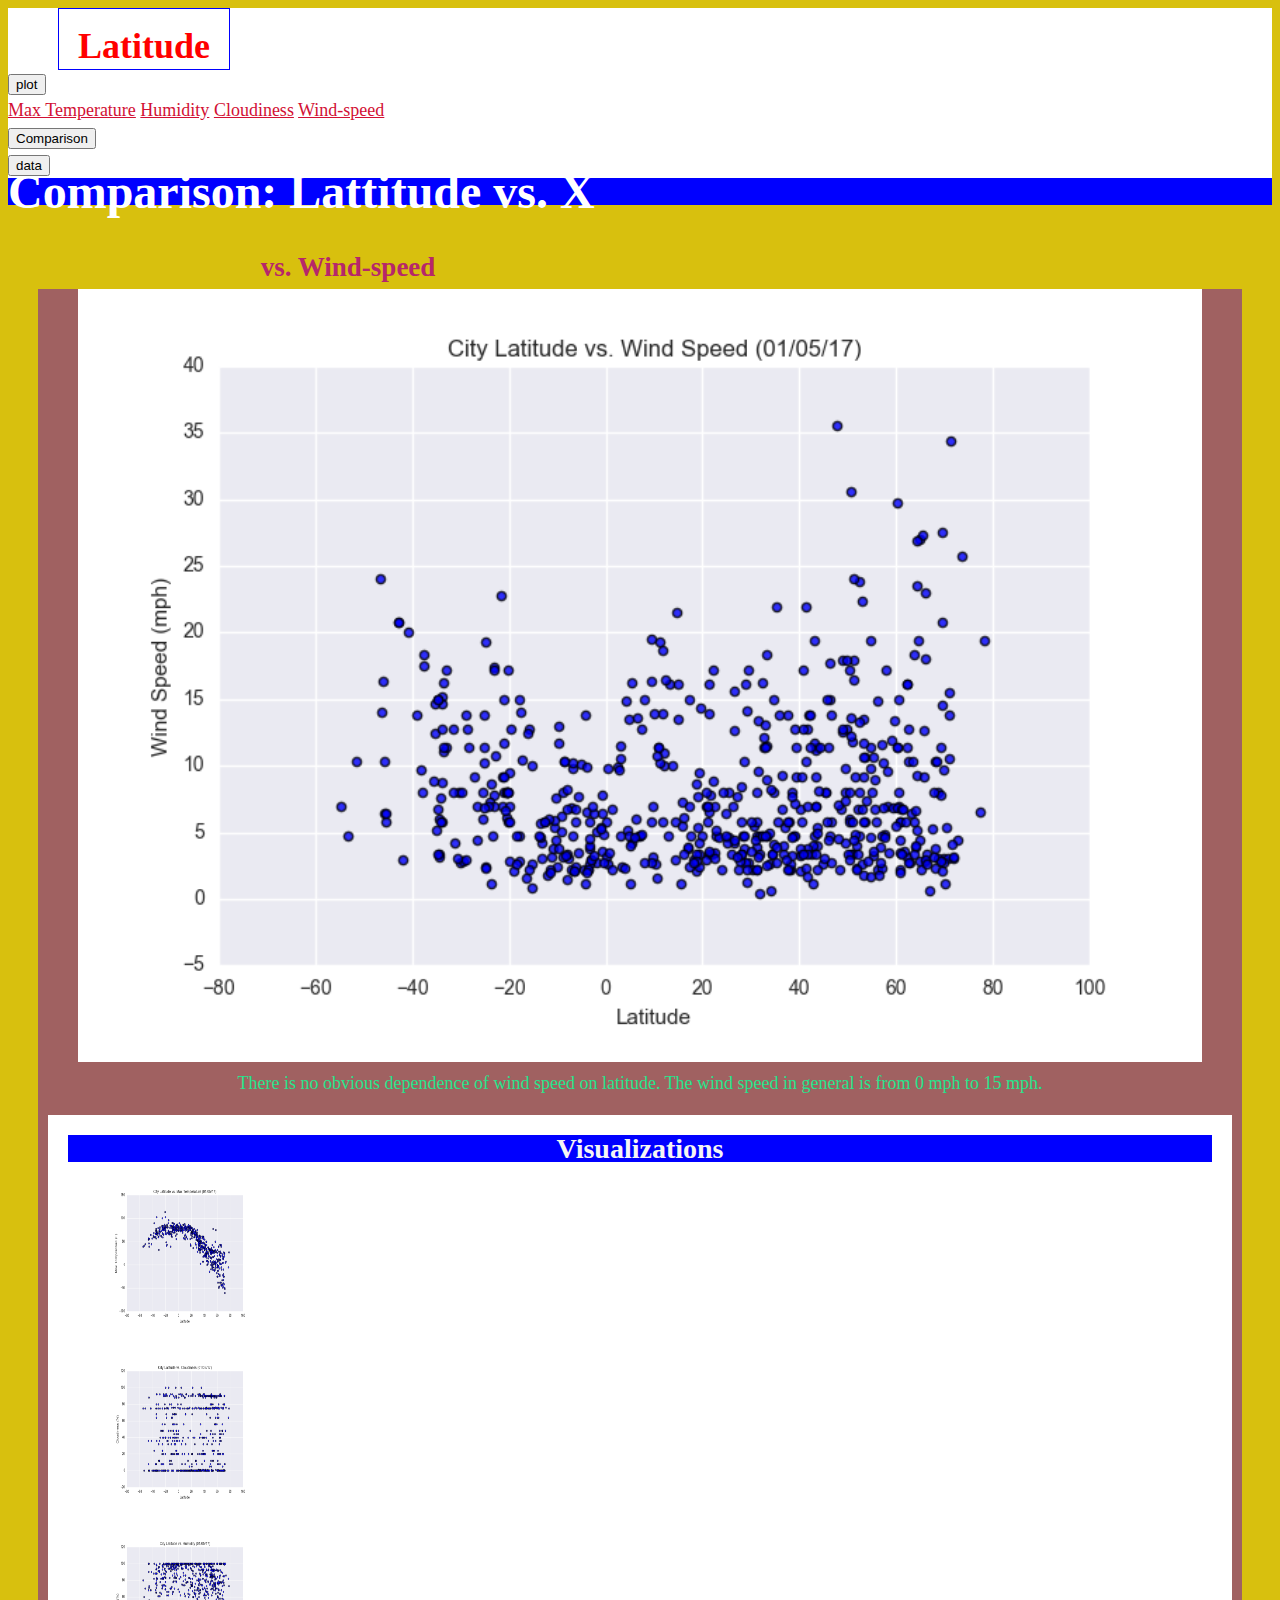
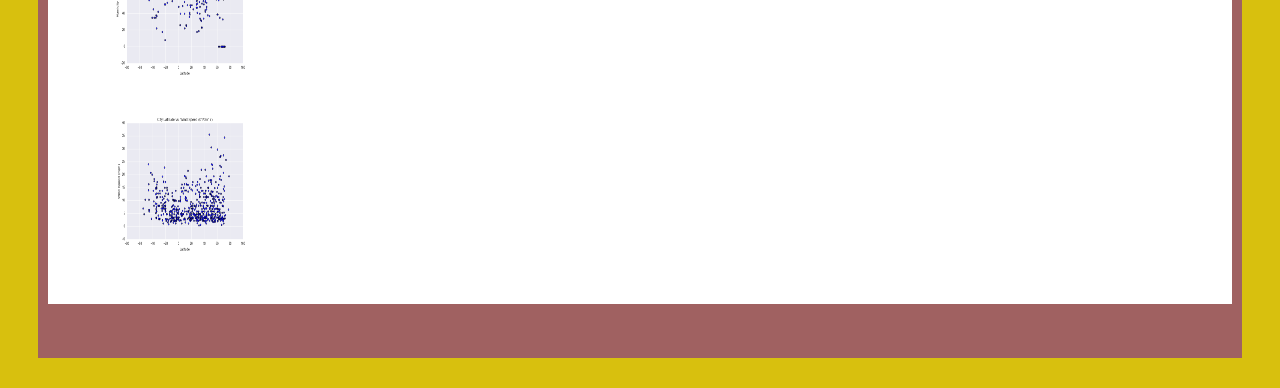
<file: wind-speed.html>
<!DOCTYPE html>
<html lang="en-us">

<head>

    <style>
        img{ width: auto;
            height: auto;
            max-width: 100%;
            max-height: 100%;}
    </style>

    <meta charset="UTF-8">
    <title>wind-speed</title>

  <!-- <link rel="stylesheet" href="https://maxcdn.bootstrapcdn.com/bootstrap/3.3.7/css/bootstrap.min.css" integrity="sha384-BVYiiSIFeK1dGmJRAkycuHAHRg32OmUcww7on3RYdg4Va+PmSTsz/K68vbdEjh4u" crossorigin="anonymous">
  -->
  
     <link rel="stylesheet" href="https://stackpath.bootstrapcdn.com/bootstrap/4.1.3/css/bootstrap.min.css" integrity="sha384-MCw98/SFnGE8fJT3GXwEOngsV7Zt27NXFoaoApmYm81iuXoPkFOJwJ8ERdknLPMO" crossorigin="anonymous">

     <link rel="stylesheet" type="text/css" href="style.css">
</head>

<body>
      <div id="first_line_color">
        <div class="row">   
                <!-- <div class="form-inline">   -->
                <div class="col-md-6">    

                        <div class="first_line" >
                            <div class="div1"><h1>Latitude</h1> </div>
                        </div>    
                </div>  
                
               <div class="col-md-2">     
                    <!-- <div class="btn-group" role="group" aria-label="Basic example"> -->
                        <div class="dropdown">
                        <button class="btn btn-secondary dropdown-toggle" type="button" id="dropdownMenuButton" data-toggle="dropdown" aria-haspopup="true" aria-expanded="false">
                            plot
                        </button>
                        <div class="dropdown-menu" aria-labelledby="dropdownMenuButton">
                            <a class="dropdown-item" href="Temperature.html">Max Temperature</a>
                            <a class="dropdown-item" href="Humidity.html">Humidity</a>
                            <a class="dropdown-item" href="cloudiness.html">Cloudiness</a>
                            <a class="dropdown-item" href="wind-speed.html">Wind-speed</a>
                        </div>
                        </div>
                </div>  

                <div class="col-md-2">  
                    <form>
                       <input class="MyButton1" type="button" value="Comparison" onclick="window.location.href='comparison.html'" />       
                    </form>
                </div> 

                <div class="col-md-2">
                      <form>
                            <input class="MyButton2" type="button" value="data" onclick="window.location.href='weather_df.html'" />       
                      </form>
    <!-- <button type="button" href="data.html"> <a class="dropdown-item" href="https://www.youtube.com">Data</a> </button> --> 
                </div>
        </div>
<!-- </div> -->
     </div>
<br>

<header>
    <h1>Comparison: Lattitude vs. X</h1>
</header>

<br>
<h2 style="position:absolute;left:20%;color:rgb(182, 39, 106)">vs. Wind-speed</h2>
<br>

<div class="Col_container">
    <!--Normally these medium columns go full wide on small screen sizes-->
    <div class="row">
      
      
      <div class="col-md-8">
        <!-- <div class="box skyblue"> -->



            <figure class="figure">
                <!-- <figcaption>latitude_Max-Temperature</figcaption> -->
                <img src="./Resources/latitude_wind-speed(mph).png" alt="latitude_wind-speed(mph)" style="width:100%;height:100%;">
                <figcaption>
                        There is no obvious dependence of wind speed on latitude. The wind speed in general is from 0 mph to 15 mph.
               </figcaption>  
            </figure>
    

      </div>
      <!-- </div> -->
      
      
      <div class="col-md-4">
          
            <main class="container2">
                <header>
                    <h2>Visualizations</h2>
                </header>
            <!--Normally these medium columns go full wide on small screen sizes-->
            <div class="row">
              <div class="col-xs-3 col-sm-3 col-md-6">
                  <figure id="main1_figure">
                      <!-- <figcaption>latitude_Max-Temperature</figcaption> -->
                    <a href="./Temperature.html">
                      <img src="./Resources/latitude_Max-Temperature.png" alt="latitude_Max-Temperature" style="width:150px;height:150px;">
                    </a>
                    </figure>
        
              </div>
              <div class="col-xs-3 col-sm-3 col-md-6">
                  <figure id="main1_figure">
                      <!-- <figcaption>latitude_Max-Temperature</figcaption> -->
                      <a href="./cloudiness.html">
                      <img   src="./Resources/latitude_Cloudiness(mph).png" alt="latitude_Cloudiness" style="width:150px;height:150px;">
                      </a>
                    </figure>
              </div>
            <!-- </div> -->

            <!-- <div class="row"> -->
                <div class="col-xs-3 col-sm-3 col-md-6">
                    <figure id="main1_figure">
                        <!-- <figcaption>latitude_Max-Temperature</figcaption> -->
                        <a href="./Humidity.html">
                        <img   src="./Resources/latitude_humidity.png" alt="latitude_humidity" style="width:150px;height:150px;">
                        </a>  
                    </figure>
                </div>
                <div class="col-xs-3 col-sm-3 col-md-6">
                    <figure id="main1_figure">
                        <!-- <figcaption>latitude_Max-Temperature</figcaption> -->
                        <a href="./wind-speed.html">
                        <img  src="./Resources/latitude_wind-speed(mph).png" alt="latitude_wind-speed" style="width:150px;height:150px;">
                        </a>  
                    </figure>
                </div>
              </div>
              </main>
       
       
            
      </div>
    </div>

        
        
        <br><br>
<!-- <img id="bio-image" src="https://placehold.it/200x200" alt="Your Name"> -->


 

<script src="https://code.jquery.com/jquery-3.3.1.slim.min.js" integrity="sha384-q8i/X+965DzO0rT7abK41JStQIAqVgRVzpbzo5smXKp4YfRvH+8abtTE1Pi6jizo" crossorigin="anonymous"></script>
<script src="https://cdnjs.cloudflare.com/ajax/libs/popper.js/1.14.3/umd/popper.min.js" integrity="sha384-ZMP7rVo3mIykV+2+9J3UJ46jBk0WLaUAdn689aCwoqbBJiSnjAK/l8WvCWPIPm49" crossorigin="anonymous"></script>
<script src="https://stackpath.bootstrapcdn.com/bootstrap/4.1.3/js/bootstrap.min.js" integrity="sha384-ChfqqxuZUCnJSK3+MXmPNIyE6ZbWh2IMqE241rYiqJxyMiZ6OW/JmZQ5stwEULTy" crossorigin="anonymous"></script>

</body>

</html>
</file>
<file: style.css>
/*
 First External CSS Stylesheet
 */

/* Styling for HTML elements */

body {
    /* padding: 100px; */
    /* margin-left: 20px;
    margin-right: 20px; */
    font-family: Georgia, "Times New Roman", Times, serif;
    font-size: 18px;
    line-height: 150%;
    color: #333;
    background: #d8c00e;
    position:relative;
  }
  /* body .first_line{background: white;
    width: 100%;
    height: 100%;
    background-color: white;
    position:relative;
    display:inline-block;
    left:50px;
  } */

  #first_line_color{background: white;

    width: 100%;
    height: 100%;
    background-color:white;
    position:relative;
    display:inline-block;
    left:0px;
  }

  body .row1{background: white;

    width: 100%;
    height: 100%;
    background-color: white;
    position:relative;
    display:inline-block;
    left:0px;
  }


  .first_line >.div1 {
    width: 170px;
    height: 60px;
    border: 1px solid blue;
    background-color: rgb(255, 255, 255); 
    position:relative;
    display:inline-block;
    left:50px;
  }
  /* .first_line>.first_line_blank>p{display:inline-block;} */
  .first_line>.div1>h1{text-align: center; color:red}

  /* .btn-group{position:absolute;
    right:200px;
    display:inline-block;} */

  
  .form-inline>.dropdown{display:inline-block;position:absolute;right:32%;top:40%}
  .form-inline>form>.MyButton1{position:absolute;right:15%;display:inline-block;}
  .form-inline>form>.MyButton2{position:absolute;right:5%; display:inline-block;}
  
  
    /* float:right} */

  header {
    background: blue;
  }
  
  header>h1 {
    padding: 0px ;
    margin: 0px;
    margin-bottom: 0px;
    font-size: 48px;
    /* color: #eee; */
    color:white;
    text-align: left;
  }
  
  /* h2 {
    font-size: 24px;
  } */
  
  a {
    color: #d21034;
  }
  
  .Col_container{
    /* margin-left:30px;*/
    margin:30px; 
    background: rgb(160, 97, 97);
  /* color:rgb(192, 146, 146); */
  }

  

  /* Selecting elements by class */
  .container1 {
    /* width: 1000px;
    height: 1000px; */
    position:relative;
    margin-top: 10px ;
    margin-left: 10px ;
    margin-right: 10px ;
    padding: 5px;
    background:white;
  }

  .container2 {
    /* width: 1000px;
    height: 1000px; */
    position:relative;
    margin-top: 10px ;
    margin-left: 10px ;
    margin-right: 10px ;
    padding: 20px;
    background: white;
  }
  
  #main_figure{
    /* width: 250px;
    height: 250px;
    border-style: solid;
    border-color: green;
    border-width: 5px; */
    /* position:absolute;
    top:50px; */
    /* left:50px;   */
    float:left
  }
  
  #introduction>p{color:black}

  #main_figure>h2{position:absolute;
    right:0px;
    top:0px;
}

.container>h2{position:relative;
    right:500px;
    top:0px;
    color:white;
    font-size:400
}

.container_data{padding: 10px ;
  margin: 30px;
background-color: white}

/* .container2>header>h2{position:relative;
  right:500px;
  top:0px;
  color:red;
  font-size:500
} */

header>h2 {
  padding: 0px ;
  margin: 0px;
  margin-bottom: 0px;
  font-size: 28px;
  color:whitesmoke;
  text-align: center;
}

figure figcaption {
  border: whitesmoke;
  text-align: center;
  color:rgb(39, 228, 140);
}
</file>
